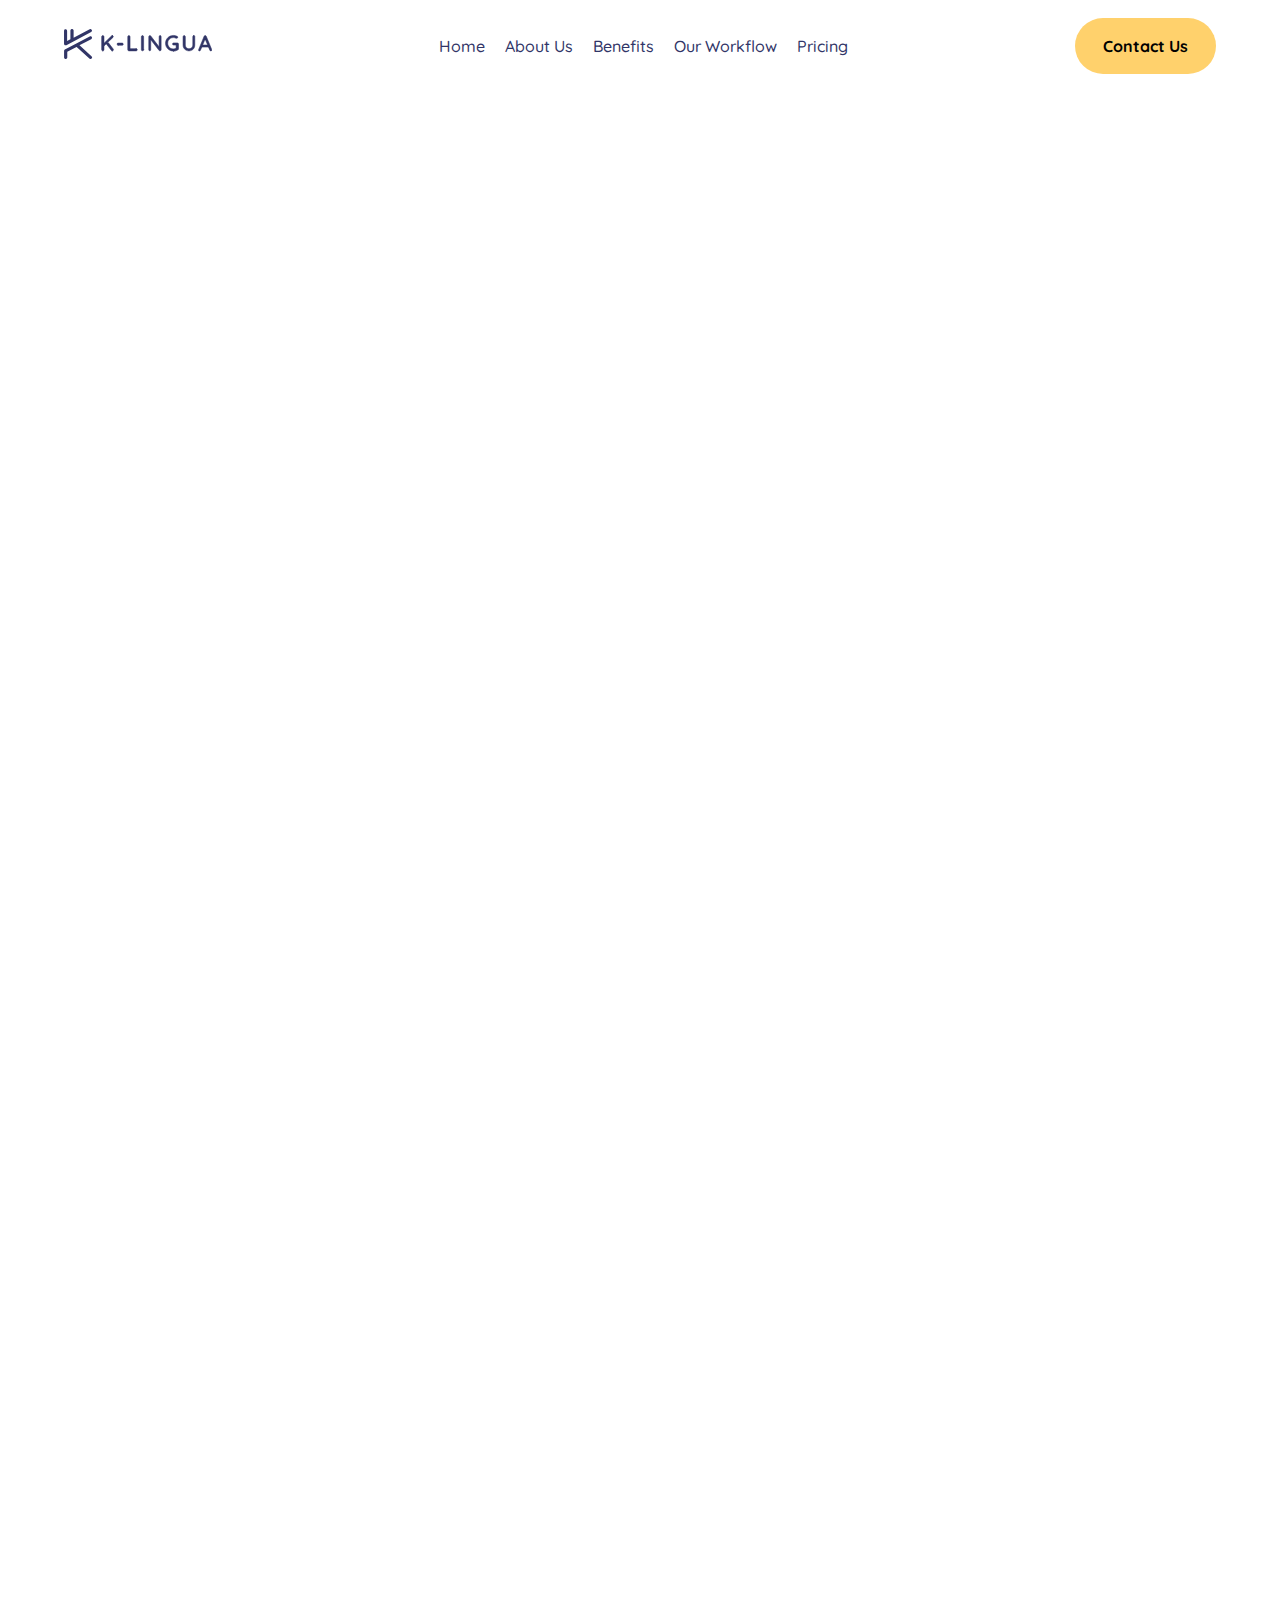
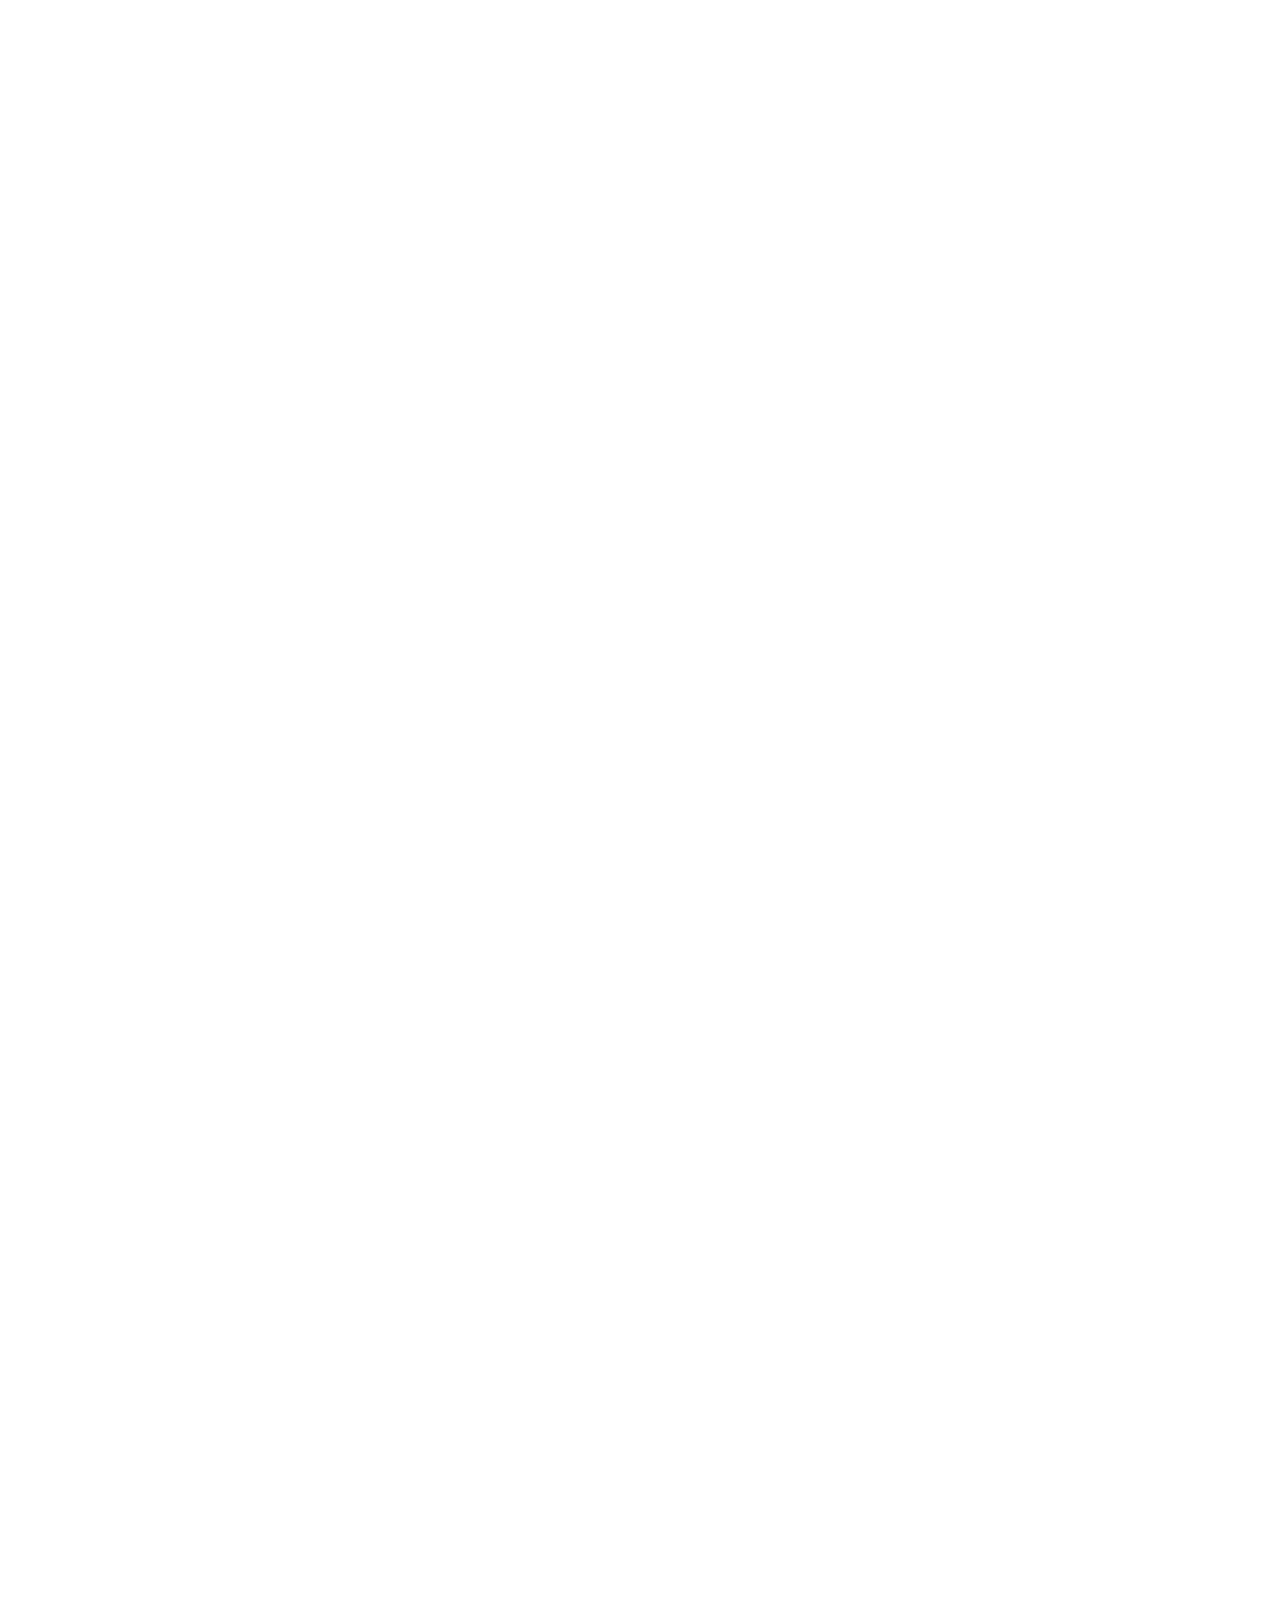
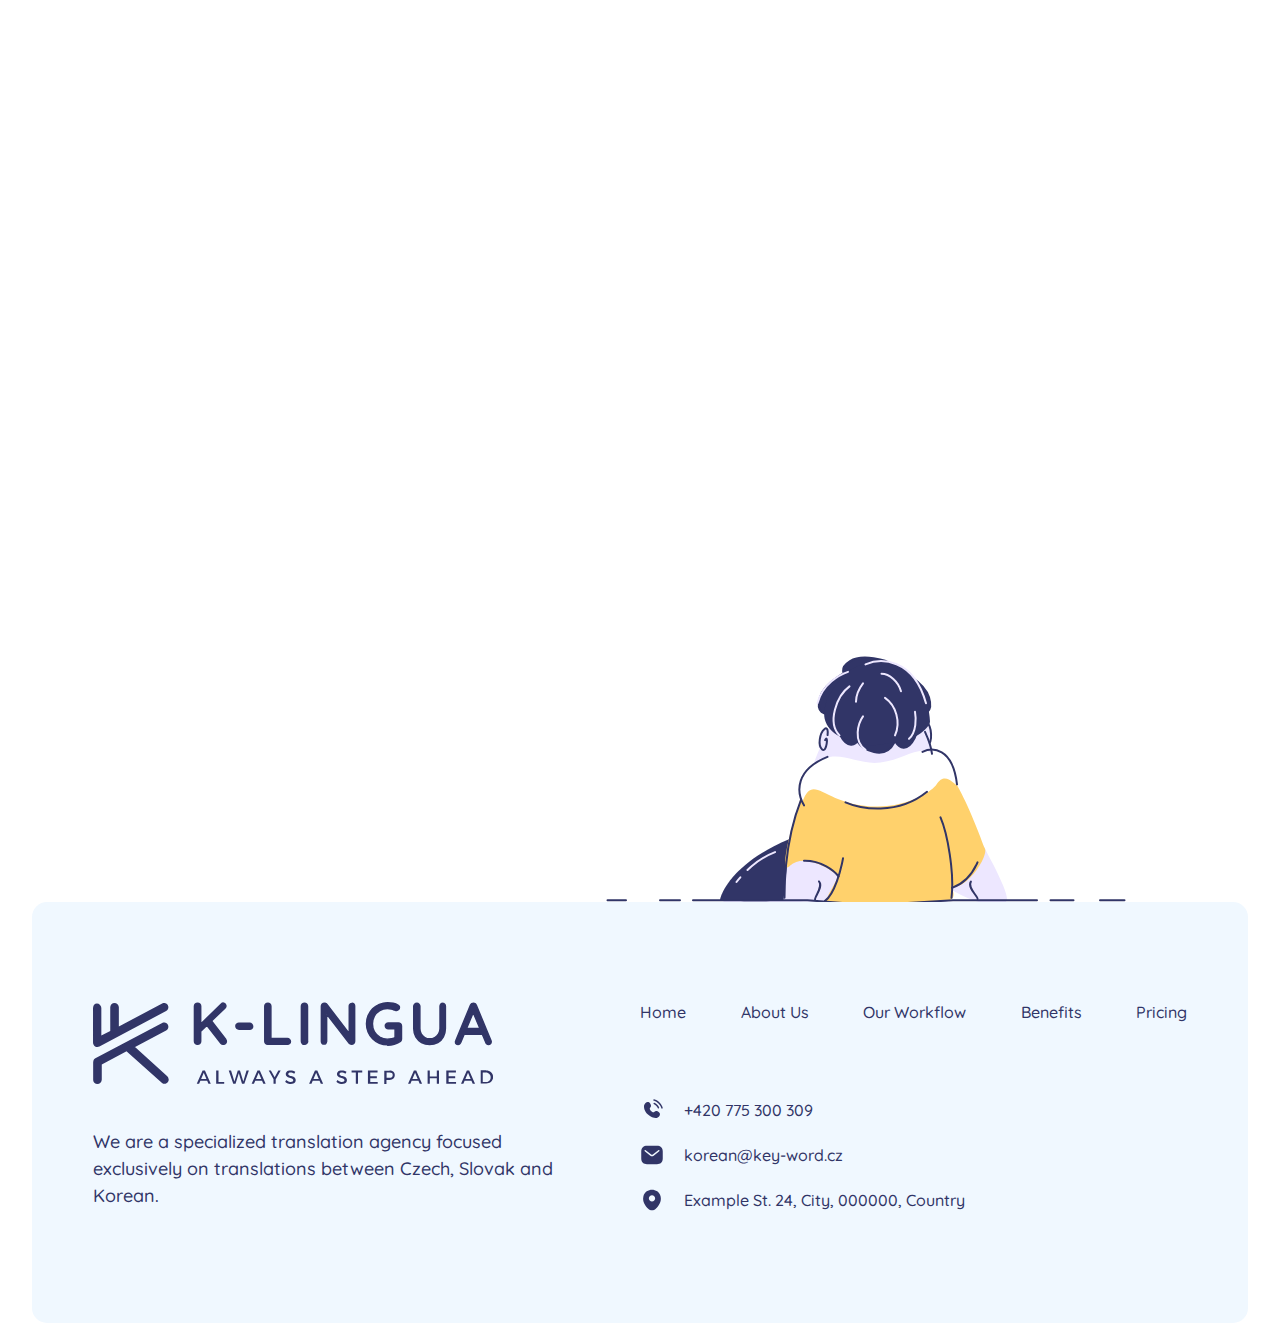
<file: index.html>
<!DOCTYPE html>
<html lang="en">
<head>
    <meta charset="UTF-8">
    <meta name="viewport" content="width=device-width, initial-scale=1.0">
    <title>K-Lingua Korean translation</title>
    <link rel="apple-touch-icon" sizes="180x180" href="img/apple-touch-icon.png">
    <link rel="icon" type="image/png" sizes="32x32" href="img/favicon-32x32.png">
    <link rel="icon" type="image/png" sizes="16x16" href="img/favicon-16x16.png">
    <link rel="manifest" href="img/site.webmanifest">
    <link rel="stylesheet" href="styles/generalStyles.css">
</head>
<body>
    <div class="menu" id="menu">
        <div class="menu__header header">
            <div class="header__container container">
                <a class="header__logo image" href="index.html">
                    <img src="img/K-lingua_short.svg" alt="" class="header__logo-img img">
                </a>
                <div class="menu__close-icon" id="close-menu"></div>
            </div>
        </div>
        <nav class="menu__nav nav">
            <ul class="nav__list">
                <li class="nav__item">
                    <a href="index.html" class="nav__link link">Home</a>
                </li>
                <li class="nav__item">
                    <a href="WhoAreWe.html" class="nav__link link">About Us</a>
                </li>
                <li class="nav__item">
                    <a href="Benefits.html" class="nav__link link">Benefits</a>
                </li>
                <li class="nav__item">
                    <a href="HowWeWork.html" class="nav__link link">Our Workflow</a>
                </li>
                <li class="nav__item">
                    <a href="Prices.html" class="nav__link link">Pricing</a>
                </li>
            </ul>
            <button class="nav__button button button--primary button--contact">Contact Us</button>
        </nav>
        
    </div>
    <header class="header">
        <div class="header__container container">
            <a class="header__logo image" href="index.html">
                <img src="img/K-lingua_short.svg" alt="" class="header__logo-img img">
            </a>
            <nav class="header__nav nav">
                <ul class="nav__list">
                    <li class="nav__item">
                        <a href="index.html" class="nav__link link">Home</a>
                    </li>
                    <li class="nav__item">
                        <a href="WhoAreWe.html" class="nav__link link">About Us</a>
                    </li>
                    <li class="nav__item">
                        <a href="Benefits.html" class="nav__link link">Benefits</a>
                    </li>
                    <li class="nav__item">
                        <a href="HowWeWork.html" class="nav__link link">Our Workflow</a>
                    </li>
                    <li class="nav__item">
                        <a href="Prices.html" class="nav__link link">Pricing</a>
                    </li>
                </ul>
            </nav>
            <button class="header__button button button--primary button--contact">Contact Us</button>
            <div class="header__burger burger" id="open-menu">
            </div>
        </div>
    </header>
    <main class="wrapper__main main">
        <section class="section hero-section">
            <div class="section__container container hero-section__container">
                <div class="hero-section__text-block">
                    <h1 class="section__headline hero-section__headline">
                        <span class="hero-section__word hero-section__word">Professional&nbsp;</span>
                        <span class="hero-section__word hero-section__word">Translations&nbsp;</span> 
                        <span class="hero-section__word hero-section__word">Between&nbsp;</span> 
                        <span class="hero-section__word highlight">Czech,</span>&nbsp;
                        <span class="hero-section__word highlight">Slovak,</span>&nbsp;
                        <span class="hero-section__word highlight">English,</span>&nbsp;
                        <span class="hero-section__word">and&nbsp;</span> 
                        <span class="hero-section__word highlight">Korean</span> 
                    </h1>
                    <p class="hero-section__text section__text">
                        Lorem ipsum dolor sit amet.
                        Lorem ipsum dolor sit amet.
                        Lorem ipsum dolor sit amet.
                        Lorem ipsum dolor sit amet.
                    </p>
                </div>
                <button class="hero-section__button button button--primary">Let's Start</button>
            </div>
        </section>
        <section class="section who-are-we-section">
            <div class="who-are-we-section__container section__container container">
                <div class="who-are-we-section__text-block section__text-block">
                    <h2 class="section__headline who-are-we-section__headline">
                        Who We Are
                    </h2>
                    <p class="who-are-we-section__text section__text">
                        We are a specialized translation agency focused 
                        exclusively on translations between Czech, Slovak and Korean. 
                        With our unique team of Czech, Slovak and Korean linguists 
                        using the latest technologies we can ensure top quality 
                        translations.
                    </p>
                </div>
                <div class="who-are-we-section__image section__image image">
                    <img src="img/whoarewe.svg" alt="" class="who-are-we-section__img img art">
                </div>
            </div>
        </section>
        <section class="section services-section">
            <div class="services-section__container section__container container">
                <h2 class="section__headline services-section__headline">
                    Special Areas
                    <br>
                    of Translation
                </h2>
                <div class="services-section__plate">
                    <p class="services-section__text section__text">
                        Technical documentation and manuals
                    </p>
                    <img src="img/arrow.svg" alt="" class="services-section__icon icon">
                </div>
                <div class="services-section__plate">
                    <p class="services-section__text section__text">
                        Legal documents and contracts
                    </p>
                    <img src="img/arrow.svg" alt="" class="services-section__icon icon">
                </div>
                <div class="services-section__plate">
                    <p class="services-section__text section__text">
                        Marketing materials
                    </p>
                    <img src="img/arrow.svg" alt="" class="services-section__icon icon">
                </div>
                <div class="services-section__plate">
                    <p class="services-section__text section__text">
                        Company presentations and annual reports
                    </p>
                    <img src="img/arrow.svg" alt="" class="services-section__icon icon">
                </div>
                <div class="services-section__plate">
                    <p class="services-section__text section__text">
                        Product catalogues
                    </p>
                    <img src="img/arrow.svg" alt="" class="services-section__icon icon">
                </div>
                <div class="services-section__plate">
                    <p class="services-section__text section__text">
                        Websites
                    </p>
                    <img src="img/arrow.svg" alt="" class="services-section__icon icon">
                </div>
                <div class="services-section__plate">
                    <p class="services-section__text section__text">
                        Official correspondence
                    </p>
                    <img src="img/arrow.svg" alt="" class="services-section__icon icon">
                </div>
                <div class="services-section__plate">
                    <p class="services-section__text section__text">
                        Certificates and personal documents
                    </p>
                    <img src="img/arrow.svg" alt="" class="services-section__icon icon">
                </div>
            </div>
        </section>
        <section class="why-us-section section">
            <div class="why-us-section__container section__container container">
                <div class="section__text-block why-us-section__text-block ">
                    <h2 class="section__headline why-us-section__headline">
                        Why You Should Choose Us
                    </h2>
                    <p class="section__text why-us-section__text ">
                        We understand not only the language, but also 
                        the cultural nuances that are crucial for 
                        accurate translation between languages as 
                        different as Czech, Slovak and Korean.
                    </p>
                </div>
                <div class="why-us-section__grid">
                    <div class="why-us-section__block">
                        <div class="why-us-section__image image icon">
                            <img src="img/translate_icon.svg" alt="" class="why-us-section__img img">
                        </div>
                        <p class="why-us-section__text section__text">
                            We translate exclusively with native speakers
                        </p>
                    </div>
                    <div class="why-us-section__block">
                        <div class="why-us-section__image image icon">
                            <img src="img/guarantee_icon.svg" alt="" class="why-us-section__img img">
                        </div>
                        <p class="why-us-section__text section__text">
                            We guarantee the accuracy of professional terminology
                        </p>
                    </div>
                    <div class="why-us-section__block">
                        <div class="why-us-section__image image icon">
                            <img src="img/proof_icon.svg" alt="" class="why-us-section__img img">
                        </div>
                        <p class="why-us-section__text section__text">
                            We arrange proofreading by a native speaker
                        </p>
                    </div>
                    <div class="why-us-section__block">
                        <div class="why-us-section__image image icon">
                            <img src="img/deadlines_icon.svg" alt="" class="why-us-section__img img">
                        </div>
                        <p class="why-us-section__text section__text">
                            We honour agreed deadlines
                        </p>
                    </div>
                    <div class="why-us-section__block">
                        <div class="why-us-section__image image icon">
                            <img src="img/tools_icon.svg" alt="" class="why-us-section__img img">
                        </div>
                        <p class="why-us-section__text section__text">
                            We use the latest translation tools
                        </p>
                    </div>
                    <div class="why-us-section__block">
                        <div class="why-us-section__image image icon">
                            <img src="img/formatting_icon.svg" alt="" class="why-us-section__img img">
                        </div>
                        <p class="why-us-section__text section__text">
                            We preserve document formatting
                        </p>
                    </div>
                </div>
            </div>
        </section>
        <section class="above-footer-section section">
            <div class="above-footer-section__container section__container container">
                <div class="above-footer-section__text-block">
                    <h2 class="above-footer-section__headline section__headline">
                        Be Always a Step Ahead with
                        <span class="text-highlight">K-Lingua</span> 
                    </h2>
                    <div class="above-footer-section__buttons">
                        <button class="above-footer-section__button button button--primary button--contact">Contact Us</button>
                        <!-- <button class="above-footer-section__button button button--secondary">Get free translation quote</button> -->
                    </div>
                </div>
            </div>
        </section>
    </main>
    <footer class="wrapper__footer footer">
        <div class="footer__guy image">
            <img src="img/footer_guy.svg" alt="" class="footer__guy-img img">
        </div>
        <div class="footer__container container">
            <a href="index.html" class="footer__logo image">
                <img src="img/K-lingua_h_full.svg" alt="" class="footer__logo-img img">
            </a>
            <div class="footer__nav">
                <a href="index.html" class="footer__link link">Home</a>
                <a href="WhoAreWe.html" class="footer__link link">About Us</a>
                <a href="HowWeWork.html" class="footer__link link">Our Workflow</a>
                <a href="Benefits.html" class="footer__link link">Benefits</a>
                <a href="Prices.html" class="footer__link link">Pricing</a>
            </div>
            <div class="footer__text-block">
                <p class="footer__text section__text">
                    We are a specialized translation
                    agency focused exclusively on translations
                    between Czech, Slovak and Korean.
                </p>
            </div>
            <div class="footer__info">
                <a href="tel:+420775300309" class="footer__info-link link">
                    <div class="footer__info-icon icon">
                        <img src="img/phone.svg" alt="" class="footer__info-icon-img img">
                    </div>
                    +420 775 300 309
                </a>
                <a href="mailto:korean@key-word.cz" class="footer__info-link link">
                    <div class="footer__info-icon icon">
                        <img src="img/email.svg" alt="" class="footer__info-icon-img img">
                    </div>
                    korean@key-word.cz
                </a>
                <a href="" class="footer__info-link link">
                    <div class="footer__info-icon icon">
                        <img src="img/location.svg" alt="" class="footer__info-icon-img img">
                    </div>
                    Example St. 24, City, 000000, Country
                </a>
            </div>
        </div>
    </footer>
    <script src="scripts/menu.js" defer></script>
    <script src="scripts/scroll.js" defer></script>
    <script src="scripts/animations.js" defer></script>
    <script src="scripts/typing.js" defer></script>
</body>
</html>
</file>
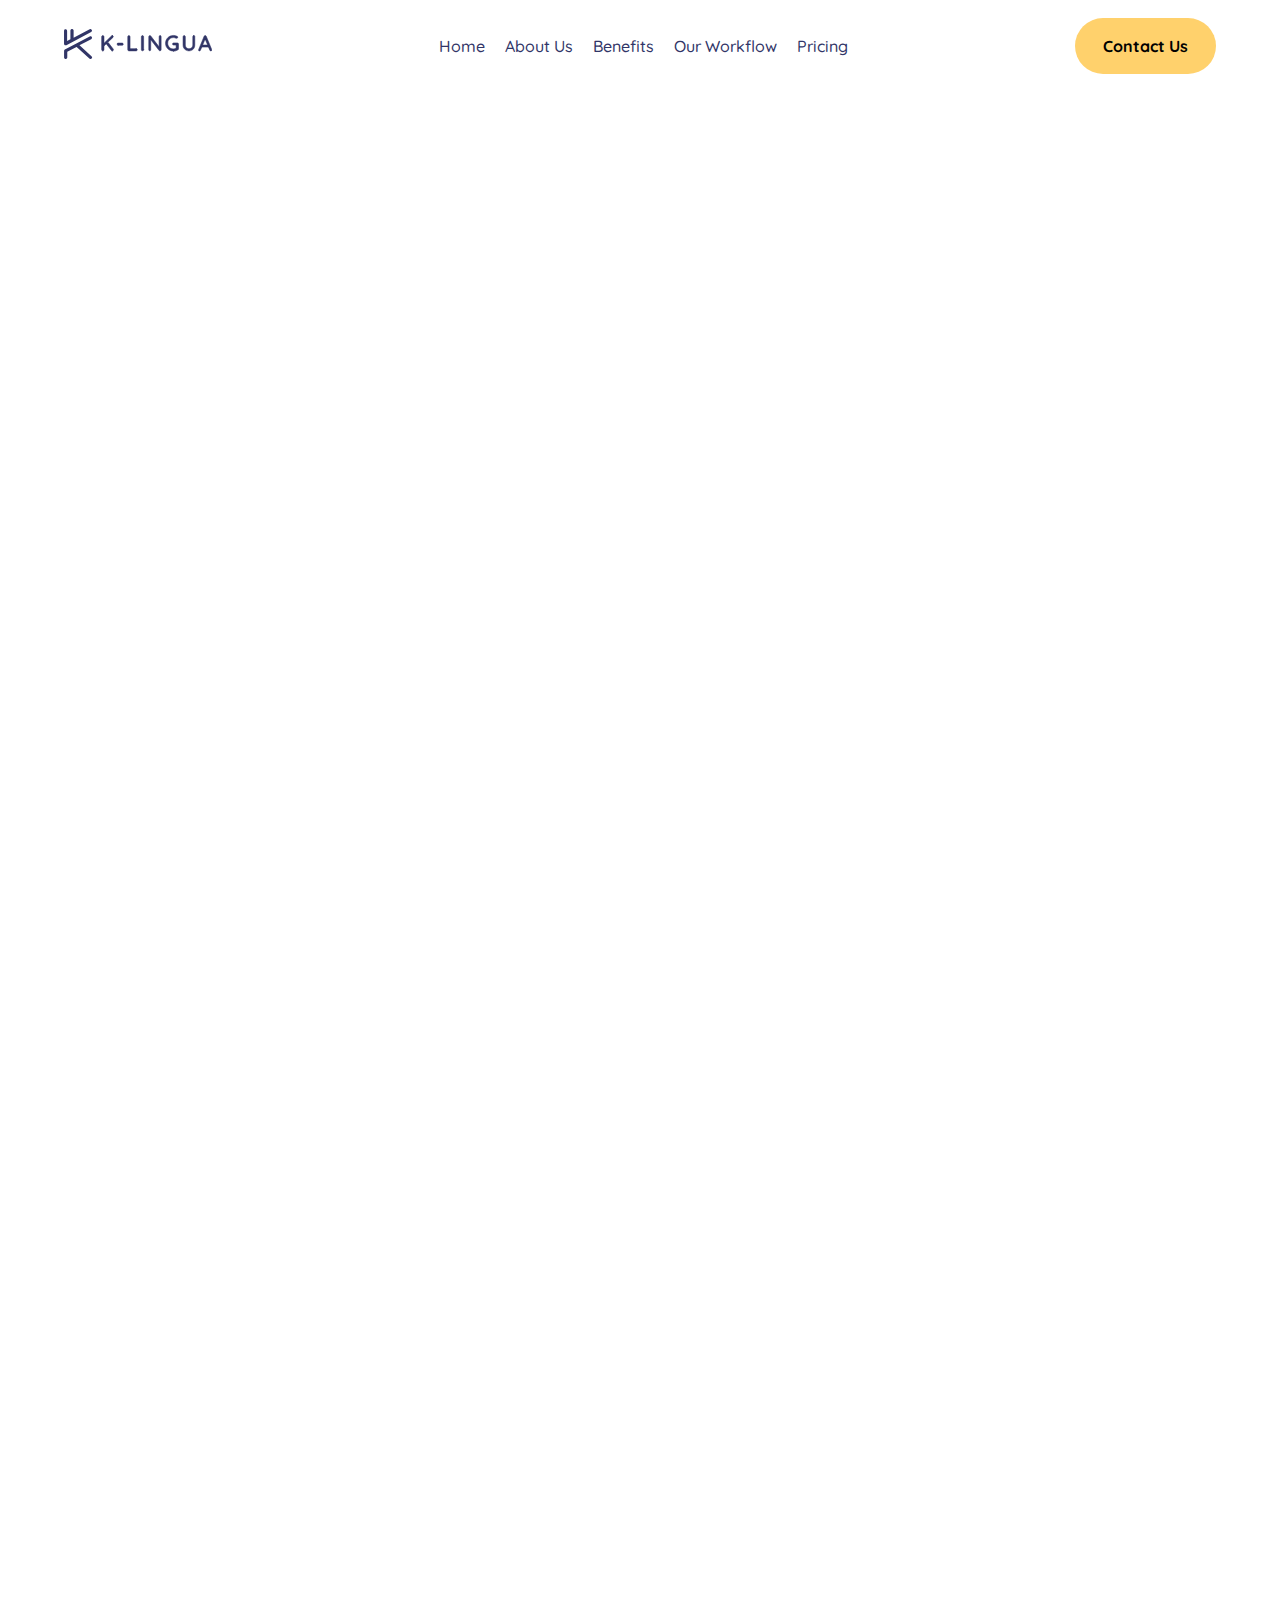
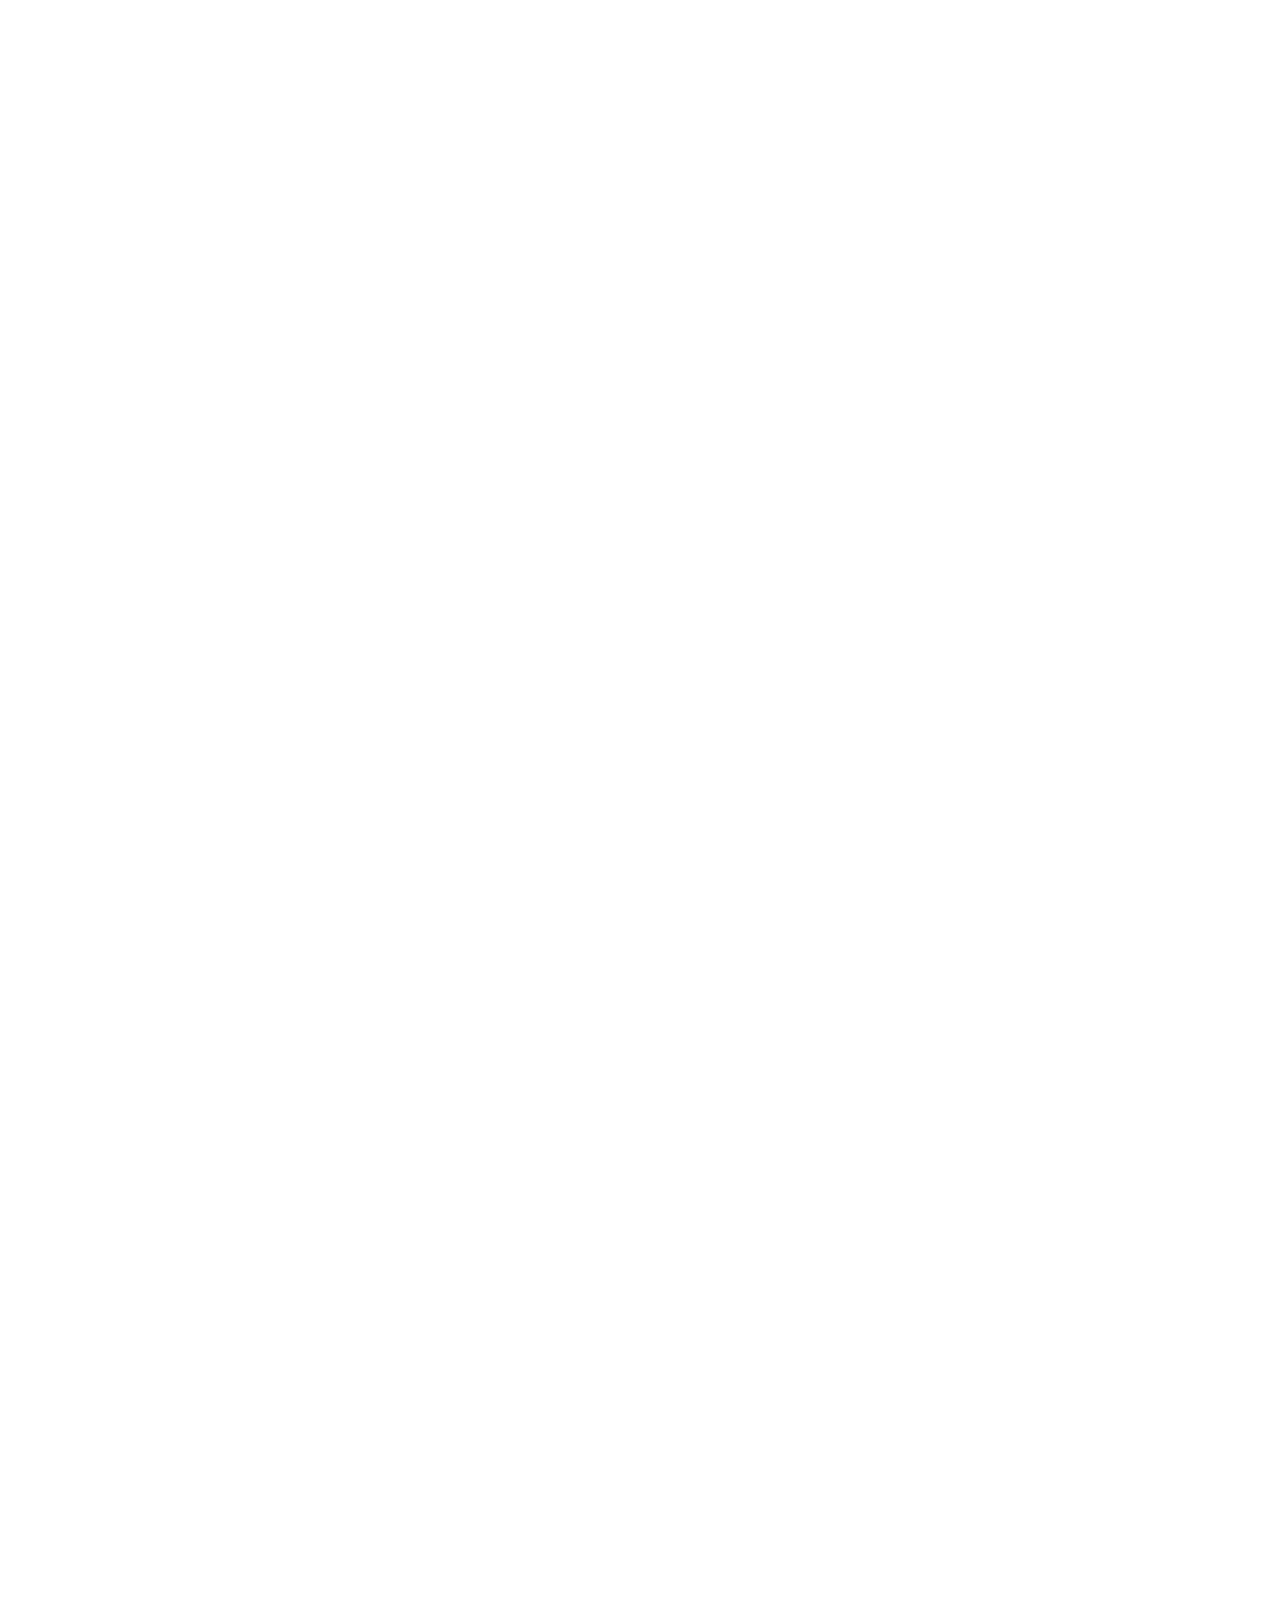
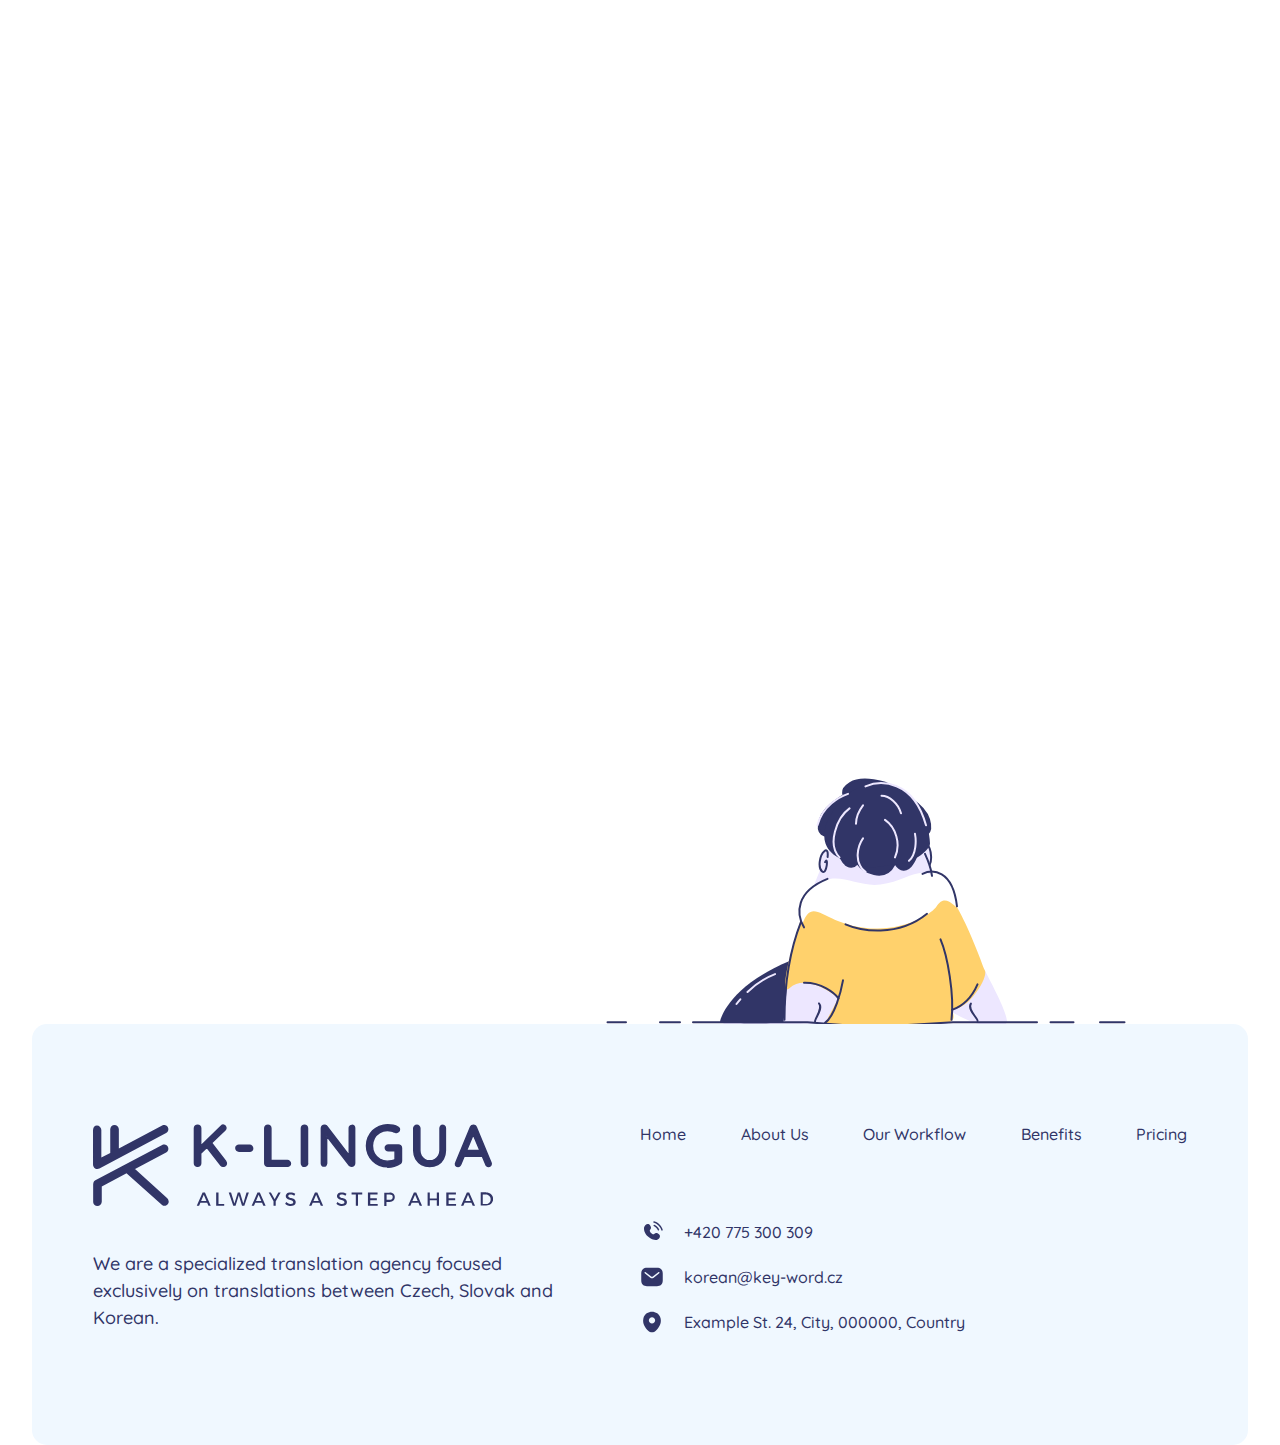
<file: Benefits.html>
<!DOCTYPE html>
<html lang="en">
<head>
    <meta charset="UTF-8">
    <meta name="viewport" content="width=device-width, initial-scale=1.0">
    <title>K-Lingua Korean translation - Benefits</title>
    <link rel="apple-touch-icon" sizes="180x180" href="img/apple-touch-icon.png">
    <link rel="icon" type="image/png" sizes="32x32" href="img/favicon-32x32.png">
    <link rel="icon" type="image/png" sizes="16x16" href="img/favicon-16x16.png">
    <link rel="manifest" href="img/site.webmanifest">
    <link rel="stylesheet" href="styles/benefits.css">
</head>
<body>
    <div class="menu" id="menu">
        <div class="menu__header header">
            <div class="header__container container">
                <a class="header__logo image" href="index.html">
                    <img src="img/K-lingua_short.svg" alt="" class="header__logo-img img">
                </a>
                <div class="menu__close-icon" id="close-menu"></div>
            </div>
        </div>
        <nav class="menu__nav nav">
            <ul class="nav__list">
                <li class="nav__item">
                    <a href="index.html" class="nav__link link">Home</a>
                </li>
                <li class="nav__item">
                    <a href="WhoAreWe.html" class="nav__link link">About Us</a>
                </li>
                <li class="nav__item">
                    <a href="Benefits.html" class="nav__link link">Benefits</a>
                </li>
                <li class="nav__item">
                    <a href="HowWeWork.html" class="nav__link link">Our Workflow</a>
                </li>
                <li class="nav__item">
                    <a href="Prices.html" class="nav__link link">Pricing</a>
                </li>
            </ul>
            <button class="nav__button button button--primary button--contact">Contact Us</button>
        </nav>
        
    </div>
    <header class="header">
        <div class="header__container container">
            <a class="header__logo image" href="index.html">
                <img src="img/K-lingua_short.svg" alt="" class="header__logo-img img">
            </a>
            <nav class="header__nav nav">
                <ul class="nav__list">
                    <li class="nav__item">
                        <a href="index.html" class="nav__link link">Home</a>
                    </li>
                    <li class="nav__item">
                        <a href="WhoAreWe.html" class="nav__link link">About Us</a>
                    </li>
                    <li class="nav__item">
                        <a href="Benefits.html" class="nav__link link">Benefits</a>
                    </li>
                    <li class="nav__item">
                        <a href="HowWeWork.html" class="nav__link link">Our Workflow</a>
                    </li>
                    <li class="nav__item">
                        <a href="Prices.html" class="nav__link link">Pricing</a>
                    </li>
                </ul>
            </nav>
            <button class="header__button button button--primary button--contact">Contact Us</button>
            <div class="header__burger burger" id="open-menu">
            </div>
        </div>
    </header>
    <main class="wrapper__main main">
        <section class="section hero-section hero-section--subpage">
            <div class="section__container container hero-section__container">
                <div class="hero-section__text-block">
                    <h3 class="hero-section__subtitle">
                        Benefits
                    </h3>
                    <h1 class="section__headline hero-section__headline">
                        Benefits for You
                    </h1>
                </div>
            </div>
        </section>
        <section class="benefit-section section benefit-section--first">
            <div class="benefit-section__container section__container container">
                <div class="benefit-section__step section__step">
                    <p class="benefit-section__step-text section__step-text">
                        01
                    </p>
                </div>
                <div class="benefit-section__benefit">
                    <div class="benefit-section__headline-block section__headline-block">
                        <h2 class="benefit-section__headline section__headline">
                            Quality Guaranteed
                            <br>
                            by Native Speakers
                        </h2>
                    </div>
                    <div class="benefit-section__text-block section__text-block">
                        <p class="benefit-section__text section__text">
                            Every translation is done by native speakers.
                            Our translators don't just translate words,
                            they translate the exact meaning taking into account
                            the cultural context. All translations are thoroughly
                            proofread by another native speaker, ensuring maximum
                            accuracy and professionalism.
                        </p>
                    </div>
                </div>
            </div>
        </section>
        <section class="benefit-section section benefit-section--second">
            <div class="benefit-section__container section__container container">
                <div class="benefit-section__step section__step">
                    <p class="benefit-section__step-text section__step-text">
                        02
                    </p>
                </div>
                <div class="benefit-section__benefit">
                    <div class="benefit-section__headline-block section__headline-block">
                        <h2 class="benefit-section__headline section__headline">
                            Flexible Pricing Solutions
                            <br>
                            for Every Project
                        </h2>
                    </div>
                    <div class="benefit-section__text-block section__text-block">
                        <p class="benefit-section__text section__text">
                            We offer different levels of translation
                            services to suit your needs. Choose from
                        </p>

                        <ul class="benefit-section__list section__list">
                            <li class="benefit-section__item section__item">
                                Standard translation with normal delivery time
                            </li>
                            <li class="benefit-section__item section__item">
                                Express translation for urgent cases
                            </li>
                            <li class="benefit-section__item section__item">
                                Economy option for large volumes of text
                            </li>
                            <li class="benefit-section__item section__item">
                                Premium translation with extended quality control
                            </li>
                        </ul>
                    </div>
                </div>
            </div>
        </section>
        <section class="benefit-section section benefit-section--third">
            <div class="benefit-section__container section__container container">
                <div class="benefit-section__step section__step">
                    <p class="benefit-section__step-text section__step-text">
                        03
                    </p>
                </div>
                <div class="benefit-section__benefit">
                    <div class="benefit-section__headline-block section__headline-block">
                        <h2 class="benefit-section__headline section__headline">
                            Competitive Prices
                            <br>
                            without Compromising
                            <br>
                            on Quality
                        </h2>
                    </div>
                    <div class="benefit-section__text-block section__text-block">
                        <p class="benefit-section__text section__text">
                            Thanks to our exclusive specialisation in
                            Korean and efficient workflow, we can offer very
                            competitive prices. At the same time, we guarantee
                            consistent quality for all translations regardless
                            of the price plan chosen.
                        </p>
                    </div>
                </div>
            </div>
        </section>
        <section class="benefit-section section benefit-section--fourth">
            <div class="benefit-section__container section__container container">
                <div class="benefit-section__step section__step">
                    <p class="benefit-section__step-text section__step-text">
                        04
                    </p>
                </div>
                <div class="benefit-section__benefit">
                    <div class="benefit-section__headline-block section__headline-block">
                        <h2 class="benefit-section__headline section__headline">
                            Modern Technology
                            <br>
                            for Speed and Efficiency
                        </h2>
                    </div>
                    <div class="benefit-section__text-block section__text-block">
                        <ul class="benefit-section__list section__list">
                            <li class="benefit-section__item section__item">
                                We use advanced translation software
                            </li>
                            <li class="benefit-section__item section__item">
                                We maintain terminology databases for consistency of translations
                            </li>
                            <li class="benefit-section__item section__item">
                                We preserve the original formatting of documents
                            </li>
                            <li class="benefit-section__item section__item">
                                We handle large volume translations in a short time
                            </li>
                            <li class="benefit-section__item section__item">
                                We provide secure storage and document management
                            </li>
                        </ul>
                    </div>
                </div>
            </div>
        </section>
        <section class="benefit-section section benefit-section--fifth">
            <div class="benefit-section__container section__container container">
                <div class="benefit-section__step section__step">
                    <p class="benefit-section__step-text section__step-text">
                        05
                    </p>
                </div>
                <div class="benefit-section__benefit">
                    <div class="benefit-section__headline-block section__headline-block">
                        <h2 class="benefit-section__headline section__headline">
                            Personal Approach
                            <br>
                            and Support
                        </h2>
                    </div>
                    <div class="benefit-section__text-block section__text-block">
                        <ul class="benefit-section__list section__list">
                            <li class="benefit-section__item section__item">
                                Dedicated project manager for your orders
                            </li>
                            <li class="benefit-section__item section__item">
                                Fast communication and request resolution
                            </li>
                            <li class="benefit-section__item section__item">
                                Compliance with agreed deadlines
                            </li>
                            <li class="benefit-section__item section__item">
                                Availability of translators for consultation
                            </li>
                        </ul>
                    </div>
                </div>
            </div>
        </section>
        <section class="above-footer-section section">
            <div class="above-footer-section__container section__container container">
                <div class="above-footer-section__text-block">
                    <h2 class="above-footer-section__headline section__headline">
                        Take a Look at How Great Our Work Is!
                    </h2>
                    <div class="above-footer-section__buttons">
                        <button class="above-footer-section__button button button--primary">Get free translation quote</button>
                    </div>
                </div>
            </div>
        </section>
    </main>
    <footer class="wrapper__footer footer">
        <div class="footer__guy image">
            <img src="img/footer_guy.svg" alt="" class="footer__guy-img img">
        </div>
        <div class="footer__container container">
            <div class="footer__logo image">
                <img src="img/K-lingua_h_full.svg" alt="" class="footer__logo-img img">
            </div>
            <div class="footer__nav">
                <a href="index.html" class="footer__link link">Home</a>
                <a href="WhoAreWe.html" class="footer__link link">About Us</a>
                <a href="HowWeWork.html" class="footer__link link">Our Workflow</a>
                <a href="Benefits.html" class="footer__link link">Benefits</a>
                <a href="Prices.html" class="footer__link link">Pricing</a>
            </div>
            <div class="footer__text-block">
                <p class="footer__text section__text">
                    We are a specialized translation
                    agency focused exclusively on translations
                    between Czech, Slovak and Korean.
                </p>
            </div>
            <div class="footer__info">
                <a href="tel:+420775300309" class="footer__info-link link">
                    <div class="footer__info-icon icon">
                        <img src="img/phone.svg" alt="" class="footer__info-icon-img img">
                    </div>
                    +420 775 300 309
                </a>
                <a href="mailto:korean@key-word.cz" class="footer__info-link link">
                    <div class="footer__info-icon icon">
                        <img src="img/email.svg" alt="" class="footer__info-icon-img img">
                    </div>
                    korean@key-word.cz
                </a>
                <a href="" class="footer__info-link link">
                    <div class="footer__info-icon icon">
                        <img src="img/location.svg" alt="" class="footer__info-icon-img img">
                    </div>
                    Example St. 24, City, 000000, Country
                </a>
            </div>
        </div>
    </footer>
    <script src="scripts/menu.js" defer></script>
    <script src="scripts/animations.js" defer></script>
</body>
</html>
</file>
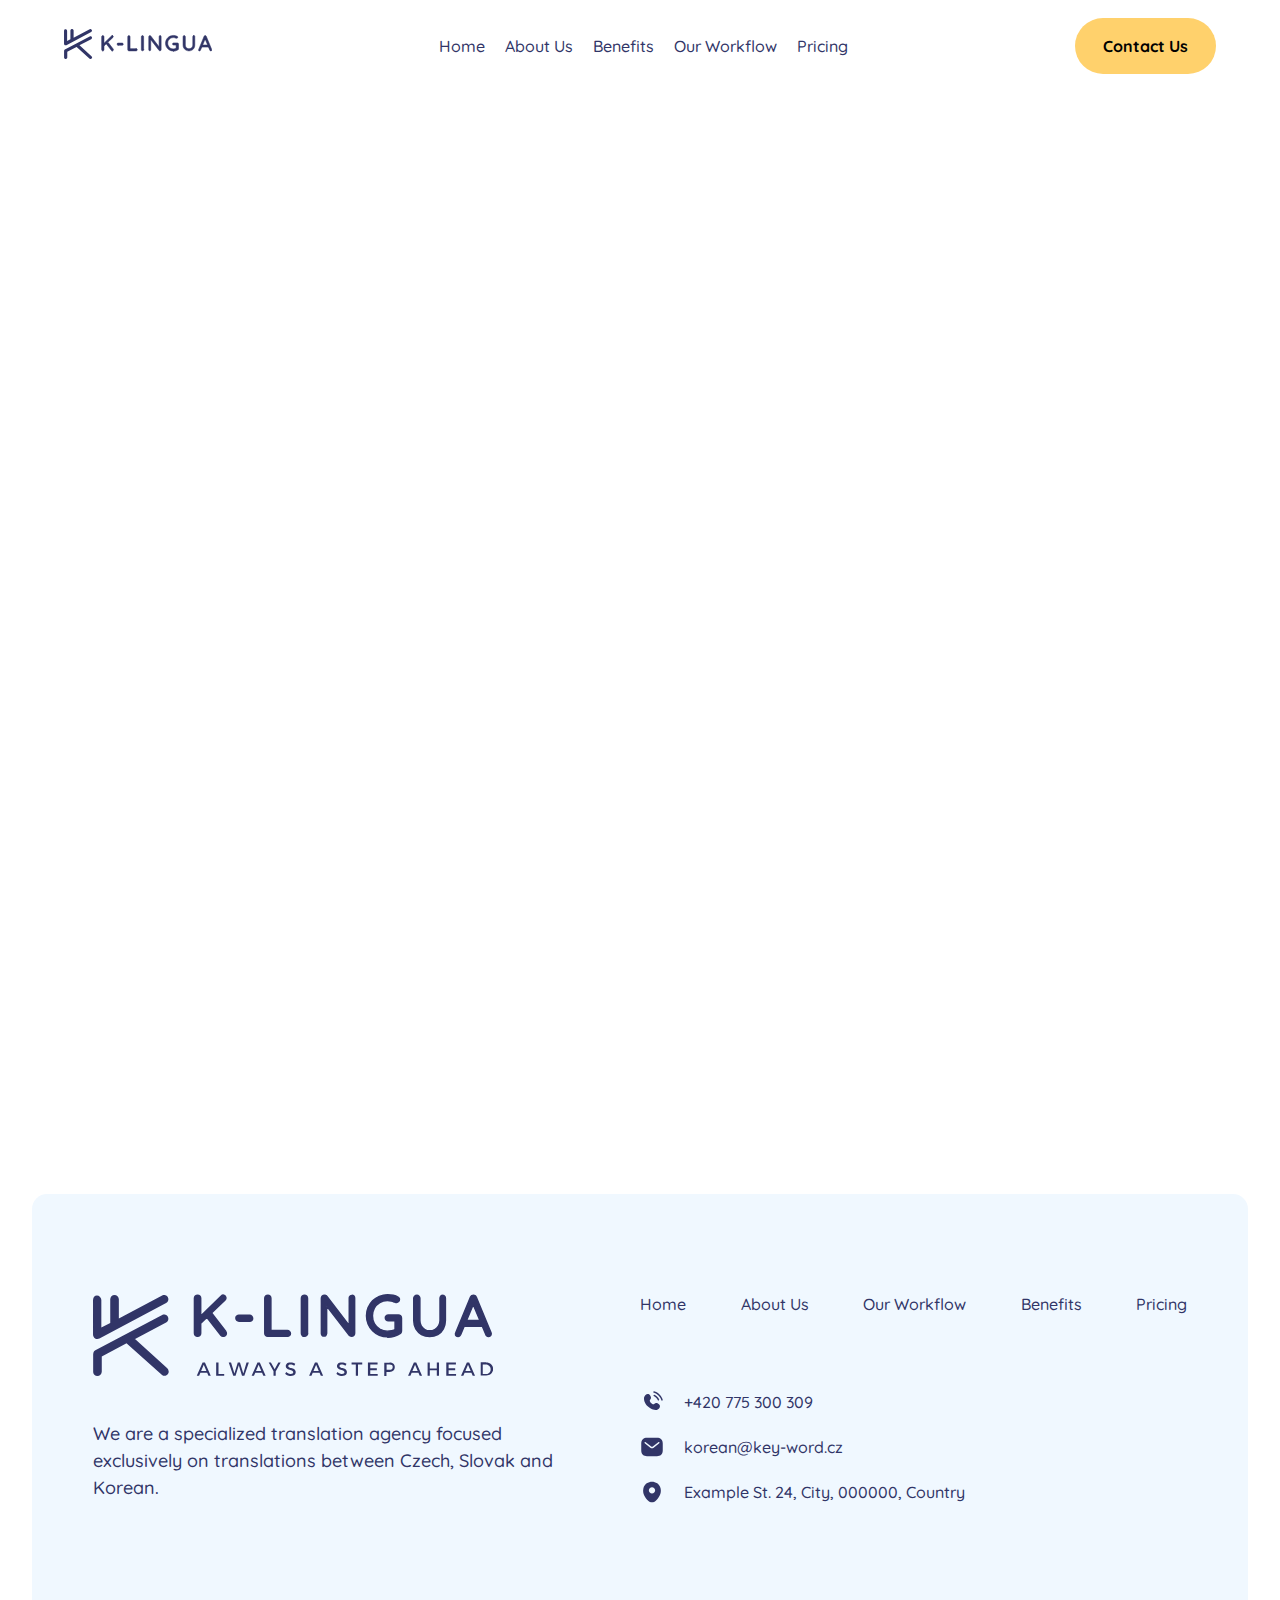
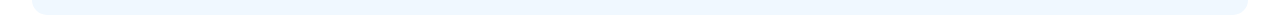
<file: Contact.html>
<!DOCTYPE html>
<html lang="en">
<head>
    <meta charset="UTF-8">
    <meta name="viewport" content="width=device-width, initial-scale=1.0">
    <title>K-Lingua Korean translation - Contact</title>
    <link rel="apple-touch-icon" sizes="180x180" href="img/apple-touch-icon.png">
    <link rel="icon" type="image/png" sizes="32x32" href="img/favicon-32x32.png">
    <link rel="icon" type="image/png" sizes="16x16" href="img/favicon-16x16.png">
    <link rel="manifest" href="img/site.webmanifest">
    <link rel="stylesheet" href="styles/contact.css">
</head>
<body>
    <div class="menu" id="menu">
        <div class="menu__header header">
            <div class="header__container container">
                <a class="header__logo image" href="index.html">
                    <img src="img/K-lingua_short.svg" alt="" class="header__logo-img img">
                </a>
                <div class="menu__close-icon" id="close-menu"></div>
            </div>
        </div>
        <nav class="menu__nav nav">
            <ul class="nav__list">
                <li class="nav__item">
                    <a href="index.html" class="nav__link link">Home</a>
                </li>
                <li class="nav__item">
                    <a href="WhoAreWe.html" class="nav__link link">About Us</a>
                </li>
                <li class="nav__item">
                    <a href="Benefits.html" class="nav__link link">Benefits</a>
                </li>
                <li class="nav__item">
                    <a href="HowWeWork.html" class="nav__link link">Our Workflow</a>
                </li>
                <li class="nav__item">
                    <a href="Prices.html" class="nav__link link">Pricing</a>
                </li>
            </ul>
            <button class="nav__button button button--primary button--contact">Contact Us</button>
        </nav>
        
    </div>
    <header class="header">
        <div class="header__container container">
            <a class="header__logo image" href="index.html">
                <img src="img/K-lingua_short.svg" alt="" class="header__logo-img img">
            </a>
            <nav class="header__nav nav">
                <ul class="nav__list">
                    <li class="nav__item">
                        <a href="index.html" class="nav__link link">Home</a>
                    </li>
                    <li class="nav__item">
                        <a href="WhoAreWe.html" class="nav__link link">About Us</a>
                    </li>
                    <li class="nav__item">
                        <a href="Benefits.html" class="nav__link link">Benefits</a>
                    </li>
                    <li class="nav__item">
                        <a href="HowWeWork.html" class="nav__link link">Our Workflow</a>
                    </li>
                    <li class="nav__item">
                        <a href="Prices.html" class="nav__link link">Pricing</a>
                    </li>
                </ul>
            </nav>
            <button class="header__button button button--primary button--contact">Contact Us</button>
            <div class="header__burger burger" id="open-menu">
            </div>
        </div>
    </header>
    <main class="wrapper__main main">
        <section class="section hero-section hero-section--subpage">
            <div class="section__container container hero-section__container">
                <div class="hero-section__text-block">
                    <h3 class="hero-section__subtitle">
                        Contact
                    </h3>
                    <h1 class="section__headline hero-section__headline">
                        Contact Us
                    </h1>
                    <p class="hero-section__text section__text">
                        We are happy to help you with your
                        translations between Czech, Slovak and Korean.
                        Contact us in any way that suits you.
                    </p>
                </div>
            </div>
        </section>
        <section class="section contact-section">
            <div class="contact-section__container section__container container">
                <div class="contact-section__info-block">
                    <div class="contact-section__text-block">
                        <h4 class="contact-section__headline section__headline">
                            We Respond Quickly
                        </h4>
                        <p class="contact-section__text section__text">
                            Emails usually answered within 2 hours during working hours
                            We will prepare a quotation within 24 hours
                            We will confirm the delivery date of the translation when the order is confirmed
                        </p>
                    </div>
                    <div class="contact-section__small-text-block">
                        <h4 class="contact-section__headline section__headline">
                            Direct Contact
                        </h4>
                        <ul class="contact-section__list">
                            <li class="contact-section__item">
                                <div class="contact-section__icon icon">
                                    <img src="img/phone.svg" alt="phone" class="contact-section__icon-img img">
                                </div>
                                <a href="tel:+420775300309" class="contact-section__link section__text">
                                    +420 775 300 309
                                </a>
                            </li>
                            <li class="contact-section__item">
                                <div class="contact-section__icon icon">
                                    <img src="img/email.svg" alt="email" class="contact-section__icon-img img">
                                </div>
                                <a href="mailto:korean@key-word.cz" class="contact-section__link  section__text">
                                    korean@key-word.cz
                                </a>
                            </li>
                        </ul>
                    </div>
                    <div class="contact-section__small-text-block">
                        <h4 class="contact-section__headline section__headline">
                            Working Hours
                        </h4>
                        <ul class="contact-section__list">
                            <li class="contact-section__item">
                                <p class="contacts-section__text section__text">
                                    Monday - Friday
                                </p>
                            </li>
                            <li class="contact-section__item">
                                <p class="contacts-section__text section__text">
                                    8:00 a.m. - 5:00 p.m. CET
                                </p>
                            </li>
                        </ul>
                    </div>
                    <div class="contact-section__note">
                        <p class="contact-section__note-text section__text">
                            For urgent translations, we are also available outside working hours by prior arrangement.
                        </p>
                    </div>
                </div>
                <div class="contact-section__form-block">
                    <form method="POST" action="https://api.web3forms.com/submit" class="contact-section__form form" id="contact-form">
                        <div class="form__container">
                            <input class="form__input input" type="text" name="firstName" placeholder="First name" required>
                            <input class="form__input input" type="text" name="secondName" placeholder="Second name" required>
                            <input class="form__input input input--company" type="text" name="company" placeholder="Company" required>
                            <input class="form__input input" type="tel" name="phone" placeholder="Phone" required>
                            <input class="form__input input" type="email" name="email" placeholder="Email" required>
                            <textarea class="form__input input input--message" name="message" id="message" placeholder="Hello! I'd like to contact you!" required></textarea>
                            <input type="hidden" name="access_key" value="cd67d236-1f9a-4fc6-bb77-9296665bd419">
                            <input type="checkbox" name="botcheck" class="hidden" style="display: none;">
                            <div class="form__button-wrap">
                                <button class="form__button button button--primary" type="submit">Contact</button>
                            </div>
                        </div>
                    </form>
                </div>
            </div>
        </section>
    </main>
    <footer class="wrapper__footer footer">
        <div class="footer__container container">
            <div class="footer__logo image">
                <img src="img/K-lingua_h_full.svg" alt="" class="footer__logo-img img">
            </div>
            <div class="footer__nav">
                <a href="index.html" class="footer__link link">Home</a>
                <a href="WhoAreWe.html" class="footer__link link">About Us</a>
                <a href="HowWeWork.html" class="footer__link link">Our Workflow</a>
                <a href="Benefits.html" class="footer__link link">Benefits</a>
                <a href="Prices.html" class="footer__link link">Pricing</a>
            </div>
            <div class="footer__text-block">
                <p class="footer__text section__text">
                    We are a specialized translation
                    agency focused exclusively on translations
                    between Czech, Slovak and Korean.
                </p>
            </div>
            <div class="footer__info">
                <a href="tel:+420775300309" class="footer__info-link link">
                    <div class="footer__info-icon icon">
                        <img src="img/phone.svg" alt="" class="footer__info-icon-img img">
                    </div>
                    +420 775 300 309
                </a>
                <a href="mailto:korean@key-word.cz" class="footer__info-link link">
                    <div class="footer__info-icon icon">
                        <img src="img/email.svg" alt="" class="footer__info-icon-img img">
                    </div>
                    korean@key-word.cz
                </a>
                <a href="" class="footer__info-link link">
                    <div class="footer__info-icon icon">
                        <img src="img/location.svg" alt="" class="footer__info-icon-img img">
                    </div>
                    Example St. 24, City, 000000, Country
                </a>
            </div>
        </div>
    </footer>
    <script src="scripts/menu.js" defer></script>
    <script src="scripts/animations.js" defer></script>
</body>
</html>
</file>
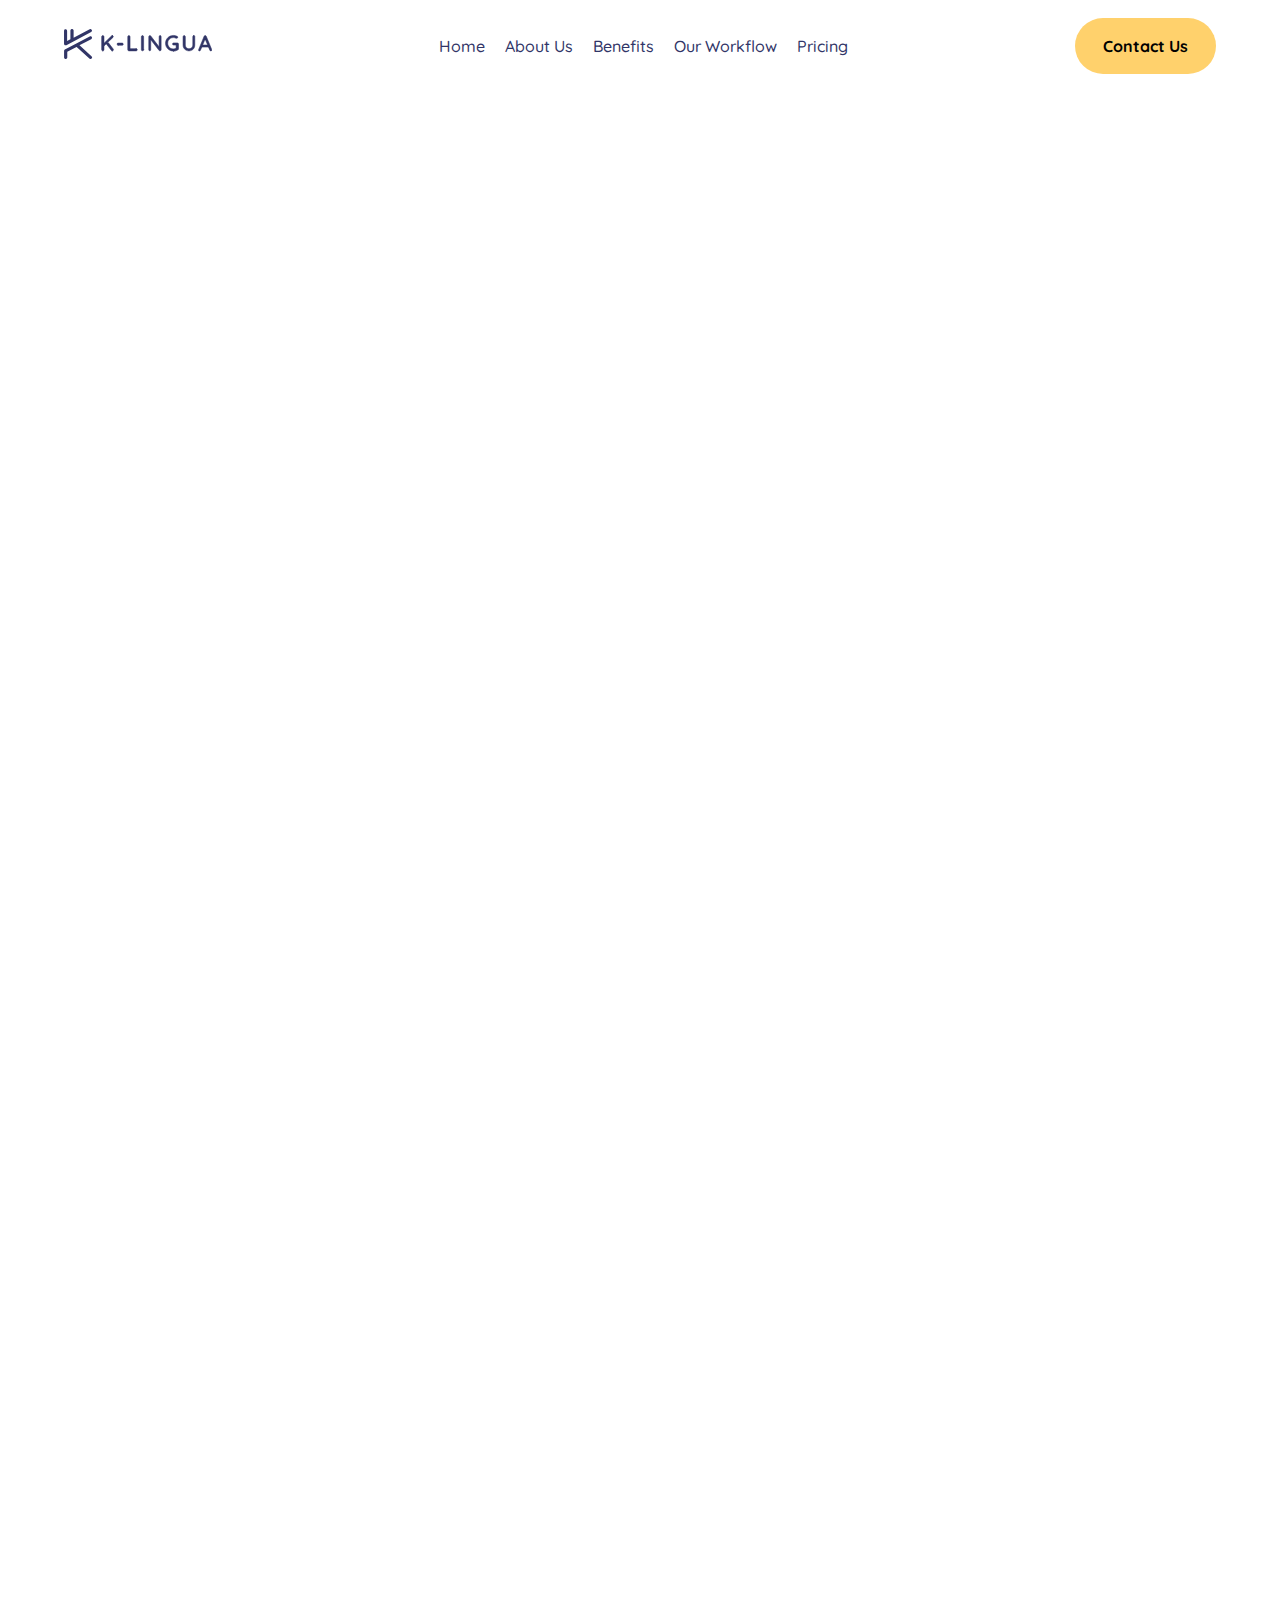
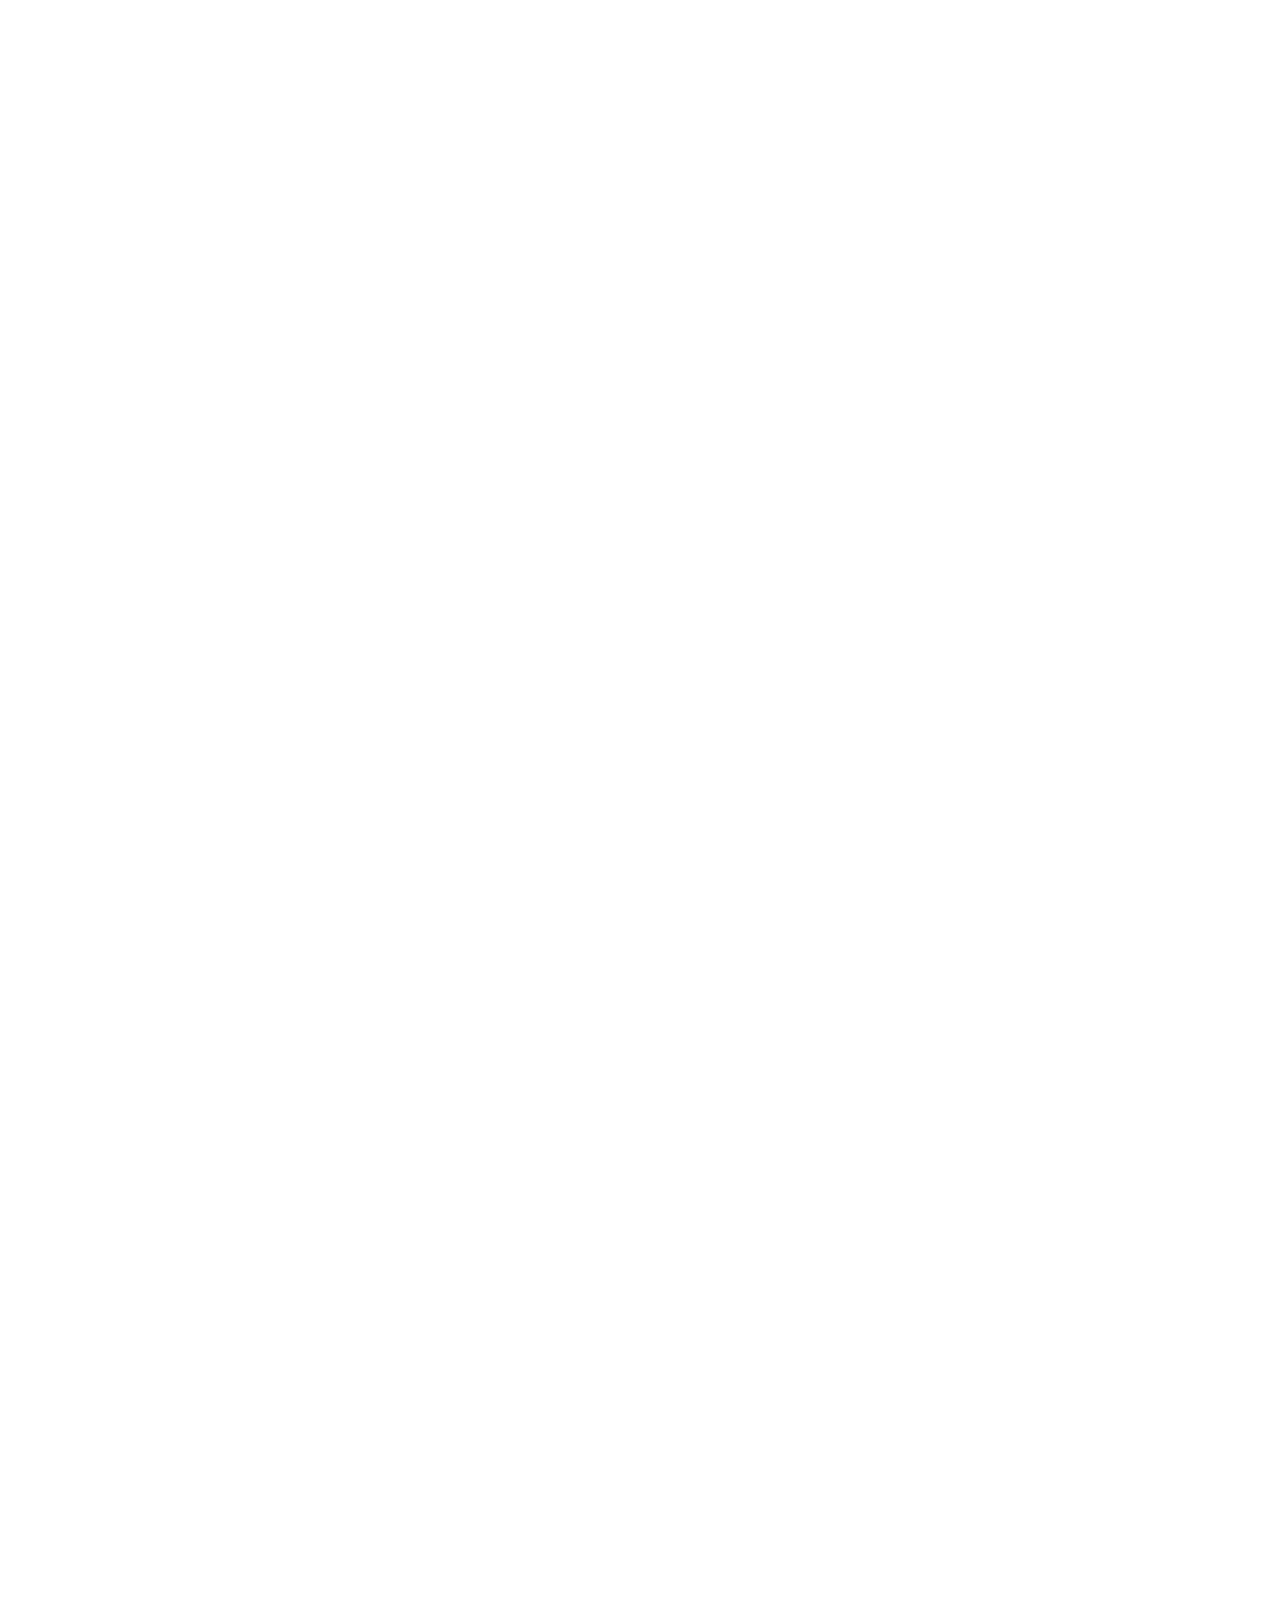
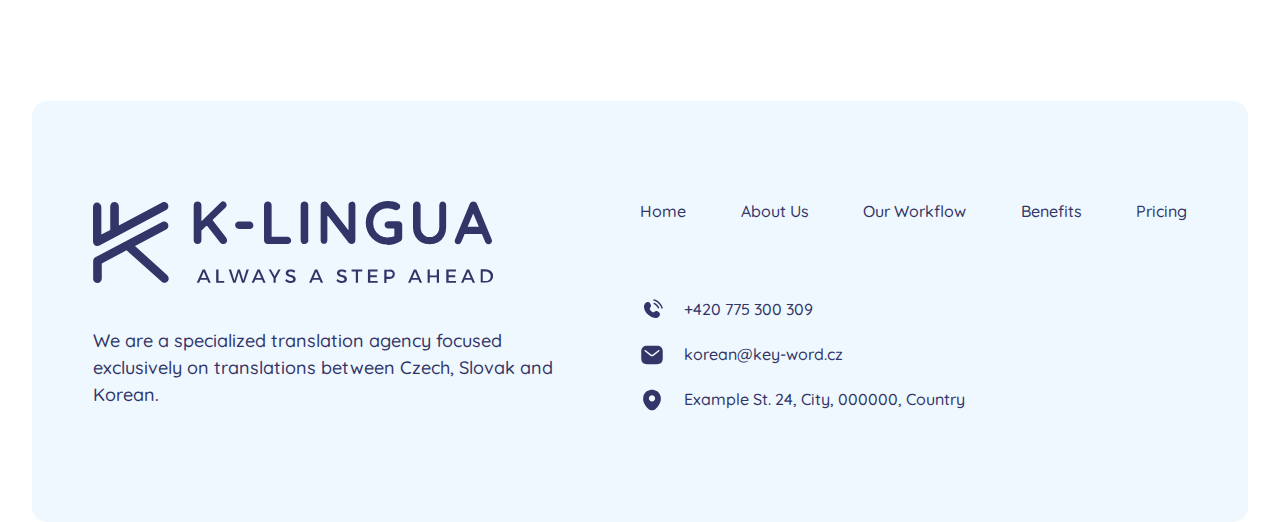
<file: HowWeWork.html>
<!DOCTYPE html>
<html lang="en">
<head>
    <meta charset="UTF-8">
    <meta name="viewport" content="width=device-width, initial-scale=1.0">
    <title>K-Lingua Korean translation - Our Workflow</title>
    <link rel="apple-touch-icon" sizes="180x180" href="img/apple-touch-icon.png">
    <link rel="icon" type="image/png" sizes="32x32" href="img/favicon-32x32.png">
    <link rel="icon" type="image/png" sizes="16x16" href="img/favicon-16x16.png">
    <link rel="manifest" href="img/site.webmanifest">
    <link rel="stylesheet" href="styles/howWeWork.css">
</head>
<body>
    <div class="menu" id="menu">
        <div class="menu__header header">
            <div class="header__container container">
                <a class="header__logo image" href="index.html">
                    <img src="img/K-lingua_short.svg" alt="" class="header__logo-img img">
                </a>
                <div class="menu__close-icon" id="close-menu"></div>
            </div>
        </div>
        <nav class="menu__nav nav">
            <ul class="nav__list">
                <li class="nav__item">
                    <a href="index.html" class="nav__link link">Home</a>
                </li>
                <li class="nav__item">
                    <a href="WhoAreWe.html" class="nav__link link">About Us</a>
                </li>
                <li class="nav__item">
                    <a href="Benefits.html" class="nav__link link">Benefits</a>
                </li>
                <li class="nav__item">
                    <a href="HowWeWork.html" class="nav__link link">Our Workflow</a>
                </li>
                <li class="nav__item">
                    <a href="Prices.html" class="nav__link link">Pricing</a>
                </li>
            </ul>
            <button class="nav__button button button--primary button--contact">Contact Us</button>
        </nav>
        
    </div>
    <header class="header">
        <div class="header__container container">
            <a class="header__logo image" href="index.html">
                <img src="img/K-lingua_short.svg" alt="" class="header__logo-img img">
            </a>
            <nav class="header__nav nav">
                <ul class="nav__list">
                    <li class="nav__item">
                        <a href="index.html" class="nav__link link">Home</a>
                    </li>
                    <li class="nav__item">
                        <a href="WhoAreWe.html" class="nav__link link">About Us</a>
                    </li>
                    <li class="nav__item">
                        <a href="Benefits.html" class="nav__link link">Benefits</a>
                    </li>
                    <li class="nav__item">
                        <a href="HowWeWork.html" class="nav__link link">Our Workflow</a>
                    </li>
                    <li class="nav__item">
                        <a href="Prices.html" class="nav__link link">Pricing</a>
                    </li>
                </ul>
            </nav>
            <button class="header__button button button--primary button--contact">Contact Us</button>
            <div class="header__burger burger" id="open-menu">
            </div>
        </div>
    </header>
    <main class="wrapper__main main">
        <section class="section hero-section hero-section--subpage">
            <div class="section__container container hero-section__container">
                <div class="hero-section__text-block">
                    <h3 class="hero-section__subtitle">
                        Our Workflow
                    </h3>
                    <h1 class="section__headline hero-section__headline">
                        How We Work
                    </h1>
                    <p class="hero-section__text section__text">
                        Our work consists in systematic extraction, processing,
                        use and updating of keywords, i.e. a glossary created
                        especially for a specific customer.
                        <br><br>
                        We may work a little differently than you're used to.
                    </p>
                </div>
            </div>
        </section>
        <section class="step-section section step-section">
            <div class="step-section__container section__container container">
                <div class="step-section__step section__step">
                    <p class="step-section__step-text section__step-text">
                        01
                    </p>
                </div>
                <div class="step-section__progress image">
                    <img alt="" src="img/01.svg" class="step-section__big-number img art">
                    <div class="step-section__divider"></div>
                    <div class="step-section__text-block section__text-block">
                        <p class="step-section__text section__text">
                            Every translation is done by native speakers.
                            Our translators don't just translate words,
                            they translate the exact meaning taking into account
                            the cultural context. All translations are thoroughly
                            proofread by another native speaker, ensuring maximum
                            accuracy and professionalism.
                        </p>
                    </div>
                </div>
            </div>
        </section>
        <section class="step-section section step-section--blue">
            <div class="step-section__container section__container container">
                <div class="step-section__step section__step">
                    <p class="step-section__step-text section__step-text">
                        02
                    </p>
                </div>
                <div class="step-section__progress image">
                    <img alt="" src="img/02.svg" class="step-section__big-number img art">
                    <div class="step-section__divider"></div>
                    <div class="step-section__text-block section__text-block">
                        <p class="step-section__text section__text">
                            We obtain a unique set of resources that
                            enter into our process of extracting and
                            processing translation memories and terminology bases.
                            We process these and produce the first versions of the
                            glossaries, which then undergo validation, a process
                            you can take part in if you wish. We continuously use
                            our terminology extraction tools and customized
                            AI tools.
                        </p>
                    </div>
                </div>
            </div>
        </section>
        <section class="step-section section step-section">
            <div class="step-section__container section__container container">
                <div class="step-section__step section__step">
                    <p class="step-section__step-text section__step-text">
                        03
                    </p>
                </div>
                <div class="step-section__progress image">
                    <img alt="" src="img/03.svg" class="step-section__big-number img art">
                    <div class="step-section__divider"></div>
                    <div class="step-section__text-block section__text-block">
                        <p class="step-section__text section__text">
                            Validated glossaries and translation memories
                            are used by our linguists in translation systems
                            on our clouds. We have everything under strict
                            control. If you wish, you can get directly involved
                            in the translation process. You can consult the
                            ongoing translation with us online before we deliver it.
                        </p>
                    </div>
                </div>
            </div>
        </section>
        <section class="step-section section step-section--blue">
            <div class="step-section__container section__container container">
                <div class="step-section__step section__step">
                    <p class="step-section__step-text section__step-text">
                        04
                    </p>
                </div>
                <div class="step-section__progress image">
                    <img alt="" src="img/04.svg" class="step-section__big-number img art">
                    <div class="step-section__divider"></div>
                    <div class="step-section__text-block section__text-block">
                        <p class="step-section__text section__text">
                            We will double check the final translation on
                            the web, in PDF or any other format, just to be sure.
                            <br><br>
                            Our databases and glossaries live a parallel
                            life alongside your corporate reality.
                        </p>
                    </div>
                </div>
            </div>
        </section>
    </main>
    <footer class="wrapper__footer footer">
        <div class="footer__container container">
            <div class="footer__logo image">
                <img src="img/K-lingua_h_full.svg" alt="" class="footer__logo-img img">
            </div>
            <div class="footer__nav">
                <a href="index.html" class="footer__link link">Home</a>
                <a href="WhoAreWe.html" class="footer__link link">About Us</a>
                <a href="HowWeWork.html" class="footer__link link">Our Workflow</a>
                <a href="Benefits.html" class="footer__link link">Benefits</a>
                <a href="Prices.html" class="footer__link link">Pricing</a>
            </div>
            <div class="footer__text-block">
                <p class="footer__text section__text">
                    We are a specialized translation
                    agency focused exclusively on translations
                    between Czech, Slovak and Korean.
                </p>
            </div>
            <div class="footer__info">
                <a href="tel:+420775300309" class="footer__info-link link">
                    <div class="footer__info-icon icon">
                        <img src="img/phone.svg" alt="" class="footer__info-icon-img img">
                    </div>
                    +420 775 300 309
                </a>
                <a href="mailto:korean@key-word.cz" class="footer__info-link link">
                    <div class="footer__info-icon icon">
                        <img src="img/email.svg" alt="" class="footer__info-icon-img img">
                    </div>
                    korean@key-word.cz
                </a>
                <a href="" class="footer__info-link link">
                    <div class="footer__info-icon icon">
                        <img src="img/location.svg" alt="" class="footer__info-icon-img img">
                    </div>
                    Example St. 24, City, 000000, Country
                </a>
            </div>
        </div>
    </footer>
    <script src="scripts/menu.js" defer></script>
    <script src="scripts/animations.js" defer></script>
</body>
</html>
</file>
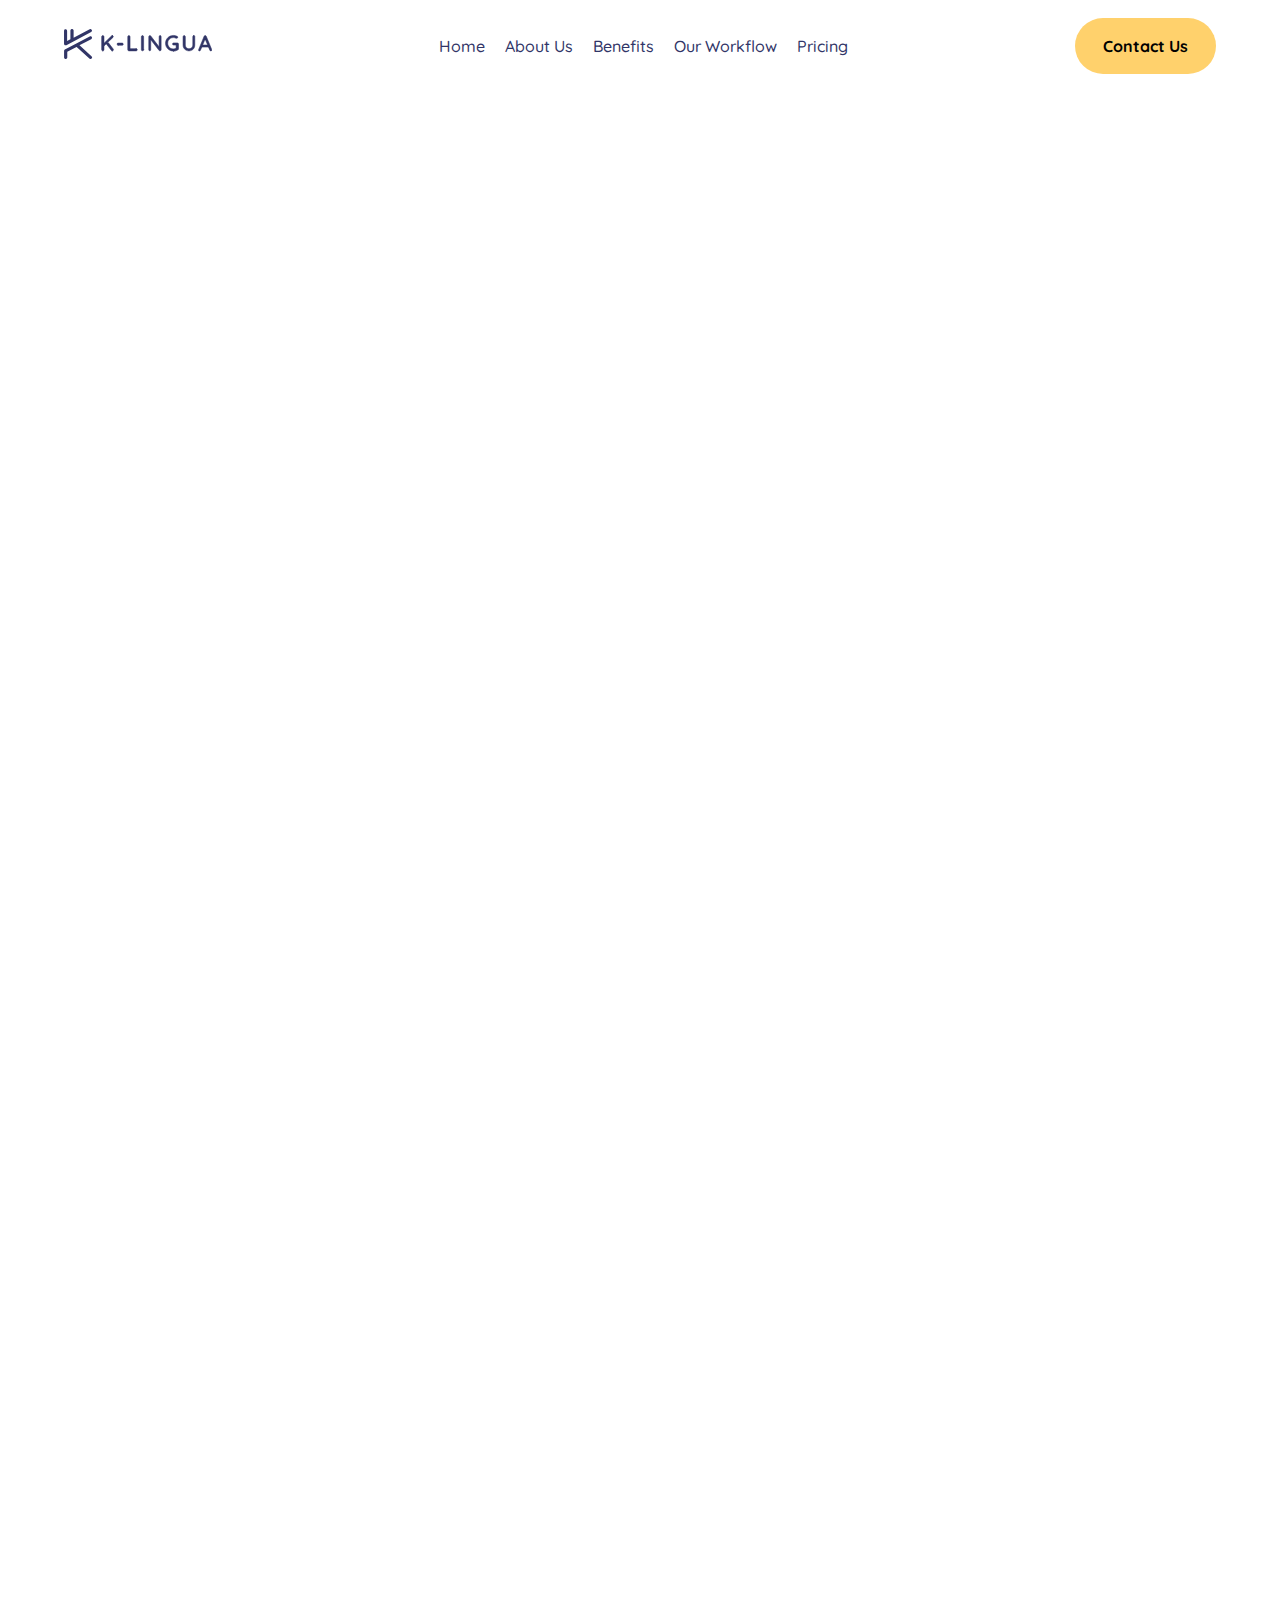
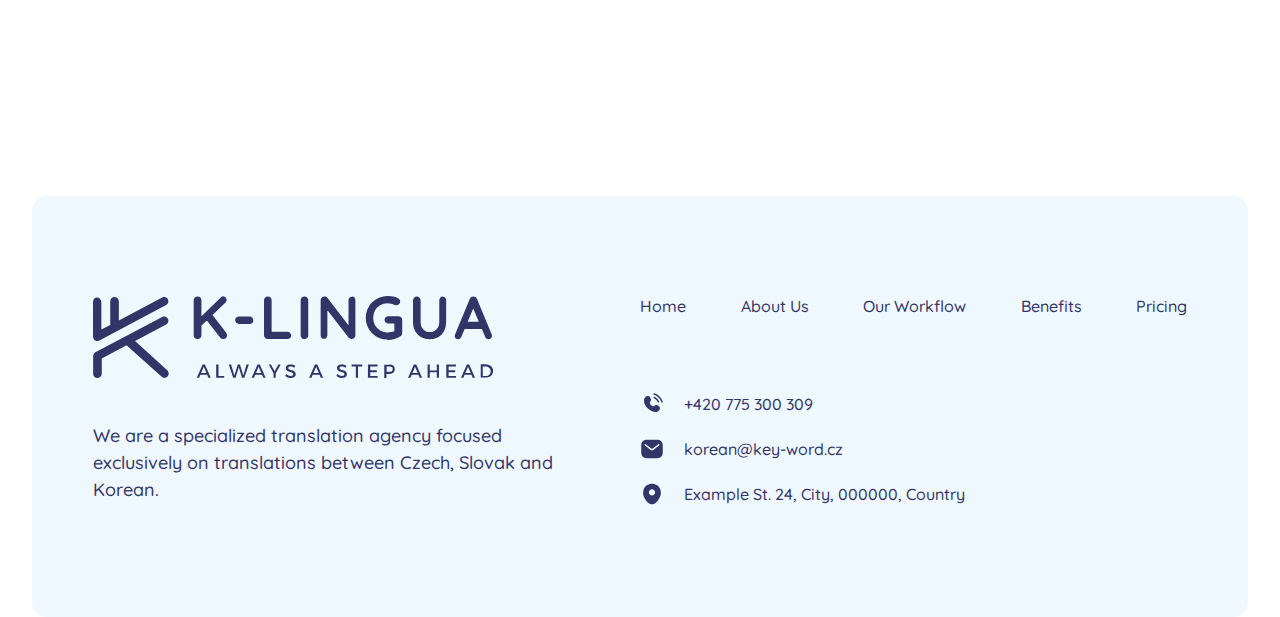
<file: Prices.html>
<!DOCTYPE html>
<html lang="en">
<head>
    <meta charset="UTF-8">
    <meta name="viewport" content="width=device-width, initial-scale=1.0">
    <title>K-Lingua Korean translation - Prices</title>
    <link rel="apple-touch-icon" sizes="180x180" href="img/apple-touch-icon.png">
    <link rel="icon" type="image/png" sizes="32x32" href="img/favicon-32x32.png">
    <link rel="icon" type="image/png" sizes="16x16" href="img/favicon-16x16.png">
    <link rel="manifest" href="img/site.webmanifest">
    <link rel="stylesheet" href="styles/prices.css">
</head>
<body>
    <div class="menu" id="menu">
        <div class="menu__header header">
            <div class="header__container container">
                <a class="header__logo image" href="index.html">
                    <img src="img/K-lingua_short.svg" alt="" class="header__logo-img img">
                </a>
                <div class="menu__close-icon" id="close-menu"></div>
            </div>
        </div>
        <nav class="menu__nav nav">
            <ul class="nav__list">
                <li class="nav__item">
                    <a href="index.html" class="nav__link link">Home</a>
                </li>
                <li class="nav__item">
                    <a href="WhoAreWe.html" class="nav__link link">About Us</a>
                </li>
                <li class="nav__item">
                    <a href="Benefits.html" class="nav__link link">Benefits</a>
                </li>
                <li class="nav__item">
                    <a href="HowWeWork.html" class="nav__link link">Our Workflow</a>
                </li>
                <li class="nav__item">
                    <a href="Prices.html" class="nav__link link">Pricing</a>
                </li>
            </ul>
            <button class="nav__button button button--primary button--contact">Contact Us</button>
        </nav>
        
    </div>
    <header class="header">
        <div class="header__container container">
            <a class="header__logo image" href="index.html">
                <img src="img/K-lingua_short.svg" alt="" class="header__logo-img img">
            </a>
            <nav class="header__nav nav">
                <ul class="nav__list">
                    <li class="nav__item">
                        <a href="index.html" class="nav__link link">Home</a>
                    </li>
                    <li class="nav__item">
                        <a href="WhoAreWe.html" class="nav__link link">About Us</a>
                    </li>
                    <li class="nav__item">
                        <a href="Benefits.html" class="nav__link link">Benefits</a>
                    </li>
                    <li class="nav__item">
                        <a href="HowWeWork.html" class="nav__link link">Our Workflow</a>
                    </li>
                    <li class="nav__item">
                        <a href="Prices.html" class="nav__link link">Pricing</a>
                    </li>
                </ul>
            </nav>
            <button class="header__button button button--primary button--contact">Contact Us</button>
            <div class="header__burger burger" id="open-menu">
            </div>
        </div>
    </header>
    <main class="wrapper__main main">
        <section class="section hero-section hero-section--subpage">
            <div class="section__container container hero-section__container">
                <div class="hero-section__text-block">
                    <h3 class="hero-section__subtitle">
                        Pricing
                    </h3>
                    <h1 class="section__headline hero-section__headline">
                        Our Prices
                    </h1>
                    <p class="hero-section__text section__text">
                        Choose the translation option that matches
                        your idea of quality, timeline and budget
                    </p>
                </div>
            </div>
        </section>
        <section class="section prices-section">
            <div class="prices-section__container section__container container">
                <div class="prices-section__toggle toggle">
                    <div class="toggle__option toggle__option--selected" data-card="fromKorean">
                        <p class="toggle__text">In CZK</p> 
                    </div>
                    <div class="toggle__option toggle__option" data-card="toKorean">
                        <p class="toggle__text">In EUR</p> 
                    </div>
                </div>
                <div class="prices-section__cards prices-section__cards--active" data-card="fromKorean">
                    <div class="prices-section__card card card--yellow">
                        <div class="card__header">
                            <h4 class="card__subtitle">Light PE</h4>
                            <h3 class="card__price">350 Kč/page</h3>
                            <div class="card__dashed-line">
                                <div class="card__dash"></div>
                                <div class="card__dash"></div>
                                <div class="card__dash"></div>
                                <div class="card__dash"></div>
                                <div class="card__dash"></div>
                                <div class="card__dash"></div>
                                <div class="card__dash"></div>
                                <div class="card__dash"></div>
                            </div>
                        </div>
                        <div class="card__main">
                            <ul class="card__list">
                                <li class="card__item">
                                    Machine translation corrected for terminology,
                                    grammar and formality
                                </li>
                                <li class="card__item">
                                    Fast processing, certainly faster
                                    than you could handle internally
                                </li>
                                <li class="card__item">
                                    One linguist, QA proofreader
                                </li>
                                <li class="card__item">
                                    Fast and affordable option
                                    for documents that are not critical,
                                    e.g. internal documentation
                                </li>
                                <li class="card__item">
                                    Emails, short messages on social media, internal documents
                                </li>
                            </ul>
                        </div>
                    </div>
                    <div class="prices-section__card card card--pink">
                        <div class="card__header">
                            <h4 class="card__subtitle">Full PE</h4>
                            <h3 class="card__price">450 Kč/page</h3>
                            <div class="card__dashed-line">
                                <div class="card__dash"></div>
                                <div class="card__dash"></div>
                                <div class="card__dash"></div>
                                <div class="card__dash"></div>
                                <div class="card__dash"></div>
                                <div class="card__dash"></div>
                                <div class="card__dash"></div>
                                <div class="card__dash"></div>
                            </div>
                        </div>
                        <div class="card__main">
                            <ul class="card__list">
                                <li class="card__item">
                                    Translation using the tool of your 
                                    choice with thorough editing and processing, 
                                    focused on accuracy and style. Proofreading
                                </li>
                                <li class="card__item">
                                    More rigorous processing 
                                    requires at least 2 linguists and a QA proofreader
                                </li>
                                <li class="card__item">
                                    Translator, proofreader, QA proofreader.
                                </li>
                                <li class="card__item">
                                    Documents with greater relevance, 
                                    such as public presentations,
                                    marketing materials or websites
                                </li>
                                <li class="card__item">
                                    Websites, presentations, business quotes
                                </li>
                            </ul>
                        </div>
                    </div>
                    <div class="prices-section__card card card--purple">
                        <div class="card__header">
                            <h4 class="card__subtitle">Expert</h4>
                            <h3 class="card__price">600 Kč/page</h3>
                            <div class="card__dashed-line">
                                <div class="card__dash"></div>
                                <div class="card__dash"></div>
                                <div class="card__dash"></div>
                                <div class="card__dash"></div>
                                <div class="card__dash"></div>
                                <div class="card__dash"></div>
                                <div class="card__dash"></div>
                                <div class="card__dash"></div>
                            </div>
                        </div>
                        <div class="card__main">
                            <ul class="card__list">
                                <li class="card__item">
                                    A highly technical or key text requiring special
                                    care from the translator and proofreader.
                                    These are usually legal, technical or marketing
                                    texts of key importance
                                </li>
                                <li class="card__item">
                                    Allow more time for these translations. It's worth it
                                </li>
                                <li class="card__item">
                                    Translator, proofreader, QA proofreader.
                                </li>
                                <li class="card__item">
                                    Documents of key importance, such as
                                    legal texts, technical documents or scientific publications
                                </li>
                                <li class="card__item">
                                    Key marketing documents, technical translations,
                                    legal documents, translations for government agencies
                                </li>
                            </ul>
                        </div>
                    </div>
                </div>
                <div class="prices-section__cards" data-card="toKorean">
                    <div class="prices-section__card card card--yellow">
                        <div class="card__header">
                            <h4 class="card__subtitle">Light PE</h4>
                            <h3 class="card__price">14 €/page</h3>
                            <div class="card__dashed-line">
                                <div class="card__dash"></div>
                                <div class="card__dash"></div>
                                <div class="card__dash"></div>
                                <div class="card__dash"></div>
                                <div class="card__dash"></div>
                                <div class="card__dash"></div>
                                <div class="card__dash"></div>
                                <div class="card__dash"></div>
                            </div>
                        </div>
                        <div class="card__main">
                            <ul class="card__list">
                                <li class="card__item">
                                    Machine translation corrected for terminology,
                                    grammar and formality
                                </li>
                                <li class="card__item">
                                    Fast processing, certainly faster
                                    than you could handle internally
                                </li>
                                <li class="card__item">
                                    One linguist, QA proofreader
                                </li>
                                <li class="card__item">
                                    Fast and affordable option
                                    for documents that are not critical,
                                    e.g. internal documentation
                                </li>
                                <li class="card__item">
                                    Emails, short messages on social media, internal documents
                                </li>
                            </ul>
                        </div>
                    </div>
                    <div class="prices-section__card card card--pink">
                        <div class="card__header">
                            <h4 class="card__subtitle">Full PE</h4>
                            <h3 class="card__price">18 €/page</h3>
                            <div class="card__dashed-line">
                                <div class="card__dash"></div>
                                <div class="card__dash"></div>
                                <div class="card__dash"></div>
                                <div class="card__dash"></div>
                                <div class="card__dash"></div>
                                <div class="card__dash"></div>
                                <div class="card__dash"></div>
                                <div class="card__dash"></div>
                            </div>
                        </div>
                        <div class="card__main">
                            <ul class="card__list">
                                <li class="card__item">
                                    Translation using the tool of your 
                                    choice with thorough editing and processing, 
                                    focused on accuracy and style. Proofreading
                                </li>
                                <li class="card__item">
                                    More rigorous processing 
                                    requires at least 2 linguists and a QA proofreader
                                </li>
                                <li class="card__item">
                                    Translator, proofreader, QA proofreader.
                                </li>
                                <li class="card__item">
                                    Documents with greater relevance, 
                                    such as public presentations,
                                    marketing materials or websites
                                </li>
                                <li class="card__item">
                                    Websites, presentations, business quotes
                                </li>
                            </ul>
                        </div>
                    </div>
                    <div class="prices-section__card card card--purple">
                        <div class="card__header">
                            <h4 class="card__subtitle">Expert</h4>
                            <h3 class="card__price">24 €/page</h3>
                            <div class="card__dashed-line">
                                <div class="card__dash"></div>
                                <div class="card__dash"></div>
                                <div class="card__dash"></div>
                                <div class="card__dash"></div>
                                <div class="card__dash"></div>
                                <div class="card__dash"></div>
                                <div class="card__dash"></div>
                                <div class="card__dash"></div>
                            </div>
                        </div>
                        <div class="card__main">
                            <ul class="card__list">
                                <li class="card__item">
                                    A highly technical or key text requiring special
                                    care from the translator and proofreader.
                                    These are usually legal, technical or marketing
                                    texts of key importance
                                </li>
                                <li class="card__item">
                                    Allow more time for these translations. It's worth it
                                </li>
                                <li class="card__item">
                                    Translator, proofreader, QA proofreader.
                                </li>
                                <li class="card__item">
                                    Documents of key importance, such as
                                    legal texts, technical documents or scientific publications
                                </li>
                                <li class="card__item">
                                    Key marketing documents, technical translations,
                                    legal documents, translations for government agencies
                                </li>
                            </ul>
                        </div>
                    </div>
                </div>
            </div>
        </section>
    </main>
    <footer class="wrapper__footer footer">
        <div class="footer__container container">
            <div class="footer__logo image">
                <img src="img/K-lingua_h_full.svg" alt="" class="footer__logo-img img">
            </div>
            <div class="footer__nav">
                <a href="index.html" class="footer__link link">Home</a>
                <a href="WhoAreWe.html" class="footer__link link">About Us</a>
                <a href="HowWeWork.html" class="footer__link link">Our Workflow</a>
                <a href="Benefits.html" class="footer__link link">Benefits</a>
                <a href="Prices.html" class="footer__link link">Pricing</a>
            </div>
            <div class="footer__text-block">
                <p class="footer__text section__text">
                    We are a specialized translation
                    agency focused exclusively on translations
                    between Czech, Slovak and Korean.
                </p>
            </div>
            <div class="footer__info">
                <a href="tel:+420775300309" class="footer__info-link link">
                    <div class="footer__info-icon icon">
                        <img src="img/phone.svg" alt="" class="footer__info-icon-img img">
                    </div>
                    +420 775 300 309
                </a>
                <a href="mailto:korean@key-word.cz" class="footer__info-link link">
                    <div class="footer__info-icon icon">
                        <img src="img/email.svg" alt="" class="footer__info-icon-img img">
                    </div>
                    korean@key-word.cz
                </a>
                <a href="" class="footer__info-link link">
                    <div class="footer__info-icon icon">
                        <img src="img/location.svg" alt="" class="footer__info-icon-img img">
                    </div>
                    Example St. 24, City, 000000, Country
                </a>
            </div>
        </div>
    </footer>
    <script src="scripts/menu.js" defer></script>
    <script src="scripts/prices.js" defer></script>
    <script src="scripts/animations.js" defer></script>
</body>
</html>
</file>
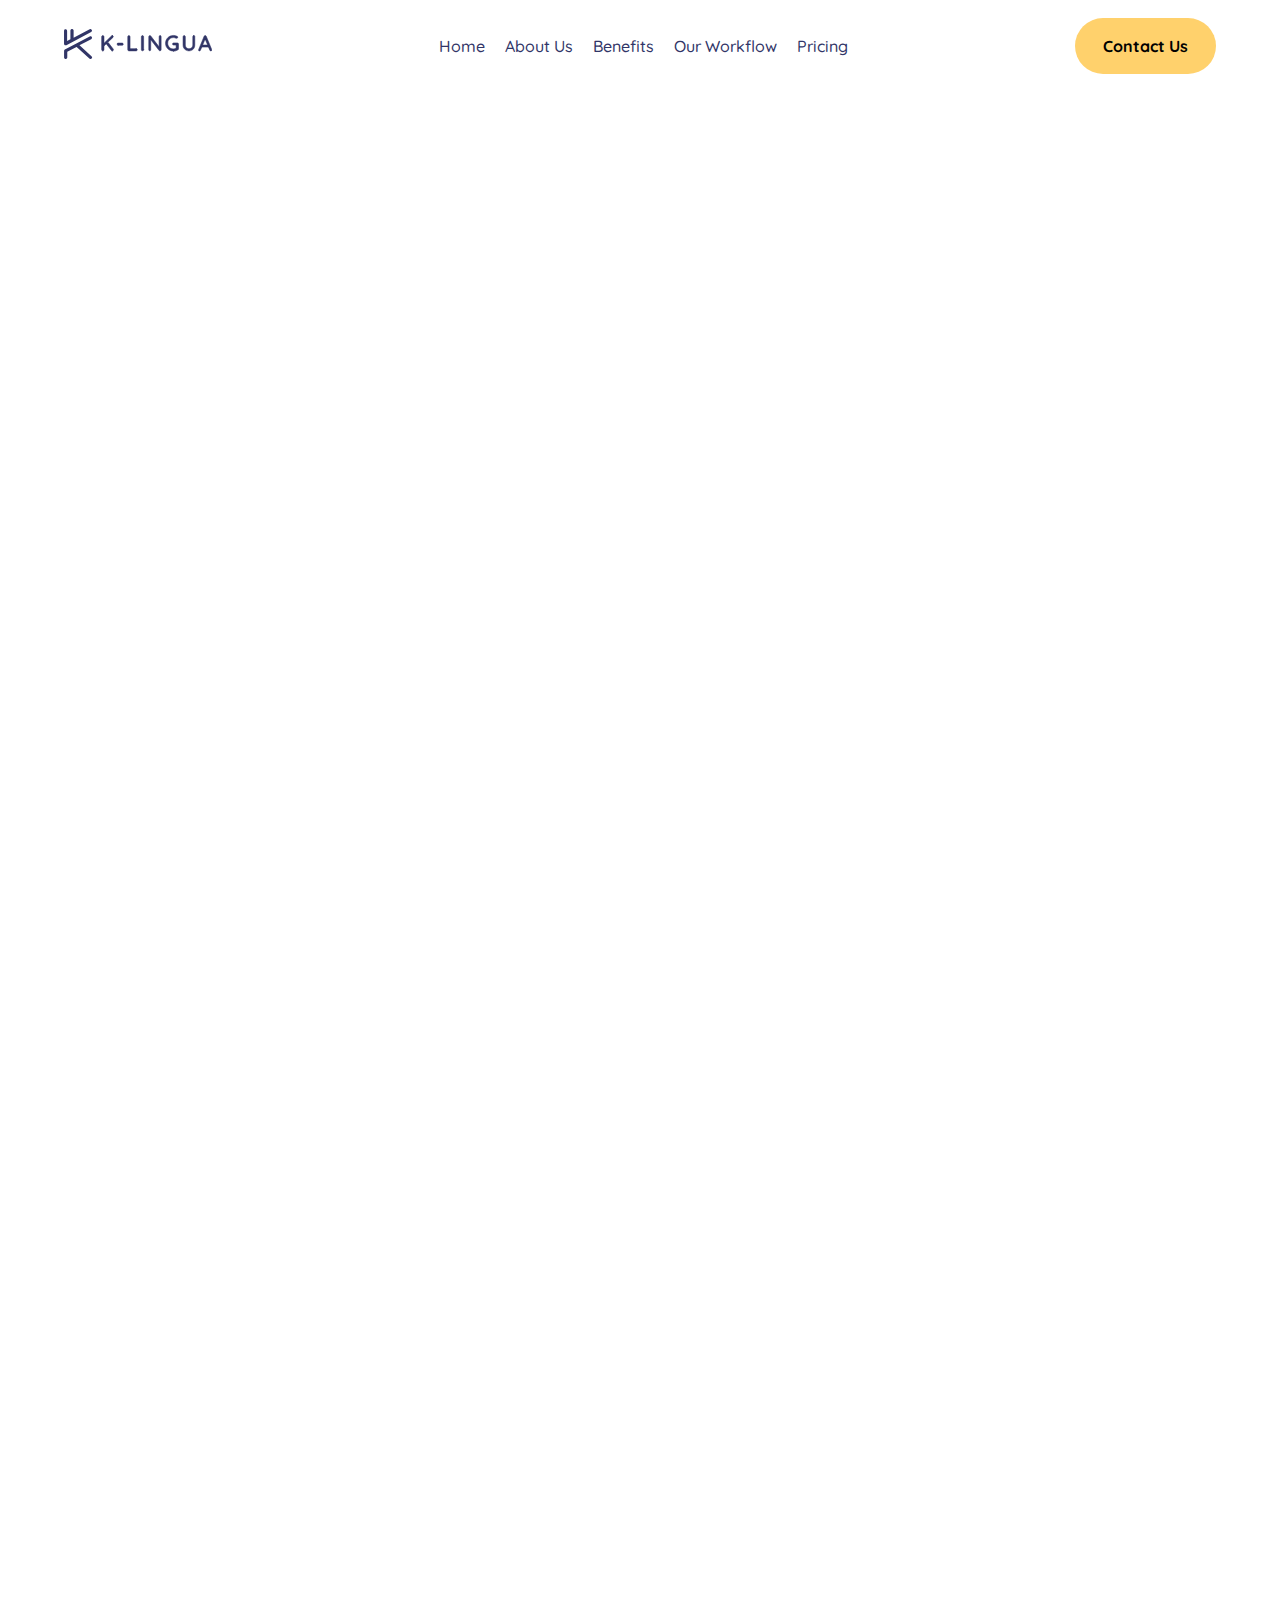
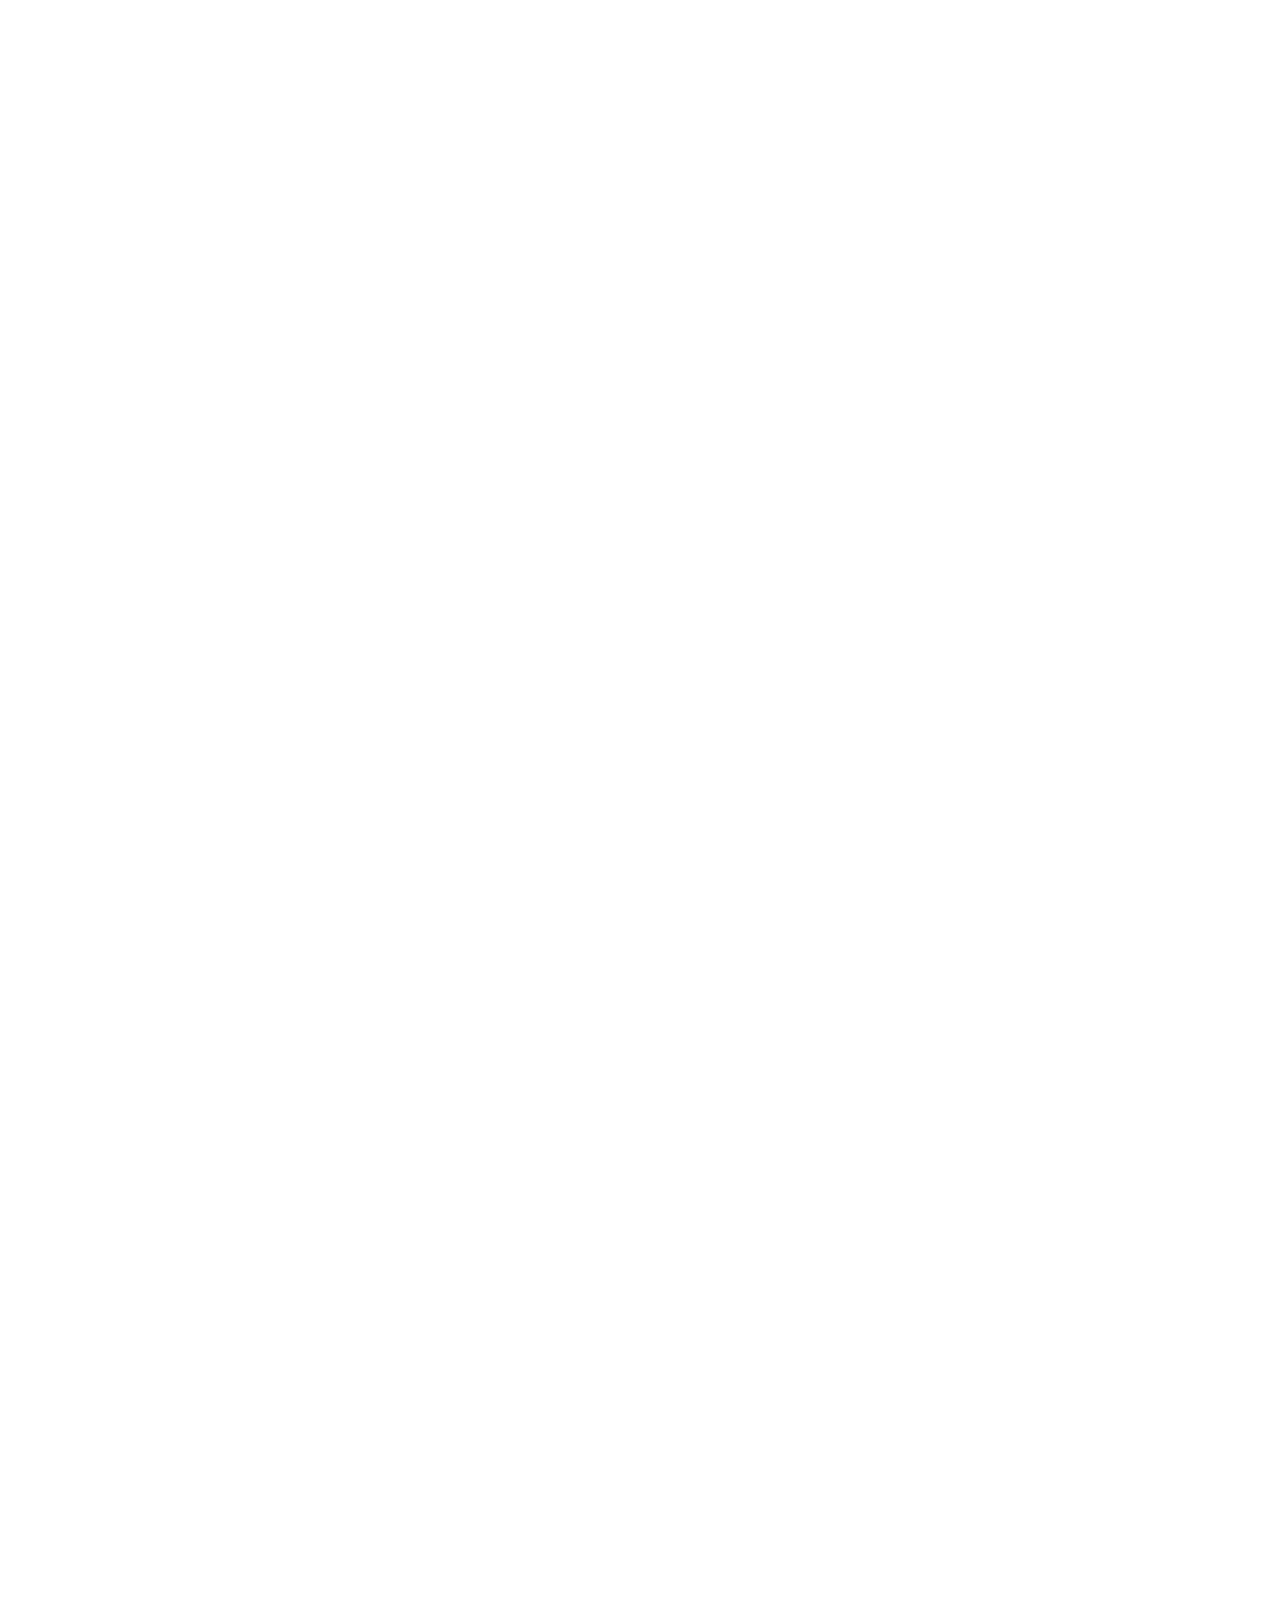
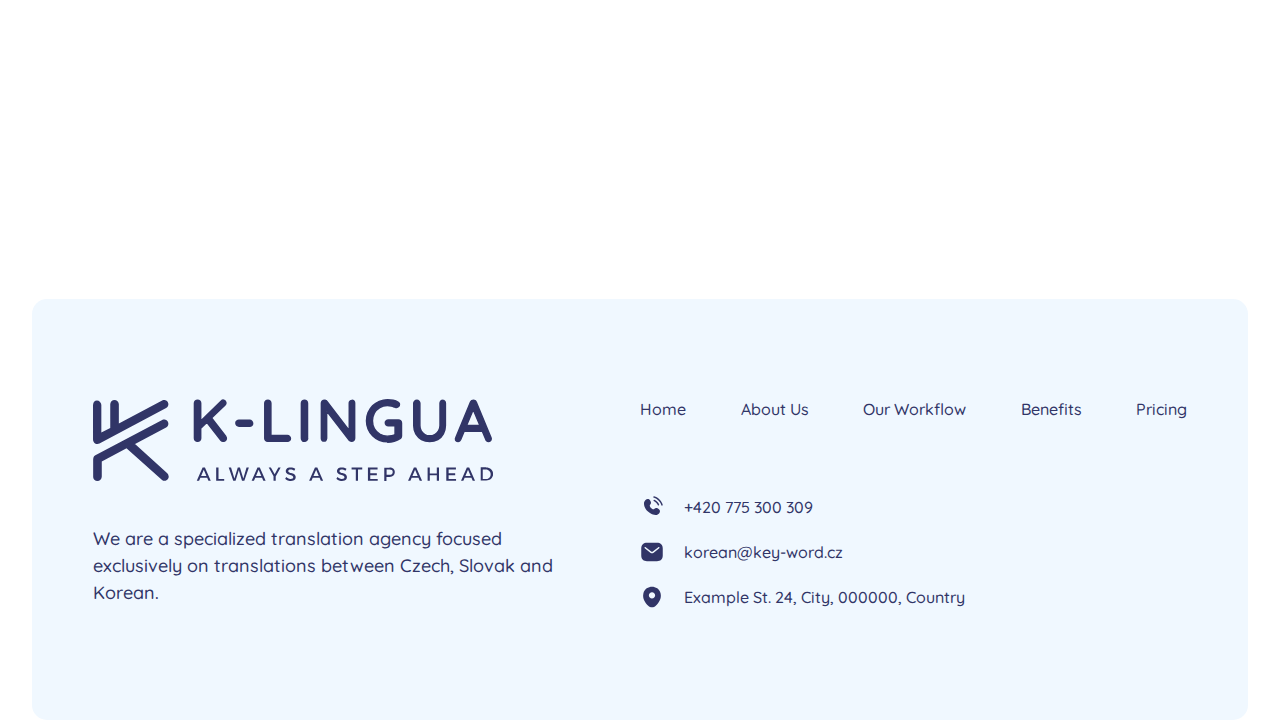
<file: WhoAreWe.html>
<!DOCTYPE html>
<html lang="en">
<head>
    <meta charset="UTF-8">
    <meta name="viewport" content="width=device-width, initial-scale=1.0">
    <title>K-Lingua Korean translation - About Us</title>
    <link rel="apple-touch-icon" sizes="180x180" href="img/apple-touch-icon.png">
    <link rel="icon" type="image/png" sizes="32x32" href="img/favicon-32x32.png">
    <link rel="icon" type="image/png" sizes="16x16" href="img/favicon-16x16.png">
    <link rel="manifest" href="img/site.webmanifest">
    <link rel="stylesheet" href="styles/whoAreWe.css">
</head>
<body>
    <div class="menu" id="menu">
        <div class="menu__header header">
            <div class="header__container container">
                <a class="header__logo image" href="index.html">
                    <img src="img/K-lingua_short.svg" alt="" class="header__logo-img img">
                </a>
                <div class="menu__close-icon" id="close-menu"></div>
            </div>
        </div>
        <nav class="menu__nav nav">
            <ul class="nav__list">
                <li class="nav__item">
                    <a href="index.html" class="nav__link link">Home</a>
                </li>
                <li class="nav__item">
                    <a href="WhoAreWe.html" class="nav__link link">About Us</a>
                </li>
                <li class="nav__item">
                    <a href="Benefits.html" class="nav__link link">Benefits</a>
                </li>
                <li class="nav__item">
                    <a href="HowWeWork.html" class="nav__link link">Our Workflow</a>
                </li>
                <li class="nav__item">
                    <a href="Prices.html" class="nav__link link">Pricing</a>
                </li>
            </ul>
            <button class="nav__button button button--primary button--contact">Contact Us</button>
        </nav>
        
    </div>
    <header class="header">
        <div class="header__container container">
            <a class="header__logo image" href="index.html">
                <img src="img/K-lingua_short.svg" alt="" class="header__logo-img img">
            </a>
            <nav class="header__nav nav">
                <ul class="nav__list">
                    <li class="nav__item">
                        <a href="index.html" class="nav__link link">Home</a>
                    </li>
                    <li class="nav__item">
                        <a href="WhoAreWe.html" class="nav__link link">About Us</a>
                    </li>
                    <li class="nav__item">
                        <a href="Benefits.html" class="nav__link link">Benefits</a>
                    </li>
                    <li class="nav__item">
                        <a href="HowWeWork.html" class="nav__link link">Our Workflow</a>
                    </li>
                    <li class="nav__item">
                        <a href="Prices.html" class="nav__link link">Pricing</a>
                    </li>
                </ul>
            </nav>
            <button class="header__button button button--primary button--contact">Contact Us</button>
            <div class="header__burger burger" id="open-menu">
            </div>
        </div>
    </header>
    <main class="wrapper__main main">
        <section class="section hero-section hero-section--subpage">
            <div class="section__container container hero-section__container">
                <div class="hero-section__text-block">
                    <h3 class="hero-section__subtitle">
                        About Us
                    </h3>
                    <h1 class="section__headline hero-section__headline">
                        Who We Are
                    </h1>
                    <p class="hero-section__text section__text">
                        We are a specialized translation agency focused
                        exclusively on translations between Czech, Slovak and Korean.
                        With our unique team of Czech, Slovak and Korean linguists using
                        the latest technologies we can ensure top quality translations.
                    </p>
                </div>
            </div>
        </section>
        <section class="team-section section">
            <h2 class="team-section__headline section__headline team-section__headline--center">
                Our Team of Experts
            </h2>
            <div class="team-section__container section__container container">
                <div class="team-section__text-block section__text-block">
                    <h2 class="team-section__headline section__headline section__headline--s">
                        Native Speakers from the Czech Republic, Slovakia and Korea
                    </h2>
                    <p class="team-section__text section__text">
                        Our success is based on carefully selected translators
                        - native speakers of the languages we work with. 
                        In addition to a perfect knowledge of their own 
                        mother tongue, each has a deep understanding of 
                        the other language and culture. This ensures that the 
                        translations are not only linguistically correct, but 
                        also culturally appropriate.
                    </p>
                </div>
                <div class="team-section__image section__image image">
                    <img src="img/natives.svg" alt="" class="team-section__img img art">
                </div>
            </div>
        </section>
        <section class="team-section section">
            <div class="team-section__container section__container container team-section__container--2">
                <div class="team-section__text-block section__text-block">
                    <h2 class="team-section__headline section__headline section__headline--s">
                        Computational Linguist
                    </h2>
                    <p class="team-section__text section__text">
                        Our team is supported by a specialist in
                        computational linguistics who
                    </p>
                    <ul class="team-section__list section__list">
                        <li class="team-section__item section__item">
                            Creates and maintains specialized glossaries
                        </li>
                        <li class="team-section__item section__item">
                            Builds translation memories for consistent translations
                        </li>
                        <li class="team-section__item section__item">
                            Optimises translation processes
                        </li>
                        <li class="team-section__item section__item">
                            Implements the latest technological tools
                        </li>
                    </ul>
                </div>
                <div class="team-section__image section__image image">
                    <img src="img/lingusts.svg" alt="" class="team-section__img img art">
                </div>
            </div>
        </section>
        <section class="team-section section">
            <div class="team-section__container section__container container">
                <div class="team-section__text-block section__text-block">
                    <h2 class="team-section__headline section__headline section__headline--s">
                        Project Manager
                    </h2>
                    <p class="team-section__text section__text">
                        An experienced project manager takes
                        care of the smooth fulfilment of all orders:
                    </p>
                    <ul class="team-section__list section__list">
                        <li class="team-section__item section__item">
                            Coordinates the work of the translation team
                        </li>
                        <li class="team-section__item section__item">
                            Communicates with clients
                        </li>
                        <li class="team-section__item section__item">
                            Ensures deadlines are met
                        </li>
                        <li class="team-section__item section__item">
                            Addresses individual client requirements
                        </li>
                        <li class="team-section__item section__item">
                            Guarantees the quality of the resulting translations
                        </li>
                    </ul>
                </div>
                <div class="team-section__image section__image image">
                    <img src="img/manager.svg" alt="" class="team-section__img img art">
                </div>
            </div>
        </section>
        <section class="contact-section section">
            <div class="contact-section__container section__container container">
                <div class="contact-section__text-block section__text-block">
                    <p class="contact-section__text section__text">
                        This combination of experts allows us to ensure
                        high quality results as well as a professional,
                        efficient workflow from assignment to delivery of the final translation.
                    </p>
                </div>
                <button class="contact-section__button button button--third button--contact">
                    Contact our team
                </button>
            </div>
        </section>
    </main>
    <footer class="wrapper__footer footer">
        <div class="footer__container container">
            <div class="footer__logo image">
                <img src="img/K-lingua_h_full.svg" alt="" class="footer__logo-img img">
            </div>
            <div class="footer__nav">
                <a href="index.html" class="footer__link link">Home</a>
                <a href="WhoAreWe.html" class="footer__link link">About Us</a>
                <a href="HowWeWork.html" class="footer__link link">Our Workflow</a>
                <a href="Benefits.html" class="footer__link link">Benefits</a>
                <a href="Prices.html" class="footer__link link">Pricing</a>
            </div>
            <div class="footer__text-block">
                <p class="footer__text section__text">
                    We are a specialized translation
                    agency focused exclusively on translations
                    between Czech, Slovak and Korean.
                </p>
            </div>
            <div class="footer__info">
                <a href="tel:+420775300309" class="footer__info-link link">
                    <div class="footer__info-icon icon">
                        <img src="img/phone.svg" alt="" class="footer__info-icon-img img">
                    </div>
                    +420 775 300 309
                </a>
                <a href="mailto:korean@key-word.cz" class="footer__info-link link">
                    <div class="footer__info-icon icon">
                        <img src="img/email.svg" alt="" class="footer__info-icon-img img">
                    </div>
                    korean@key-word.cz
                </a>
                <a href="" class="footer__info-link link">
                    <div class="footer__info-icon icon">
                        <img src="img/location.svg" alt="" class="footer__info-icon-img img">
                    </div>
                    Example St. 24, City, 000000, Country
                </a>
            </div>
        </div>
    </footer>
    <script src="scripts/menu.js" defer></script>
    <script src="scripts/animations.js" defer></script>
</body>
</html>
</file>
<file: styles/generalStyles.css>
@import url("https://fonts.googleapis.com/css2?family=Alexandria:wght@100..900&family=Quicksand:wght@300..700&display=swap");
* {
  margin: 0;
  padding: 0;
}

html {
  scroll-behavior: smooth;
}

html, body {
  overflow-x: hidden;
  scroll-behavior: smooth;
}

a {
  color: #313567;
  text-decoration: none;
}
a:visited {
  color: #313567;
}

h1, h2, h3, h4, p {
  color: #313567;
}

@keyframes animateBlock {
  from {
    opacity: 0;
    transform: translateY(-50%);
  }
  to {
    opacity: 1;
    transform: translateY(0);
  }
}
@keyframes animateText {
  from {
    opacity: 0;
    transform: translateY(-50%);
  }
  to {
    opacity: 1;
    transform: translateY(0);
  }
}
.animated {
  animation: animateBlock 1s forwards;
}

.animatedText {
  animation: animateText 1s forwards;
}

.hero-section__headline {
  display: flex;
  flex-wrap: wrap;
  justify-content: center;
}

.hero-section__word {
  display: block;
  opacity: 0;
  transform: translateY(-150%);
}

.main {
  max-width: 95%;
  margin: 0 auto;
  overflow: hidden;
}
@media (min-width: 2000px) {
  .main {
    max-width: 1800px;
  }
}

.icon {
  display: flex;
  justify-content: center;
  align-items: center;
}

.image {
  max-width: 100%;
}

.img {
  width: 100%;
  height: auto;
}

.container {
  width: 77%;
  height: 100%;
  margin: 0 auto;
  display: flex;
  flex-wrap: wrap;
}
@media (max-width: 1440px) {
  .container {
    width: 90%;
  }
}

.text-highlight {
  color: #FFD16C;
}

.header {
  position: sticky;
  background-color: white;
  height: 92px;
  margin: 0 auto;
  width: 100%;
  border-radius: 15px;
}
.header__logo {
  max-width: 148px;
}
.header__container {
  justify-content: space-between;
  align-items: center;
}
@media (min-width: 2000px) {
  .header__container {
    max-width: 1400px;
  }
}
@media (max-width: 1099px) {
  .header__button {
    display: none;
  }
}
.header__burger {
  display: none;
  transition: all 250ms ease-in-out;
}
@media (max-width: 1099px) {
  .header__burger {
    position: relative;
    display: block;
    background-color: #313567;
    height: 3px;
    width: 30px;
  }
  .header__burger:hover {
    cursor: pointer;
  }
  .header__burger::after {
    content: "";
    display: block;
    position: absolute;
    background-color: #313567;
    height: 3px;
    width: 16px;
    bottom: -12px;
    right: 0;
  }
  .header__burger::before {
    content: "";
    display: block;
    position: absolute;
    background-color: #313567;
    height: 3px;
    width: 24px;
    top: -12px;
    right: 0;
  }
}

.open-burger {
  transform: rotate(45deg);
}
.open-burger::after {
  content: "";
  display: block;
  position: static;
  background-color: #313567;
  height: 3px;
  width: 30px;
  transform: rotate(90deg);
}
.open-burger::before {
  content: none;
}

.link {
  font-family: "Quicksand", sans-serif;
  font-weight: 500;
  font-size: 1rem;
}

.nav__list {
  list-style: none;
  display: flex;
  justify-content: space-between;
}
.nav__item:not(:first-child) {
  margin-left: 48px;
}
@media (max-width: 1280px) and (min-width: 1100px) {
  .nav__item:not(:first-child) {
    margin-left: 20px;
  }
}
.nav__link {
  display: block;
  position: relative;
  transition: all 300ms ease-in-out;
}
.nav__link:hover {
  transform: scale(1.1);
}
.nav__link:hover::after {
  content: "";
  position: absolute;
  display: block;
  bottom: -6px;
  left: 50%;
  transform: translateX(-50%);
  width: 3px;
  height: 3px;
  border-radius: 100%;
  background-color: #313567;
  opacity: 1;
  transform: translateY(0);
}
.nav__link::after {
  content: "";
  position: absolute;
  display: block;
  bottom: -6px;
  left: 50%;
  transform: translateX(-50%);
  width: 3px;
  height: 3px;
  border-radius: 100%;
  background-color: #313567;
  opacity: 0;
  transform: translateY(150%);
  transition: all 300ms ease-in-out;
}
@media (max-width: 1099px) {
  .nav {
    display: none;
  }
}

.toggle {
  background-color: #F0F8FF;
  height: 56px;
  display: flex;
  border-radius: 56px;
}
.toggle__option {
  position: relative;
  display: flex;
  justify-content: center;
  align-items: center;
  padding: 0 24px;
}
.toggle__option--selected::after {
  content: "";
  position: absolute;
  border-radius: 56px;
  z-index: 0;
  top: 0;
  width: 0;
  display: block;
  width: 100%;
  height: 100%;
  background-color: #313567;
  animation: toggleAnimation 200ms ease-in-out 1;
}
.toggle__text {
  color: #313567;
  font-family: "Quicksand", sans-serif;
  font-size: 1rem;
  font-weight: 500;
  transition: all 210ms ease;
}
.toggle__option--selected .toggle__text {
  position: relative;
  color: white;
  z-index: 2;
}

@keyframes toggleAnimation {
  0% {
    opacity: 0;
    transform: scale(0);
  }
  100% {
    opacity: 1;
    transform: scale(1);
  }
}
.button {
  height: 56px;
  border-style: none;
  border-radius: 30px;
  padding: 0 56px;
  font-size: 1rem;
  font-family: "Quicksand", sans-serif;
  font-weight: 800;
  transition: all 200ms ease-in-out;
}
@media (max-width: 1280px) and (min-width: 1100px) {
  .button {
    padding: 0 28px;
  }
}
.button--primary {
  background: #FFD16C;
}
.button--secondary {
  background: transparent;
  border: solid #313567 2px;
}
.button:hover {
  background-color: #313567;
  color: #FFD16C;
  cursor: pointer;
  transform: scale(1.05);
}
.button:active {
  background-color: #313567;
  color: #FFD16C;
  transform: scale(0.95);
}
.button--third {
  background: #313567;
  color: white;
}
.button--third:hover {
  background-color: #FFD16C;
  color: #313567;
  cursor: pointer;
  transform: scale(1.05);
}

.menu {
  display: none;
  visibility: hidden;
  position: fixed;
  z-index: 990;
  width: 100%;
  height: 100vh;
  top: 0;
  bottom: 0;
  opacity: 0;
  background-color: white;
  transition: all 500ms ease-in-out;
}
.menu__header {
  z-index: 9999;
}
@media (max-width: 1099px) {
  .menu {
    display: block;
  }
}
.menu__close-icon {
  height: 3px;
  width: 30px;
  background-color: #313567;
  transform: rotate(45deg);
  border-radius: 3px;
  transition: all 250ms ease-in-out;
}
.menu__close-icon::after {
  content: "";
  display: block;
  height: 3px;
  width: 30px;
  background-color: #313567;
  transform: rotate(90deg);
  border-radius: 3px;
}
.menu .nav {
  transform: translateY(-150%);
  box-sizing: border-box;
  padding: 0 0 250px 0;
  display: flex;
  flex-direction: column;
  justify-content: space-between;
  margin: 0 auto;
  max-width: 90%;
  height: 100%;
  opacity: 0;
  background-color: white;
  transition: all 500ms ease-in-out;
}
.menu .nav__list {
  display: flex;
  flex-direction: column;
  align-items: center;
  justify-content: space-evenly;
  height: 100%;
}
.menu .nav__item {
  margin: 0;
}
.menu .nav__link {
  font-size: 1.5rem;
}
.menu .nav__button {
  font-size: 1.5rem;
  height: 80px;
  border-radius: 80px;
}

.close-burger {
  position: relative;
  transform: rotate(0);
}
.close-burger::after {
  content: "";
  display: block;
  position: absolute;
  background-color: #313567;
  height: 3px;
  width: 16px;
  bottom: -12px;
  right: 0;
  transform: rotate(0);
}
.close-burger::before {
  content: "";
  display: block;
  position: absolute;
  background-color: #313567;
  height: 3px;
  width: 24px;
  top: -12px;
  right: 0;
}

.section {
  position: relative;
  opacity: 0;
  transform: translateY(-50%);
}
.section__text-block {
  max-width: 480px;
}
@media (max-width: 1099px) {
  .section__text-block {
    max-width: 100%;
    text-align: center;
  }
}
.section__headline {
  font-size: 3.5rem;
  font-family: "Alexandria", sans-serif;
  margin-bottom: 40px;
  line-height: 5rem;
}
@media (max-width: 768px) {
  .section__headline {
    font-size: 2.25rem;
    line-height: 3rem;
  }
}
.section__text {
  font-size: 1.125rem;
  font-family: "Quicksand", sans-serif;
  font-weight: 500;
  line-height: 1.6875rem;
}
.section__container {
  justify-content: space-between;
  flex-wrap: nowrap;
}
.section:not(:first-child) {
  margin-top: 250px;
}
@media (max-width: 768px) {
  .section:not(:first-child) {
    margin-top: 100px;
  }
}
.section__list {
  list-style: none;
  margin-top: 40px;
  margin-left: 40px;
}
.section__item {
  position: relative;
  font-family: "Quicksand", sans-serif;
  font-size: 1.125rem;
  color: #313567;
  font-weight: 500;
  line-height: 1.6875rem;
  transition: all 200ms ease-in-out;
}
.section__item:not(:last-child) {
  margin-bottom: 1.125rem;
}
.section__item::before {
  content: "";
  display: block;
  width: 24px;
  height: 24px;
  position: absolute;
  left: 0;
  top: 0;
  transform: translateX(-200%);
  background: url("../img/bullet-point-circle.svg") center no-repeat;
}
.section__item:hover {
  color: #A26CFF;
}
.section__item:hover::before {
  content: "";
  background: url("../img/bullet-point-triangle.svg") center no-repeat;
}
.section__headline--s {
  font-size: 2rem;
  line-height: 3rem;
}

.highlight {
  background-color: #FFF1D2;
  border-radius: 15px;
  padding: 0 15px;
}

.hero-section {
  background: url("../img/intro__banner.svg") center no-repeat;
  height: 895px;
  border-radius: 15px;
}
@media (max-width: 768px) {
  .hero-section {
    background: url("../img/intro__banner_mobile.svg") center no-repeat;
    height: 780px;
  }
}
.hero-section--subpage {
  background: url("../img/sub__banner.svg") center no-repeat;
  height: 478px;
}
@media (max-width: 768px) {
  .hero-section--subpage {
    background: url("../img/sub__banner_mobile.svg") center no-repeat;
  }
}
.hero-section--subpage .container {
  justify-content: center;
  align-items: center;
}
.hero-section__subtitle {
  font-size: 1rem;
  line-height: 5rem;
  font-family: "Alexandria", sans-serif;
  font-weight: 700;
  color: #A7ABD3;
}
@media (max-width: 768px) {
  .hero-section__subtitle {
    line-height: 3rem;
  }
}
.hero-section__text-block {
  text-align: center;
  display: flex;
  flex-direction: column;
  align-items: center;
}
@media (max-width: 768px) {
  .hero-section__text-block {
    margin-top: 40px;
  }
}
.hero-section__text {
  display: block;
  width: 730px;
  opacity: 0;
  transform: translateY(-50%);
}
@media (max-width: 768px) {
  .hero-section__text {
    width: 100%;
  }
}
.hero-section__container {
  flex-direction: column;
  justify-content: center;
  align-items: center;
}
@media (max-width: 768px) {
  .hero-section__container {
    justify-content: flex-start;
  }
}
.hero-section__button {
  margin-top: 40px;
  opacity: 0;
  transform: translateY(-50%);
}

.who-are-we-section .section__headline {
  white-space: nowrap;
}
.who-are-we-section__container {
  align-items: center;
}
@media (max-width: 1099px) {
  .who-are-we-section__container {
    justify-content: center;
    flex-wrap: wrap;
  }
}
@media (max-width: 1099px) {
  .who-are-we-section__text-block {
    margin-bottom: 40px;
  }
}
.who-are-we-section__image {
  margin-left: 100px;
}
@media (max-width: 1099px) {
  .who-are-we-section__image {
    margin-left: 0;
  }
}

.services-section__container {
  display: grid;
  grid-template-columns: repeat(3, 1fr);
  align-items: end;
  gap: 20px;
}
@media (max-width: 1280px) and (min-width: 1100px) {
  .services-section__container {
    grid-template-columns: repeat(2, 1fr);
  }
}
@media (max-width: 1099px) {
  .services-section__container {
    grid-template-columns: repeat(1, 1fr);
  }
}
.services-section__headline {
  width: 480px;
}
@media (max-width: 1099px) {
  .services-section__headline {
    width: 100%;
    text-align: center;
  }
}
.services-section__icon {
  opacity: 0;
  transform: translateX(-50%);
  transition: all 200ms ease-in-out;
}
.services-section__plate {
  display: flex;
  box-sizing: border-box;
  justify-content: space-between;
  align-items: center;
  height: 92px;
  background-color: #F0F8FF;
  padding: 0 24px;
  border-radius: 15px;
  transition: all 200ms ease-in-out;
}
.services-section__plate:hover {
  transform: scaleX(1.05);
  background-color: #FFD16C;
}
.services-section__plate:hover .icon {
  transform: translateX(0);
  opacity: 1;
}

.why-us-section__container {
  flex-direction: column;
}
@media (max-width: 1099px) {
  .why-us-section__container {
    justify-content: center;
    align-items: center;
  }
}
.why-us-section__text-block {
  display: grid;
  grid-template-columns: repeat(2, 1fr);
  max-width: 100%;
  gap: 150px;
  align-items: center;
}
@media (max-width: 1099px) {
  .why-us-section__text-block {
    grid-template-columns: repeat(1, 1fr);
    gap: 0;
    margin-bottom: 40px;
  }
}
.why-us-section__grid {
  display: grid;
  gap: 20px;
  grid-template-columns: repeat(3, 1fr);
}
@media (max-width: 1099px) {
  .why-us-section__grid {
    grid-template-columns: repeat(1, 1fr);
  }
}
.why-us-section__block {
  box-sizing: border-box;
  border-radius: 15px;
  background-color: #F0F8FF;
  padding: 24px;
  transition: all 200ms ease-in-out;
}
.why-us-section__block:hover {
  transform: scale(1.05);
}
.why-us-section__block .why-us-section__text {
  font-size: 1.5rem;
  line-height: 2.25rem;
  margin-top: 40px;
}
.why-us-section .icon {
  width: 92px;
}

.above-footer-section {
  margin-bottom: 100px;
}
@media (max-width: 768px) {
  .above-footer-section {
    margin-bottom: 250px;
  }
}
.above-footer-section__text-block {
  width: 730px;
}
@media (max-width: 768px) {
  .above-footer-section__text-block {
    text-align: center;
  }
}
.above-footer-section__buttons {
  display: flex;
}
@media (max-width: 768px) {
  .above-footer-section__buttons {
    flex-direction: column;
    justify-content: center;
    align-items: center;
  }
}
.above-footer-section__button:not(:first-child) {
  margin-left: 24px;
}
@media (max-width: 768px) {
  .above-footer-section__button:not(:first-child) {
    margin-left: 0;
    margin-top: 24px;
  }
}

.footer {
  position: relative;
  background-color: #F0F8FF;
  margin: 0 auto;
  max-width: 95%;
  border-radius: 15px;
}
@media (min-width: 2000px) {
  .footer {
    max-width: 1800px;
  }
}
.footer__guy {
  position: absolute;
  right: 10%;
  transform: translateY(-96%);
  z-index: -1;
}
@media (max-width: 1099px) {
  .footer__guy {
    right: -30%;
  }
}
@media (max-width: 768px) {
  .footer__guy {
    max-width: 90%;
  }
}
.footer__logo {
  max-width: 400px;
}
@media (max-width: 1099px) {
  .footer__logo {
    margin-bottom: 40px;
  }
}
.footer__nav {
  display: flex;
  justify-content: space-between;
}
@media (max-width: 1099px) {
  .footer__nav {
    margin-bottom: 0;
    width: 100%;
  }
}
@media (max-width: 450px) {
  .footer__nav {
    display: none;
  }
}
.footer__info {
  width: -moz-fit-content;
  width: fit-content;
}
.footer__container {
  display: grid;
  grid-template-columns: repeat(2, 1fr);
  box-sizing: border-box;
  padding: 100px 0;
}
@media (max-width: 1099px) {
  .footer__container {
    display: grid;
    grid-template-columns: 1fr;
    gap: 40px;
  }
}
@media (max-width: 768px) {
  .footer__container {
    text-align: center;
    align-content: center;
    justify-items: center;
  }
}
.footer__text {
  width: 480px;
}
@media (max-width: 1099px) {
  .footer__text {
    width: 100%;
  }
}
.footer__link {
  position: relative;
  transition: all 300ms ease-in-out;
}
.footer__link:hover {
  transform: scale(1.1);
}
.footer__link:hover::after {
  content: "";
  position: absolute;
  display: block;
  left: 50%;
  transform: translateX(-50%);
  width: 3px;
  height: 3px;
  border-radius: 100%;
  background-color: #313567;
  opacity: 1;
  transform: translateY(0);
}
.footer__link::after {
  content: "";
  position: absolute;
  display: block;
  left: 50%;
  transform: translateX(-50%);
  width: 3px;
  height: 3px;
  border-radius: 100%;
  background-color: #313567;
  opacity: 0;
  transform: translateY(150%);
  transition: all 300ms ease-in-out;
}
.footer__info-link {
  display: flex;
  align-items: center;
  line-height: 2.8125rem;
  transition: all 200ms ease-in-out;
}
.footer__info-link:hover .icon {
  transform: scale(1.2);
}
.footer__info-link:hover {
  transform: translateX(-5%);
}
.footer__info-link .icon {
  width: 24px;
  height: 24px;
  margin-right: 20px;
  transition: all 200ms ease-in-out;
}
.footer__text-block {
  margin-top: 40px;
}
@media (max-width: 1099px) {
  .footer__text-block {
    margin-top: 0;
  }
}/*# sourceMappingURL=generalStyles.css.map */
</file>
<file: styles/benefits.css>
@import url("https://fonts.googleapis.com/css2?family=Alexandria:wght@100..900&family=Quicksand:wght@300..700&display=swap");
* {
  margin: 0;
  padding: 0;
}

html {
  scroll-behavior: smooth;
}

html, body {
  overflow-x: hidden;
  scroll-behavior: smooth;
}

a {
  color: #313567;
  text-decoration: none;
}
a:visited {
  color: #313567;
}

h1, h2, h3, h4, p {
  color: #313567;
}

@keyframes animateBlock {
  from {
    opacity: 0;
    transform: translateY(-50%);
  }
  to {
    opacity: 1;
    transform: translateY(0);
  }
}
.animated {
  animation: animateBlock 1s forwards;
}

.main {
  max-width: 95%;
  margin: 0 auto;
  overflow: hidden;
}
@media (min-width: 2000px) {
  .main {
    max-width: 1800px;
  }
}

.icon {
  display: flex;
  justify-content: center;
  align-items: center;
}

.image {
  max-width: 100%;
}

.img {
  width: 100%;
  height: auto;
}

.container {
  width: 77%;
  height: 100%;
  margin: 0 auto;
  display: flex;
  flex-wrap: wrap;
}
@media (max-width: 1440px) {
  .container {
    width: 90%;
  }
}

.text-highlight {
  color: #FFD16C;
}

.header {
  position: sticky;
  background-color: white;
  height: 92px;
  margin: 0 auto;
  width: 100%;
  border-radius: 15px;
}
.header__logo {
  max-width: 148px;
}
.header__container {
  justify-content: space-between;
  align-items: center;
}
@media (min-width: 2000px) {
  .header__container {
    max-width: 1400px;
  }
}
@media (max-width: 1099px) {
  .header__button {
    display: none;
  }
}
.header__burger {
  display: none;
  transition: all 250ms ease-in-out;
}
@media (max-width: 1099px) {
  .header__burger {
    position: relative;
    display: block;
    background-color: #313567;
    height: 3px;
    width: 30px;
  }
  .header__burger:hover {
    cursor: pointer;
  }
  .header__burger::after {
    content: "";
    display: block;
    position: absolute;
    background-color: #313567;
    height: 3px;
    width: 16px;
    bottom: -12px;
    right: 0;
  }
  .header__burger::before {
    content: "";
    display: block;
    position: absolute;
    background-color: #313567;
    height: 3px;
    width: 24px;
    top: -12px;
    right: 0;
  }
}

.open-burger {
  transform: rotate(45deg);
}
.open-burger::after {
  content: "";
  display: block;
  position: static;
  background-color: #313567;
  height: 3px;
  width: 30px;
  transform: rotate(90deg);
}
.open-burger::before {
  content: none;
}

.link {
  font-family: "Quicksand", sans-serif;
  font-weight: 500;
  font-size: 1rem;
}

.nav__list {
  list-style: none;
  display: flex;
  justify-content: space-between;
}
.nav__item:not(:first-child) {
  margin-left: 48px;
}
@media (max-width: 1280px) and (min-width: 1100px) {
  .nav__item:not(:first-child) {
    margin-left: 20px;
  }
}
.nav__link {
  display: block;
  position: relative;
  transition: all 300ms ease-in-out;
}
.nav__link:hover {
  transform: scale(1.1);
}
.nav__link:hover::after {
  content: "";
  position: absolute;
  display: block;
  bottom: -6px;
  left: 50%;
  transform: translateX(-50%);
  width: 3px;
  height: 3px;
  border-radius: 100%;
  background-color: #313567;
  opacity: 1;
  transform: translateY(0);
}
.nav__link::after {
  content: "";
  position: absolute;
  display: block;
  bottom: -6px;
  left: 50%;
  transform: translateX(-50%);
  width: 3px;
  height: 3px;
  border-radius: 100%;
  background-color: #313567;
  opacity: 0;
  transform: translateY(150%);
  transition: all 300ms ease-in-out;
}
@media (max-width: 1099px) {
  .nav {
    display: none;
  }
}

.toggle {
  background-color: #F0F8FF;
  height: 56px;
  display: flex;
  border-radius: 56px;
}
.toggle__option {
  position: relative;
  display: flex;
  justify-content: center;
  align-items: center;
  padding: 0 24px;
}
.toggle__option--selected::after {
  content: "";
  position: absolute;
  border-radius: 56px;
  z-index: 0;
  top: 0;
  width: 0;
  display: block;
  width: 100%;
  height: 100%;
  background-color: #313567;
  animation: toggleAnimation 200ms ease-in-out 1;
}
.toggle__text {
  color: #313567;
  font-family: "Quicksand", sans-serif;
  font-size: 1rem;
  font-weight: 500;
  transition: all 210ms ease;
}
.toggle__option--selected .toggle__text {
  position: relative;
  color: white;
  z-index: 2;
}

@keyframes toggleAnimation {
  0% {
    opacity: 0;
    transform: scale(0);
  }
  100% {
    opacity: 1;
    transform: scale(1);
  }
}
.button {
  height: 56px;
  border-style: none;
  border-radius: 30px;
  padding: 0 56px;
  font-size: 1rem;
  font-family: "Quicksand", sans-serif;
  font-weight: 800;
  transition: all 200ms ease-in-out;
}
@media (max-width: 1280px) and (min-width: 1100px) {
  .button {
    padding: 0 28px;
  }
}
.button--primary {
  background: #FFD16C;
}
.button--secondary {
  background: transparent;
  border: solid #313567 2px;
}
.button:hover {
  background-color: #313567;
  color: #FFD16C;
  cursor: pointer;
  transform: scale(1.05);
}
.button:active {
  background-color: #313567;
  color: #FFD16C;
  transform: scale(0.95);
}
.button--third {
  background: #313567;
  color: white;
}
.button--third:hover {
  background-color: #FFD16C;
  color: #313567;
  cursor: pointer;
  transform: scale(1.05);
}

.menu {
  display: none;
  visibility: hidden;
  position: fixed;
  z-index: 990;
  width: 100%;
  height: 100vh;
  top: 0;
  bottom: 0;
  opacity: 0;
  background-color: white;
  transition: all 500ms ease-in-out;
}
.menu__header {
  z-index: 9999;
}
@media (max-width: 1099px) {
  .menu {
    display: block;
  }
}
.menu__close-icon {
  height: 3px;
  width: 30px;
  background-color: #313567;
  transform: rotate(45deg);
  border-radius: 3px;
  transition: all 250ms ease-in-out;
}
.menu__close-icon::after {
  content: "";
  display: block;
  height: 3px;
  width: 30px;
  background-color: #313567;
  transform: rotate(90deg);
  border-radius: 3px;
}
.menu .nav {
  transform: translateY(-150%);
  box-sizing: border-box;
  padding: 0 0 250px 0;
  display: flex;
  flex-direction: column;
  justify-content: space-between;
  margin: 0 auto;
  max-width: 90%;
  height: 100%;
  opacity: 0;
  background-color: white;
  transition: all 500ms ease-in-out;
}
.menu .nav__list {
  display: flex;
  flex-direction: column;
  align-items: center;
  justify-content: space-evenly;
  height: 100%;
}
.menu .nav__item {
  margin: 0;
}
.menu .nav__link {
  font-size: 1.5rem;
}
.menu .nav__button {
  font-size: 1.5rem;
  height: 80px;
  border-radius: 80px;
}

.close-burger {
  position: relative;
  transform: rotate(0);
}
.close-burger::after {
  content: "";
  display: block;
  position: absolute;
  background-color: #313567;
  height: 3px;
  width: 16px;
  bottom: -12px;
  right: 0;
  transform: rotate(0);
}
.close-burger::before {
  content: "";
  display: block;
  position: absolute;
  background-color: #313567;
  height: 3px;
  width: 24px;
  top: -12px;
  right: 0;
}

.section {
  position: relative;
  opacity: 0;
  transform: translateY(-50%);
}
.section__text-block {
  max-width: 480px;
}
@media (max-width: 1099px) {
  .section__text-block {
    max-width: 100%;
    text-align: center;
  }
}
.section__headline {
  font-size: 3.5rem;
  font-family: "Alexandria", sans-serif;
  margin-bottom: 40px;
  line-height: 5rem;
}
@media (max-width: 768px) {
  .section__headline {
    font-size: 2.25rem;
    line-height: 3rem;
  }
}
.section__text {
  font-size: 1.125rem;
  font-family: "Quicksand", sans-serif;
  font-weight: 500;
  line-height: 1.6875rem;
}
.section__container {
  justify-content: space-between;
  flex-wrap: nowrap;
}
.section:not(:first-child) {
  margin-top: 250px;
}
@media (max-width: 768px) {
  .section:not(:first-child) {
    margin-top: 100px;
  }
}
.section__list {
  list-style: none;
  margin-top: 40px;
  margin-left: 40px;
}
.section__item {
  position: relative;
  font-family: "Quicksand", sans-serif;
  font-size: 1.125rem;
  color: #313567;
  font-weight: 500;
  line-height: 1.6875rem;
  transition: all 200ms ease-in-out;
}
.section__item:not(:last-child) {
  margin-bottom: 1.125rem;
}
.section__item::before {
  content: "";
  display: block;
  width: 24px;
  height: 24px;
  position: absolute;
  left: 0;
  top: 0;
  transform: translateX(-200%);
  background: url("../img/bullet-point-circle.svg") center no-repeat;
}
.section__item:hover {
  color: #A26CFF;
}
.section__item:hover::before {
  content: "";
  background: url("../img/bullet-point-triangle.svg") center no-repeat;
}
.section__headline--s {
  font-size: 2rem;
  line-height: 3rem;
}

.highlight {
  background-color: #FFF1D2;
  border-radius: 15px;
  padding: 0 15px;
}

.hero-section {
  background: url("../img/intro__banner.svg") center no-repeat;
  height: 895px;
  border-radius: 15px;
}
@media (max-width: 768px) {
  .hero-section {
    background: url("../img/intro__banner_mobile.svg") center no-repeat;
    height: 780px;
  }
}
.hero-section--subpage {
  background: url("../img/sub__banner.svg") center no-repeat;
  height: 478px;
}
@media (max-width: 768px) {
  .hero-section--subpage {
    background: url("../img/sub__banner_mobile.svg") center no-repeat;
  }
}
.hero-section--subpage .container {
  justify-content: center;
  align-items: center;
}
.hero-section__subtitle {
  font-size: 1rem;
  line-height: 5rem;
  font-family: "Alexandria", sans-serif;
  font-weight: 700;
  color: #A7ABD3;
}
@media (max-width: 768px) {
  .hero-section__subtitle {
    line-height: 3rem;
  }
}
.hero-section__text-block {
  text-align: center;
  display: flex;
  flex-direction: column;
  align-items: center;
}
@media (max-width: 768px) {
  .hero-section__text-block {
    margin-top: 40px;
  }
}
.hero-section__text {
  display: block;
  width: 730px;
}
@media (max-width: 768px) {
  .hero-section__text {
    width: 100%;
  }
}
.hero-section__container {
  flex-direction: column;
  justify-content: center;
  align-items: center;
}
@media (max-width: 768px) {
  .hero-section__container {
    justify-content: flex-start;
  }
}
.hero-section__button {
  margin-top: 40px;
}

.who-are-we-section .section__headline {
  white-space: nowrap;
}
.who-are-we-section__container {
  align-items: center;
}
@media (max-width: 1099px) {
  .who-are-we-section__container {
    justify-content: center;
    flex-wrap: wrap;
  }
}
@media (max-width: 1099px) {
  .who-are-we-section__text-block {
    margin-bottom: 40px;
  }
}
.who-are-we-section__image {
  margin-left: 100px;
}
@media (max-width: 1099px) {
  .who-are-we-section__image {
    margin-left: 0;
  }
}

.services-section__container {
  display: grid;
  grid-template-columns: repeat(3, 1fr);
  align-items: end;
  gap: 20px;
}
@media (max-width: 1280px) and (min-width: 1100px) {
  .services-section__container {
    grid-template-columns: repeat(2, 1fr);
  }
}
@media (max-width: 1099px) {
  .services-section__container {
    grid-template-columns: repeat(1, 1fr);
  }
}
.services-section__headline {
  width: 480px;
}
@media (max-width: 1099px) {
  .services-section__headline {
    width: 100%;
    text-align: center;
  }
}
.services-section__icon {
  opacity: 0;
  transform: translateX(-50%);
  transition: all 200ms ease-in-out;
}
.services-section__plate {
  display: flex;
  box-sizing: border-box;
  justify-content: space-between;
  align-items: center;
  height: 92px;
  background-color: #F0F8FF;
  padding: 0 24px;
  border-radius: 15px;
  transition: all 200ms ease-in-out;
}
.services-section__plate:hover {
  transform: scaleX(1.05);
  background-color: #FFD16C;
}
.services-section__plate:hover .icon {
  transform: translateX(0);
  opacity: 1;
}

.why-us-section__container {
  flex-direction: column;
}
@media (max-width: 1099px) {
  .why-us-section__container {
    justify-content: center;
    align-items: center;
  }
}
.why-us-section__text-block {
  display: grid;
  grid-template-columns: repeat(2, 1fr);
  max-width: 100%;
  gap: 150px;
  align-items: center;
}
@media (max-width: 1099px) {
  .why-us-section__text-block {
    grid-template-columns: repeat(1, 1fr);
    gap: 0;
    margin-bottom: 40px;
  }
}
.why-us-section__grid {
  display: grid;
  gap: 20px;
  grid-template-columns: repeat(3, 1fr);
}
@media (max-width: 1099px) {
  .why-us-section__grid {
    grid-template-columns: repeat(1, 1fr);
  }
}
.why-us-section__block {
  box-sizing: border-box;
  border-radius: 15px;
  background-color: #F0F8FF;
  padding: 24px;
  transition: all 200ms ease-in-out;
}
.why-us-section__block:hover {
  transform: scale(1.05);
}
.why-us-section__block .why-us-section__text {
  font-size: 1.5rem;
  line-height: 2.25rem;
  margin-top: 40px;
}
.why-us-section .icon {
  width: 92px;
}

.above-footer-section {
  margin-bottom: 100px;
}
@media (max-width: 768px) {
  .above-footer-section {
    margin-bottom: 250px;
  }
}
.above-footer-section__text-block {
  width: 730px;
}
@media (max-width: 768px) {
  .above-footer-section__text-block {
    text-align: center;
  }
}
.above-footer-section__buttons {
  display: flex;
}
@media (max-width: 768px) {
  .above-footer-section__buttons {
    flex-direction: column;
    justify-content: center;
    align-items: center;
  }
}
.above-footer-section__button:not(:first-child) {
  margin-left: 24px;
}
@media (max-width: 768px) {
  .above-footer-section__button:not(:first-child) {
    margin-left: 0;
    margin-top: 24px;
  }
}

.footer {
  position: relative;
  background-color: #F0F8FF;
  margin: 0 auto;
  max-width: 95%;
  border-radius: 15px;
}
@media (min-width: 2000px) {
  .footer {
    max-width: 1800px;
  }
}
.footer__guy {
  position: absolute;
  right: 10%;
  transform: translateY(-96%);
  z-index: -1;
}
@media (max-width: 1099px) {
  .footer__guy {
    right: -30%;
  }
}
@media (max-width: 768px) {
  .footer__guy {
    max-width: 90%;
  }
}
.footer__logo {
  max-width: 400px;
}
@media (max-width: 1099px) {
  .footer__logo {
    margin-bottom: 40px;
  }
}
.footer__nav {
  display: flex;
  justify-content: space-between;
}
@media (max-width: 1099px) {
  .footer__nav {
    margin-bottom: 0;
    width: 100%;
  }
}
@media (max-width: 450px) {
  .footer__nav {
    display: none;
  }
}
.footer__info {
  width: -moz-fit-content;
  width: fit-content;
}
.footer__container {
  display: grid;
  grid-template-columns: repeat(2, 1fr);
  box-sizing: border-box;
  padding: 100px 0;
}
@media (max-width: 1099px) {
  .footer__container {
    display: grid;
    grid-template-columns: 1fr;
    gap: 40px;
  }
}
@media (max-width: 768px) {
  .footer__container {
    text-align: center;
    align-content: center;
    justify-items: center;
  }
}
.footer__text {
  width: 480px;
}
@media (max-width: 1099px) {
  .footer__text {
    width: 100%;
  }
}
.footer__link {
  position: relative;
  transition: all 300ms ease-in-out;
}
.footer__link:hover {
  transform: scale(1.1);
}
.footer__link:hover::after {
  content: "";
  position: absolute;
  display: block;
  left: 50%;
  transform: translateX(-50%);
  width: 3px;
  height: 3px;
  border-radius: 100%;
  background-color: #313567;
  opacity: 1;
  transform: translateY(0);
}
.footer__link::after {
  content: "";
  position: absolute;
  display: block;
  left: 50%;
  transform: translateX(-50%);
  width: 3px;
  height: 3px;
  border-radius: 100%;
  background-color: #313567;
  opacity: 0;
  transform: translateY(150%);
  transition: all 300ms ease-in-out;
}
.footer__info-link {
  display: flex;
  align-items: center;
  line-height: 2.8125rem;
  transition: all 200ms ease-in-out;
}
.footer__info-link:hover .icon {
  transform: scale(1.2);
}
.footer__info-link:hover {
  transform: translateX(-5%);
}
.footer__info-link .icon {
  width: 24px;
  height: 24px;
  margin-right: 20px;
  transition: all 200ms ease-in-out;
}
.footer__text-block {
  margin-top: 40px;
}
@media (max-width: 1099px) {
  .footer__text-block {
    margin-top: 0;
  }
}

.benefit-section {
  display: flex;
  flex-direction: column;
  justify-content: center;
  border-radius: 15px;
}
.benefit-section:not(:first-child) {
  margin-top: 20px;
}
@media (min-width: 1100px) {
  .benefit-section__benefit .benefit-section__headline {
    margin-bottom: 0;
  }
}
.benefit-section--first .section__headline-block {
  margin-right: 100px;
}
@media (max-width: 1099px) {
  .benefit-section--first .section__headline-block {
    margin-right: 0;
  }
}
.benefit-section--third .section__headline-block {
  margin-right: 100px;
}
@media (max-width: 1099px) {
  .benefit-section--third .section__headline-block {
    margin-right: 0;
  }
}
.benefit-section--fifth .section__headline-block {
  margin-right: 100px;
}
@media (max-width: 1099px) {
  .benefit-section--fifth .section__headline-block {
    margin-right: 0;
  }
}
.benefit-section--second .section__headline-block {
  margin-left: 100px;
}
@media (max-width: 1099px) {
  .benefit-section--second .section__headline-block {
    margin-left: 0;
  }
}
.benefit-section--fourth .section__headline-block {
  margin-left: 100px;
}
@media (max-width: 1099px) {
  .benefit-section--fourth .section__headline-block {
    margin-left: 0;
  }
}
.benefit-section--second {
  background-color: #EDE7FF;
}
.benefit-section--fourth {
  background-color: #FFF1D2;
}
.benefit-section__container {
  flex-direction: column;
  box-sizing: border-box;
  padding: 100px 0;
}
@media (max-width: 1700px) {
  .benefit-section__container {
    width: 90%;
  }
}
.benefit-section__headline-block {
  max-width: 100%;
}
.benefit-section__benefit {
  display: flex;
  justify-content: space-between;
  flex-wrap: nowrap;
  align-items: center;
}
@media (max-width: 1099px) {
  .benefit-section__benefit {
    flex-wrap: wrap;
  }
}
.benefit-section--second .benefit-section__benefit, .benefit-section--fourth .benefit-section__benefit {
  flex-direction: row-reverse;
}
@media (max-width: 1099px) {
  .benefit-section--second .benefit-section__benefit, .benefit-section--fourth .benefit-section__benefit {
    flex-direction: row;
  }
}
.benefit-section__step {
  margin-bottom: 60px;
}
@media (max-width: 1099px) {
  .benefit-section__text-block {
    text-align: left;
  }
}
.benefit-section__step-text {
  display: flex;
  align-items: center;
  font-family: "Quicksand", sans-serif;
  font-size: 1.125rem;
  font-weight: 500;
}
.benefit-section__step-text::after {
  content: "";
  display: block;
  width: 100px;
  height: 1.5px;
  border-radius: 2px;
  background-color: #313567;
  margin-left: 20px;
}/*# sourceMappingURL=benefits.css.map */
</file>
<file: styles/contact.css>
@import url("https://fonts.googleapis.com/css2?family=Alexandria:wght@100..900&family=Quicksand:wght@300..700&display=swap");
* {
  margin: 0;
  padding: 0;
}

html {
  scroll-behavior: smooth;
}

html, body {
  overflow-x: hidden;
  scroll-behavior: smooth;
}

a {
  color: #313567;
  text-decoration: none;
}
a:visited {
  color: #313567;
}

h1, h2, h3, h4, p {
  color: #313567;
}

@keyframes animateBlock {
  from {
    opacity: 0;
    transform: translateY(-50%);
  }
  to {
    opacity: 1;
    transform: translateY(0);
  }
}
.animated {
  animation: animateBlock 1s forwards;
}

.main {
  max-width: 95%;
  margin: 0 auto;
  overflow: hidden;
}
@media (min-width: 2000px) {
  .main {
    max-width: 1800px;
  }
}

.icon {
  display: flex;
  justify-content: center;
  align-items: center;
}

.image {
  max-width: 100%;
}

.img {
  width: 100%;
  height: auto;
}

.container {
  width: 77%;
  height: 100%;
  margin: 0 auto;
  display: flex;
  flex-wrap: wrap;
}
@media (max-width: 1440px) {
  .container {
    width: 90%;
  }
}

.text-highlight {
  color: #FFD16C;
}

.header {
  position: sticky;
  background-color: white;
  height: 92px;
  margin: 0 auto;
  width: 100%;
  border-radius: 15px;
}
.header__logo {
  max-width: 148px;
}
.header__container {
  justify-content: space-between;
  align-items: center;
}
@media (min-width: 2000px) {
  .header__container {
    max-width: 1400px;
  }
}
@media (max-width: 1099px) {
  .header__button {
    display: none;
  }
}
.header__burger {
  display: none;
  transition: all 250ms ease-in-out;
}
@media (max-width: 1099px) {
  .header__burger {
    position: relative;
    display: block;
    background-color: #313567;
    height: 3px;
    width: 30px;
  }
  .header__burger:hover {
    cursor: pointer;
  }
  .header__burger::after {
    content: "";
    display: block;
    position: absolute;
    background-color: #313567;
    height: 3px;
    width: 16px;
    bottom: -12px;
    right: 0;
  }
  .header__burger::before {
    content: "";
    display: block;
    position: absolute;
    background-color: #313567;
    height: 3px;
    width: 24px;
    top: -12px;
    right: 0;
  }
}

.open-burger {
  transform: rotate(45deg);
}
.open-burger::after {
  content: "";
  display: block;
  position: static;
  background-color: #313567;
  height: 3px;
  width: 30px;
  transform: rotate(90deg);
}
.open-burger::before {
  content: none;
}

.link {
  font-family: "Quicksand", sans-serif;
  font-weight: 500;
  font-size: 1rem;
}

.nav__list {
  list-style: none;
  display: flex;
  justify-content: space-between;
}
.nav__item:not(:first-child) {
  margin-left: 48px;
}
@media (max-width: 1280px) and (min-width: 1100px) {
  .nav__item:not(:first-child) {
    margin-left: 20px;
  }
}
.nav__link {
  display: block;
  position: relative;
  transition: all 300ms ease-in-out;
}
.nav__link:hover {
  transform: scale(1.1);
}
.nav__link:hover::after {
  content: "";
  position: absolute;
  display: block;
  bottom: -6px;
  left: 50%;
  transform: translateX(-50%);
  width: 3px;
  height: 3px;
  border-radius: 100%;
  background-color: #313567;
  opacity: 1;
  transform: translateY(0);
}
.nav__link::after {
  content: "";
  position: absolute;
  display: block;
  bottom: -6px;
  left: 50%;
  transform: translateX(-50%);
  width: 3px;
  height: 3px;
  border-radius: 100%;
  background-color: #313567;
  opacity: 0;
  transform: translateY(150%);
  transition: all 300ms ease-in-out;
}
@media (max-width: 1099px) {
  .nav {
    display: none;
  }
}

.toggle {
  background-color: #F0F8FF;
  height: 56px;
  display: flex;
  border-radius: 56px;
}
.toggle__option {
  position: relative;
  display: flex;
  justify-content: center;
  align-items: center;
  padding: 0 24px;
}
.toggle__option--selected::after {
  content: "";
  position: absolute;
  border-radius: 56px;
  z-index: 0;
  top: 0;
  width: 0;
  display: block;
  width: 100%;
  height: 100%;
  background-color: #313567;
  animation: toggleAnimation 200ms ease-in-out 1;
}
.toggle__text {
  color: #313567;
  font-family: "Quicksand", sans-serif;
  font-size: 1rem;
  font-weight: 500;
  transition: all 210ms ease;
}
.toggle__option--selected .toggle__text {
  position: relative;
  color: white;
  z-index: 2;
}

@keyframes toggleAnimation {
  0% {
    opacity: 0;
    transform: scale(0);
  }
  100% {
    opacity: 1;
    transform: scale(1);
  }
}
.button {
  height: 56px;
  border-style: none;
  border-radius: 30px;
  padding: 0 56px;
  font-size: 1rem;
  font-family: "Quicksand", sans-serif;
  font-weight: 800;
  transition: all 200ms ease-in-out;
}
@media (max-width: 1280px) and (min-width: 1100px) {
  .button {
    padding: 0 28px;
  }
}
.button--primary {
  background: #FFD16C;
}
.button--secondary {
  background: transparent;
  border: solid #313567 2px;
}
.button:hover {
  background-color: #313567;
  color: #FFD16C;
  cursor: pointer;
  transform: scale(1.05);
}
.button:active {
  background-color: #313567;
  color: #FFD16C;
  transform: scale(0.95);
}
.button--third {
  background: #313567;
  color: white;
}
.button--third:hover {
  background-color: #FFD16C;
  color: #313567;
  cursor: pointer;
  transform: scale(1.05);
}

.menu {
  display: none;
  visibility: hidden;
  position: fixed;
  z-index: 990;
  width: 100%;
  height: 100vh;
  top: 0;
  bottom: 0;
  opacity: 0;
  background-color: white;
  transition: all 500ms ease-in-out;
}
.menu__header {
  z-index: 9999;
}
@media (max-width: 1099px) {
  .menu {
    display: block;
  }
}
.menu__close-icon {
  height: 3px;
  width: 30px;
  background-color: #313567;
  transform: rotate(45deg);
  border-radius: 3px;
  transition: all 250ms ease-in-out;
}
.menu__close-icon::after {
  content: "";
  display: block;
  height: 3px;
  width: 30px;
  background-color: #313567;
  transform: rotate(90deg);
  border-radius: 3px;
}
.menu .nav {
  transform: translateY(-150%);
  box-sizing: border-box;
  padding: 0 0 250px 0;
  display: flex;
  flex-direction: column;
  justify-content: space-between;
  margin: 0 auto;
  max-width: 90%;
  height: 100%;
  opacity: 0;
  background-color: white;
  transition: all 500ms ease-in-out;
}
.menu .nav__list {
  display: flex;
  flex-direction: column;
  align-items: center;
  justify-content: space-evenly;
  height: 100%;
}
.menu .nav__item {
  margin: 0;
}
.menu .nav__link {
  font-size: 1.5rem;
}
.menu .nav__button {
  font-size: 1.5rem;
  height: 80px;
  border-radius: 80px;
}

.close-burger {
  position: relative;
  transform: rotate(0);
}
.close-burger::after {
  content: "";
  display: block;
  position: absolute;
  background-color: #313567;
  height: 3px;
  width: 16px;
  bottom: -12px;
  right: 0;
  transform: rotate(0);
}
.close-burger::before {
  content: "";
  display: block;
  position: absolute;
  background-color: #313567;
  height: 3px;
  width: 24px;
  top: -12px;
  right: 0;
}

.section {
  position: relative;
  opacity: 0;
  transform: translateY(-50%);
}
.section__text-block {
  max-width: 480px;
}
@media (max-width: 1099px) {
  .section__text-block {
    max-width: 100%;
    text-align: center;
  }
}
.section__headline {
  font-size: 3.5rem;
  font-family: "Alexandria", sans-serif;
  margin-bottom: 40px;
  line-height: 5rem;
}
@media (max-width: 768px) {
  .section__headline {
    font-size: 2.25rem;
    line-height: 3rem;
  }
}
.section__text {
  font-size: 1.125rem;
  font-family: "Quicksand", sans-serif;
  font-weight: 500;
  line-height: 1.6875rem;
}
.section__container {
  justify-content: space-between;
  flex-wrap: nowrap;
}
.section:not(:first-child) {
  margin-top: 250px;
}
@media (max-width: 768px) {
  .section:not(:first-child) {
    margin-top: 100px;
  }
}
.section__list {
  list-style: none;
  margin-top: 40px;
  margin-left: 40px;
}
.section__item {
  position: relative;
  font-family: "Quicksand", sans-serif;
  font-size: 1.125rem;
  color: #313567;
  font-weight: 500;
  line-height: 1.6875rem;
  transition: all 200ms ease-in-out;
}
.section__item:not(:last-child) {
  margin-bottom: 1.125rem;
}
.section__item::before {
  content: "";
  display: block;
  width: 24px;
  height: 24px;
  position: absolute;
  left: 0;
  top: 0;
  transform: translateX(-200%);
  background: url("../img/bullet-point-circle.svg") center no-repeat;
}
.section__item:hover {
  color: #A26CFF;
}
.section__item:hover::before {
  content: "";
  background: url("../img/bullet-point-triangle.svg") center no-repeat;
}
.section__headline--s {
  font-size: 2rem;
  line-height: 3rem;
}

.highlight {
  background-color: #FFF1D2;
  border-radius: 15px;
  padding: 0 15px;
}

.hero-section {
  background: url("../img/intro__banner.svg") center no-repeat;
  height: 895px;
  border-radius: 15px;
}
@media (max-width: 768px) {
  .hero-section {
    background: url("../img/intro__banner_mobile.svg") center no-repeat;
    height: 780px;
  }
}
.hero-section--subpage {
  background: url("../img/sub__banner.svg") center no-repeat;
  height: 478px;
}
@media (max-width: 768px) {
  .hero-section--subpage {
    background: url("../img/sub__banner_mobile.svg") center no-repeat;
  }
}
.hero-section--subpage .container {
  justify-content: center;
  align-items: center;
}
.hero-section__subtitle {
  font-size: 1rem;
  line-height: 5rem;
  font-family: "Alexandria", sans-serif;
  font-weight: 700;
  color: #A7ABD3;
}
@media (max-width: 768px) {
  .hero-section__subtitle {
    line-height: 3rem;
  }
}
.hero-section__text-block {
  text-align: center;
  display: flex;
  flex-direction: column;
  align-items: center;
}
@media (max-width: 768px) {
  .hero-section__text-block {
    margin-top: 40px;
  }
}
.hero-section__text {
  display: block;
  width: 730px;
}
@media (max-width: 768px) {
  .hero-section__text {
    width: 100%;
  }
}
.hero-section__container {
  flex-direction: column;
  justify-content: center;
  align-items: center;
}
@media (max-width: 768px) {
  .hero-section__container {
    justify-content: flex-start;
  }
}
.hero-section__button {
  margin-top: 40px;
}

.who-are-we-section .section__headline {
  white-space: nowrap;
}
.who-are-we-section__container {
  align-items: center;
}
@media (max-width: 1099px) {
  .who-are-we-section__container {
    justify-content: center;
    flex-wrap: wrap;
  }
}
@media (max-width: 1099px) {
  .who-are-we-section__text-block {
    margin-bottom: 40px;
  }
}
.who-are-we-section__image {
  margin-left: 100px;
}
@media (max-width: 1099px) {
  .who-are-we-section__image {
    margin-left: 0;
  }
}

.services-section__container {
  display: grid;
  grid-template-columns: repeat(3, 1fr);
  align-items: end;
  gap: 20px;
}
@media (max-width: 1280px) and (min-width: 1100px) {
  .services-section__container {
    grid-template-columns: repeat(2, 1fr);
  }
}
@media (max-width: 1099px) {
  .services-section__container {
    grid-template-columns: repeat(1, 1fr);
  }
}
.services-section__headline {
  width: 480px;
}
@media (max-width: 1099px) {
  .services-section__headline {
    width: 100%;
    text-align: center;
  }
}
.services-section__icon {
  opacity: 0;
  transform: translateX(-50%);
  transition: all 200ms ease-in-out;
}
.services-section__plate {
  display: flex;
  box-sizing: border-box;
  justify-content: space-between;
  align-items: center;
  height: 92px;
  background-color: #F0F8FF;
  padding: 0 24px;
  border-radius: 15px;
  transition: all 200ms ease-in-out;
}
.services-section__plate:hover {
  transform: scaleX(1.05);
  background-color: #FFD16C;
}
.services-section__plate:hover .icon {
  transform: translateX(0);
  opacity: 1;
}

.why-us-section__container {
  flex-direction: column;
}
@media (max-width: 1099px) {
  .why-us-section__container {
    justify-content: center;
    align-items: center;
  }
}
.why-us-section__text-block {
  display: grid;
  grid-template-columns: repeat(2, 1fr);
  max-width: 100%;
  gap: 150px;
  align-items: center;
}
@media (max-width: 1099px) {
  .why-us-section__text-block {
    grid-template-columns: repeat(1, 1fr);
    gap: 0;
    margin-bottom: 40px;
  }
}
.why-us-section__grid {
  display: grid;
  gap: 20px;
  grid-template-columns: repeat(3, 1fr);
}
@media (max-width: 1099px) {
  .why-us-section__grid {
    grid-template-columns: repeat(1, 1fr);
  }
}
.why-us-section__block {
  box-sizing: border-box;
  border-radius: 15px;
  background-color: #F0F8FF;
  padding: 24px;
  transition: all 200ms ease-in-out;
}
.why-us-section__block:hover {
  transform: scale(1.05);
}
.why-us-section__block .why-us-section__text {
  font-size: 1.5rem;
  line-height: 2.25rem;
  margin-top: 40px;
}
.why-us-section .icon {
  width: 92px;
}

.above-footer-section {
  margin-bottom: 100px;
}
@media (max-width: 768px) {
  .above-footer-section {
    margin-bottom: 250px;
  }
}
.above-footer-section__text-block {
  width: 730px;
}
@media (max-width: 768px) {
  .above-footer-section__text-block {
    text-align: center;
  }
}
.above-footer-section__buttons {
  display: flex;
}
@media (max-width: 768px) {
  .above-footer-section__buttons {
    flex-direction: column;
    justify-content: center;
    align-items: center;
  }
}
.above-footer-section__button:not(:first-child) {
  margin-left: 24px;
}
@media (max-width: 768px) {
  .above-footer-section__button:not(:first-child) {
    margin-left: 0;
    margin-top: 24px;
  }
}

.footer {
  position: relative;
  background-color: #F0F8FF;
  margin: 0 auto;
  max-width: 95%;
  border-radius: 15px;
}
@media (min-width: 2000px) {
  .footer {
    max-width: 1800px;
  }
}
.footer__guy {
  position: absolute;
  right: 10%;
  transform: translateY(-96%);
  z-index: -1;
}
@media (max-width: 1099px) {
  .footer__guy {
    right: -30%;
  }
}
@media (max-width: 768px) {
  .footer__guy {
    max-width: 90%;
  }
}
.footer__logo {
  max-width: 400px;
}
@media (max-width: 1099px) {
  .footer__logo {
    margin-bottom: 40px;
  }
}
.footer__nav {
  display: flex;
  justify-content: space-between;
}
@media (max-width: 1099px) {
  .footer__nav {
    margin-bottom: 0;
    width: 100%;
  }
}
@media (max-width: 450px) {
  .footer__nav {
    display: none;
  }
}
.footer__info {
  width: -moz-fit-content;
  width: fit-content;
}
.footer__container {
  display: grid;
  grid-template-columns: repeat(2, 1fr);
  box-sizing: border-box;
  padding: 100px 0;
}
@media (max-width: 1099px) {
  .footer__container {
    display: grid;
    grid-template-columns: 1fr;
    gap: 40px;
  }
}
@media (max-width: 768px) {
  .footer__container {
    text-align: center;
    align-content: center;
    justify-items: center;
  }
}
.footer__text {
  width: 480px;
}
@media (max-width: 1099px) {
  .footer__text {
    width: 100%;
  }
}
.footer__link {
  position: relative;
  transition: all 300ms ease-in-out;
}
.footer__link:hover {
  transform: scale(1.1);
}
.footer__link:hover::after {
  content: "";
  position: absolute;
  display: block;
  left: 50%;
  transform: translateX(-50%);
  width: 3px;
  height: 3px;
  border-radius: 100%;
  background-color: #313567;
  opacity: 1;
  transform: translateY(0);
}
.footer__link::after {
  content: "";
  position: absolute;
  display: block;
  left: 50%;
  transform: translateX(-50%);
  width: 3px;
  height: 3px;
  border-radius: 100%;
  background-color: #313567;
  opacity: 0;
  transform: translateY(150%);
  transition: all 300ms ease-in-out;
}
.footer__info-link {
  display: flex;
  align-items: center;
  line-height: 2.8125rem;
  transition: all 200ms ease-in-out;
}
.footer__info-link:hover .icon {
  transform: scale(1.2);
}
.footer__info-link:hover {
  transform: translateX(-5%);
}
.footer__info-link .icon {
  width: 24px;
  height: 24px;
  margin-right: 20px;
  transition: all 200ms ease-in-out;
}
.footer__text-block {
  margin-top: 40px;
}
@media (max-width: 1099px) {
  .footer__text-block {
    margin-top: 0;
  }
}

.contact-section {
  background-color: #F0F8FF;
}
.contact-section:not(:first-child) {
  margin-top: 0;
}
.contact-section__container {
  display: grid;
  grid-template-columns: repeat(2, 1fr);
  gap: 60px;
}
@media (max-width: 1099px) {
  .contact-section__container {
    grid-template-columns: repeat(1, 1fr);
  }
}
.contact-section__headline {
  font-size: 2rem;
  line-height: 3rem;
}
.contact-section__list {
  list-style: none;
}
.contact-section__item {
  display: flex;
  align-items: center;
  white-space: nowrap;
}
.contact-section__item:not(:last-child) {
  margin-bottom: 1.125rem;
}
.contact-section__icon {
  margin-right: 20px;
  min-width: 28px;
}
.contact-section__info-block {
  display: grid;
  grid-template-columns: repeat(2, 1fr);
  gap: 40px;
}
@media (max-width: 1200px) {
  .contact-section__info-block {
    grid-template-columns: 1fr;
  }
}
.contact-section__info-block .contact-section__text-block, .contact-section__note {
  grid-column: 1/3;
}
@media (max-width: 1200px) {
  .contact-section__info-block .contact-section__text-block, .contact-section__note {
    grid-column: 1;
  }
}
.contact-section__note {
  box-sizing: border-box;
  background-color: white;
  padding: 20px;
  border-radius: 15px;
}

.input {
  background-color: #F0F8FF;
  color: #313567;
  font-size: 1.125rem;
  font-family: "Quicksand", sans-serif;
  padding: 0 20px;
  border-radius: 15px;
  height: 56px;
  border-style: none;
}
.input::-moz-placeholder {
  color: #313567;
  opacity: 40%;
  font-size: 1.125rem;
  font-family: "Quicksand", sans-serif;
}
.input::placeholder {
  color: #313567;
  opacity: 40%;
  font-size: 1.125rem;
  font-family: "Quicksand", sans-serif;
}
.input:focus {
  outline: none;
}
.input--message {
  padding: 20px;
  height: 200px;
  resize: none;
}

.form {
  background-color: white;
}
.form__container {
  box-sizing: border-box;
  padding: 40px;
  border-radius: 15px;
  display: grid;
  grid-template-columns: repeat(2, 1fr);
  gap: 20px;
}
@media (max-width: 768px) {
  .form__container {
    grid-template-columns: repeat(1, 1fr);
    padding: 20px;
  }
}
.form__button-wrap, .form .input--message {
  grid-column: 1/3;
}
@media (max-width: 768px) {
  .form__button-wrap, .form .input--message {
    grid-column: 1;
  }
}
.form .input--company {
  grid-column: 1/3;
}
@media (max-width: 768px) {
  .form .input--company {
    grid-column: 1;
  }
}
.form__button-wrap {
  display: flex;
  justify-content: center;
  align-items: center;
}/*# sourceMappingURL=contact.css.map */
</file>
<file: styles/howWeWork.css>
@import url("https://fonts.googleapis.com/css2?family=Alexandria:wght@100..900&family=Quicksand:wght@300..700&display=swap");
* {
  margin: 0;
  padding: 0;
}

html {
  scroll-behavior: smooth;
}

html, body {
  overflow-x: hidden;
  scroll-behavior: smooth;
}

a {
  color: #313567;
  text-decoration: none;
}
a:visited {
  color: #313567;
}

h1, h2, h3, h4, p {
  color: #313567;
}

@keyframes animateBlock {
  from {
    opacity: 0;
    transform: translateY(-50%);
  }
  to {
    opacity: 1;
    transform: translateY(0);
  }
}
.animated {
  animation: animateBlock 1s forwards;
}

.main {
  max-width: 95%;
  margin: 0 auto;
  overflow: hidden;
}
@media (min-width: 2000px) {
  .main {
    max-width: 1800px;
  }
}

.icon {
  display: flex;
  justify-content: center;
  align-items: center;
}

.image {
  max-width: 100%;
}

.img {
  width: 100%;
  height: auto;
}

.container {
  width: 77%;
  height: 100%;
  margin: 0 auto;
  display: flex;
  flex-wrap: wrap;
}
@media (max-width: 1440px) {
  .container {
    width: 90%;
  }
}

.text-highlight {
  color: #FFD16C;
}

.header {
  position: sticky;
  background-color: white;
  height: 92px;
  margin: 0 auto;
  width: 100%;
  border-radius: 15px;
}
.header__logo {
  max-width: 148px;
}
.header__container {
  justify-content: space-between;
  align-items: center;
}
@media (min-width: 2000px) {
  .header__container {
    max-width: 1400px;
  }
}
@media (max-width: 1099px) {
  .header__button {
    display: none;
  }
}
.header__burger {
  display: none;
  transition: all 250ms ease-in-out;
}
@media (max-width: 1099px) {
  .header__burger {
    position: relative;
    display: block;
    background-color: #313567;
    height: 3px;
    width: 30px;
  }
  .header__burger:hover {
    cursor: pointer;
  }
  .header__burger::after {
    content: "";
    display: block;
    position: absolute;
    background-color: #313567;
    height: 3px;
    width: 16px;
    bottom: -12px;
    right: 0;
  }
  .header__burger::before {
    content: "";
    display: block;
    position: absolute;
    background-color: #313567;
    height: 3px;
    width: 24px;
    top: -12px;
    right: 0;
  }
}

.open-burger {
  transform: rotate(45deg);
}
.open-burger::after {
  content: "";
  display: block;
  position: static;
  background-color: #313567;
  height: 3px;
  width: 30px;
  transform: rotate(90deg);
}
.open-burger::before {
  content: none;
}

.link {
  font-family: "Quicksand", sans-serif;
  font-weight: 500;
  font-size: 1rem;
}

.nav__list {
  list-style: none;
  display: flex;
  justify-content: space-between;
}
.nav__item:not(:first-child) {
  margin-left: 48px;
}
@media (max-width: 1280px) and (min-width: 1100px) {
  .nav__item:not(:first-child) {
    margin-left: 20px;
  }
}
.nav__link {
  display: block;
  position: relative;
  transition: all 300ms ease-in-out;
}
.nav__link:hover {
  transform: scale(1.1);
}
.nav__link:hover::after {
  content: "";
  position: absolute;
  display: block;
  bottom: -6px;
  left: 50%;
  transform: translateX(-50%);
  width: 3px;
  height: 3px;
  border-radius: 100%;
  background-color: #313567;
  opacity: 1;
  transform: translateY(0);
}
.nav__link::after {
  content: "";
  position: absolute;
  display: block;
  bottom: -6px;
  left: 50%;
  transform: translateX(-50%);
  width: 3px;
  height: 3px;
  border-radius: 100%;
  background-color: #313567;
  opacity: 0;
  transform: translateY(150%);
  transition: all 300ms ease-in-out;
}
@media (max-width: 1099px) {
  .nav {
    display: none;
  }
}

.toggle {
  background-color: #F0F8FF;
  height: 56px;
  display: flex;
  border-radius: 56px;
}
.toggle__option {
  position: relative;
  display: flex;
  justify-content: center;
  align-items: center;
  padding: 0 24px;
}
.toggle__option--selected::after {
  content: "";
  position: absolute;
  border-radius: 56px;
  z-index: 0;
  top: 0;
  width: 0;
  display: block;
  width: 100%;
  height: 100%;
  background-color: #313567;
  animation: toggleAnimation 200ms ease-in-out 1;
}
.toggle__text {
  color: #313567;
  font-family: "Quicksand", sans-serif;
  font-size: 1rem;
  font-weight: 500;
  transition: all 210ms ease;
}
.toggle__option--selected .toggle__text {
  position: relative;
  color: white;
  z-index: 2;
}

@keyframes toggleAnimation {
  0% {
    opacity: 0;
    transform: scale(0);
  }
  100% {
    opacity: 1;
    transform: scale(1);
  }
}
.button {
  height: 56px;
  border-style: none;
  border-radius: 30px;
  padding: 0 56px;
  font-size: 1rem;
  font-family: "Quicksand", sans-serif;
  font-weight: 800;
  transition: all 200ms ease-in-out;
}
@media (max-width: 1280px) and (min-width: 1100px) {
  .button {
    padding: 0 28px;
  }
}
.button--primary {
  background: #FFD16C;
}
.button--secondary {
  background: transparent;
  border: solid #313567 2px;
}
.button:hover {
  background-color: #313567;
  color: #FFD16C;
  cursor: pointer;
  transform: scale(1.05);
}
.button:active {
  background-color: #313567;
  color: #FFD16C;
  transform: scale(0.95);
}
.button--third {
  background: #313567;
  color: white;
}
.button--third:hover {
  background-color: #FFD16C;
  color: #313567;
  cursor: pointer;
  transform: scale(1.05);
}

.menu {
  display: none;
  visibility: hidden;
  position: fixed;
  z-index: 990;
  width: 100%;
  height: 100vh;
  top: 0;
  bottom: 0;
  opacity: 0;
  background-color: white;
  transition: all 500ms ease-in-out;
}
.menu__header {
  z-index: 9999;
}
@media (max-width: 1099px) {
  .menu {
    display: block;
  }
}
.menu__close-icon {
  height: 3px;
  width: 30px;
  background-color: #313567;
  transform: rotate(45deg);
  border-radius: 3px;
  transition: all 250ms ease-in-out;
}
.menu__close-icon::after {
  content: "";
  display: block;
  height: 3px;
  width: 30px;
  background-color: #313567;
  transform: rotate(90deg);
  border-radius: 3px;
}
.menu .nav {
  transform: translateY(-150%);
  box-sizing: border-box;
  padding: 0 0 250px 0;
  display: flex;
  flex-direction: column;
  justify-content: space-between;
  margin: 0 auto;
  max-width: 90%;
  height: 100%;
  opacity: 0;
  background-color: white;
  transition: all 500ms ease-in-out;
}
.menu .nav__list {
  display: flex;
  flex-direction: column;
  align-items: center;
  justify-content: space-evenly;
  height: 100%;
}
.menu .nav__item {
  margin: 0;
}
.menu .nav__link {
  font-size: 1.5rem;
}
.menu .nav__button {
  font-size: 1.5rem;
  height: 80px;
  border-radius: 80px;
}

.close-burger {
  position: relative;
  transform: rotate(0);
}
.close-burger::after {
  content: "";
  display: block;
  position: absolute;
  background-color: #313567;
  height: 3px;
  width: 16px;
  bottom: -12px;
  right: 0;
  transform: rotate(0);
}
.close-burger::before {
  content: "";
  display: block;
  position: absolute;
  background-color: #313567;
  height: 3px;
  width: 24px;
  top: -12px;
  right: 0;
}

.section {
  position: relative;
  opacity: 0;
  transform: translateY(-50%);
}
.section__text-block {
  max-width: 480px;
}
@media (max-width: 1099px) {
  .section__text-block {
    max-width: 100%;
    text-align: center;
  }
}
.section__headline {
  font-size: 3.5rem;
  font-family: "Alexandria", sans-serif;
  margin-bottom: 40px;
  line-height: 5rem;
}
@media (max-width: 768px) {
  .section__headline {
    font-size: 2.25rem;
    line-height: 3rem;
  }
}
.section__text {
  font-size: 1.125rem;
  font-family: "Quicksand", sans-serif;
  font-weight: 500;
  line-height: 1.6875rem;
}
.section__container {
  justify-content: space-between;
  flex-wrap: nowrap;
}
.section:not(:first-child) {
  margin-top: 250px;
}
@media (max-width: 768px) {
  .section:not(:first-child) {
    margin-top: 100px;
  }
}
.section__list {
  list-style: none;
  margin-top: 40px;
  margin-left: 40px;
}
.section__item {
  position: relative;
  font-family: "Quicksand", sans-serif;
  font-size: 1.125rem;
  color: #313567;
  font-weight: 500;
  line-height: 1.6875rem;
  transition: all 200ms ease-in-out;
}
.section__item:not(:last-child) {
  margin-bottom: 1.125rem;
}
.section__item::before {
  content: "";
  display: block;
  width: 24px;
  height: 24px;
  position: absolute;
  left: 0;
  top: 0;
  transform: translateX(-200%);
  background: url("../img/bullet-point-circle.svg") center no-repeat;
}
.section__item:hover {
  color: #A26CFF;
}
.section__item:hover::before {
  content: "";
  background: url("../img/bullet-point-triangle.svg") center no-repeat;
}
.section__headline--s {
  font-size: 2rem;
  line-height: 3rem;
}

.highlight {
  background-color: #FFF1D2;
  border-radius: 15px;
  padding: 0 15px;
}

.hero-section {
  background: url("../img/intro__banner.svg") center no-repeat;
  height: 895px;
  border-radius: 15px;
}
@media (max-width: 768px) {
  .hero-section {
    background: url("../img/intro__banner_mobile.svg") center no-repeat;
    height: 780px;
  }
}
.hero-section--subpage {
  background: url("../img/sub__banner.svg") center no-repeat;
  height: 478px;
}
@media (max-width: 768px) {
  .hero-section--subpage {
    background: url("../img/sub__banner_mobile.svg") center no-repeat;
  }
}
.hero-section--subpage .container {
  justify-content: center;
  align-items: center;
}
.hero-section__subtitle {
  font-size: 1rem;
  line-height: 5rem;
  font-family: "Alexandria", sans-serif;
  font-weight: 700;
  color: #A7ABD3;
}
@media (max-width: 768px) {
  .hero-section__subtitle {
    line-height: 3rem;
  }
}
.hero-section__text-block {
  text-align: center;
  display: flex;
  flex-direction: column;
  align-items: center;
}
@media (max-width: 768px) {
  .hero-section__text-block {
    margin-top: 40px;
  }
}
.hero-section__text {
  display: block;
  width: 730px;
}
@media (max-width: 768px) {
  .hero-section__text {
    width: 100%;
  }
}
.hero-section__container {
  flex-direction: column;
  justify-content: center;
  align-items: center;
}
@media (max-width: 768px) {
  .hero-section__container {
    justify-content: flex-start;
  }
}
.hero-section__button {
  margin-top: 40px;
}

.who-are-we-section .section__headline {
  white-space: nowrap;
}
.who-are-we-section__container {
  align-items: center;
}
@media (max-width: 1099px) {
  .who-are-we-section__container {
    justify-content: center;
    flex-wrap: wrap;
  }
}
@media (max-width: 1099px) {
  .who-are-we-section__text-block {
    margin-bottom: 40px;
  }
}
.who-are-we-section__image {
  margin-left: 100px;
}
@media (max-width: 1099px) {
  .who-are-we-section__image {
    margin-left: 0;
  }
}

.services-section__container {
  display: grid;
  grid-template-columns: repeat(3, 1fr);
  align-items: end;
  gap: 20px;
}
@media (max-width: 1280px) and (min-width: 1100px) {
  .services-section__container {
    grid-template-columns: repeat(2, 1fr);
  }
}
@media (max-width: 1099px) {
  .services-section__container {
    grid-template-columns: repeat(1, 1fr);
  }
}
.services-section__headline {
  width: 480px;
}
@media (max-width: 1099px) {
  .services-section__headline {
    width: 100%;
    text-align: center;
  }
}
.services-section__icon {
  opacity: 0;
  transform: translateX(-50%);
  transition: all 200ms ease-in-out;
}
.services-section__plate {
  display: flex;
  box-sizing: border-box;
  justify-content: space-between;
  align-items: center;
  height: 92px;
  background-color: #F0F8FF;
  padding: 0 24px;
  border-radius: 15px;
  transition: all 200ms ease-in-out;
}
.services-section__plate:hover {
  transform: scaleX(1.05);
  background-color: #FFD16C;
}
.services-section__plate:hover .icon {
  transform: translateX(0);
  opacity: 1;
}

.why-us-section__container {
  flex-direction: column;
}
@media (max-width: 1099px) {
  .why-us-section__container {
    justify-content: center;
    align-items: center;
  }
}
.why-us-section__text-block {
  display: grid;
  grid-template-columns: repeat(2, 1fr);
  max-width: 100%;
  gap: 150px;
  align-items: center;
}
@media (max-width: 1099px) {
  .why-us-section__text-block {
    grid-template-columns: repeat(1, 1fr);
    gap: 0;
    margin-bottom: 40px;
  }
}
.why-us-section__grid {
  display: grid;
  gap: 20px;
  grid-template-columns: repeat(3, 1fr);
}
@media (max-width: 1099px) {
  .why-us-section__grid {
    grid-template-columns: repeat(1, 1fr);
  }
}
.why-us-section__block {
  box-sizing: border-box;
  border-radius: 15px;
  background-color: #F0F8FF;
  padding: 24px;
  transition: all 200ms ease-in-out;
}
.why-us-section__block:hover {
  transform: scale(1.05);
}
.why-us-section__block .why-us-section__text {
  font-size: 1.5rem;
  line-height: 2.25rem;
  margin-top: 40px;
}
.why-us-section .icon {
  width: 92px;
}

.above-footer-section {
  margin-bottom: 100px;
}
@media (max-width: 768px) {
  .above-footer-section {
    margin-bottom: 250px;
  }
}
.above-footer-section__text-block {
  width: 730px;
}
@media (max-width: 768px) {
  .above-footer-section__text-block {
    text-align: center;
  }
}
.above-footer-section__buttons {
  display: flex;
}
@media (max-width: 768px) {
  .above-footer-section__buttons {
    flex-direction: column;
    justify-content: center;
    align-items: center;
  }
}
.above-footer-section__button:not(:first-child) {
  margin-left: 24px;
}
@media (max-width: 768px) {
  .above-footer-section__button:not(:first-child) {
    margin-left: 0;
    margin-top: 24px;
  }
}

.footer {
  position: relative;
  background-color: #F0F8FF;
  margin: 0 auto;
  max-width: 95%;
  border-radius: 15px;
}
@media (min-width: 2000px) {
  .footer {
    max-width: 1800px;
  }
}
.footer__guy {
  position: absolute;
  right: 10%;
  transform: translateY(-96%);
  z-index: -1;
}
@media (max-width: 1099px) {
  .footer__guy {
    right: -30%;
  }
}
@media (max-width: 768px) {
  .footer__guy {
    max-width: 90%;
  }
}
.footer__logo {
  max-width: 400px;
}
@media (max-width: 1099px) {
  .footer__logo {
    margin-bottom: 40px;
  }
}
.footer__nav {
  display: flex;
  justify-content: space-between;
}
@media (max-width: 1099px) {
  .footer__nav {
    margin-bottom: 0;
    width: 100%;
  }
}
@media (max-width: 450px) {
  .footer__nav {
    display: none;
  }
}
.footer__info {
  width: -moz-fit-content;
  width: fit-content;
}
.footer__container {
  display: grid;
  grid-template-columns: repeat(2, 1fr);
  box-sizing: border-box;
  padding: 100px 0;
}
@media (max-width: 1099px) {
  .footer__container {
    display: grid;
    grid-template-columns: 1fr;
    gap: 40px;
  }
}
@media (max-width: 768px) {
  .footer__container {
    text-align: center;
    align-content: center;
    justify-items: center;
  }
}
.footer__text {
  width: 480px;
}
@media (max-width: 1099px) {
  .footer__text {
    width: 100%;
  }
}
.footer__link {
  position: relative;
  transition: all 300ms ease-in-out;
}
.footer__link:hover {
  transform: scale(1.1);
}
.footer__link:hover::after {
  content: "";
  position: absolute;
  display: block;
  left: 50%;
  transform: translateX(-50%);
  width: 3px;
  height: 3px;
  border-radius: 100%;
  background-color: #313567;
  opacity: 1;
  transform: translateY(0);
}
.footer__link::after {
  content: "";
  position: absolute;
  display: block;
  left: 50%;
  transform: translateX(-50%);
  width: 3px;
  height: 3px;
  border-radius: 100%;
  background-color: #313567;
  opacity: 0;
  transform: translateY(150%);
  transition: all 300ms ease-in-out;
}
.footer__info-link {
  display: flex;
  align-items: center;
  line-height: 2.8125rem;
  transition: all 200ms ease-in-out;
}
.footer__info-link:hover .icon {
  transform: scale(1.2);
}
.footer__info-link:hover {
  transform: translateX(-5%);
}
.footer__info-link .icon {
  width: 24px;
  height: 24px;
  margin-right: 20px;
  transition: all 200ms ease-in-out;
}
.footer__text-block {
  margin-top: 40px;
}
@media (max-width: 1099px) {
  .footer__text-block {
    margin-top: 0;
  }
}

.step-section {
  display: flex;
  flex-direction: column;
  justify-content: center;
  border-radius: 15px;
}
.step-section:last-child {
  margin-bottom: 20px;
}
.step-section:not(:first-child) {
  margin-top: 20px;
}
.step-section--blue {
  background-color: #F0F8FF;
}
.step-section__container {
  flex-direction: column;
  box-sizing: border-box;
  padding: 100px 0;
}
.step-section__divider {
  width: 20%;
  border: 1.5px #313567 dashed;
  opacity: 30%;
  margin: 0 40px;
}
@media (max-width: 1099px) {
  .step-section__divider {
    display: none;
  }
}
.step-section__progress {
  display: flex;
  justify-content: space-between;
  align-items: center;
  flex-wrap: nowrap;
}
@media (max-width: 1099px) {
  .step-section__progress {
    flex-wrap: wrap;
    justify-content: center;
  }
}
.step-section--blue .step-section__progress {
  flex-direction: row-reverse;
}
.step-section__step {
  margin-bottom: 60px;
}
@media (max-width: 1099px) {
  .step-section__text-block {
    text-align: center;
  }
}
.step-section__step-text {
  display: flex;
  align-items: center;
  font-family: "Quicksand", sans-serif;
  font-size: 1.125rem;
  font-weight: 500;
}
.step-section__step-text::after {
  content: "";
  display: block;
  width: 100px;
  height: 1.5px;
  border-radius: 2px;
  background-color: #313567;
  margin-left: 20px;
}/*# sourceMappingURL=howWeWork.css.map */
</file>
<file: styles/prices.css>
@import url("https://fonts.googleapis.com/css2?family=Alexandria:wght@100..900&family=Quicksand:wght@300..700&display=swap");
* {
  margin: 0;
  padding: 0;
}

html {
  scroll-behavior: smooth;
}

html, body {
  overflow-x: hidden;
  scroll-behavior: smooth;
}

a {
  color: #313567;
  text-decoration: none;
}
a:visited {
  color: #313567;
}

h1, h2, h3, h4, p {
  color: #313567;
}

@keyframes animateBlock {
  from {
    opacity: 0;
    transform: translateY(-50%);
  }
  to {
    opacity: 1;
    transform: translateY(0);
  }
}
.animated {
  animation: animateBlock 1s forwards;
}

.main {
  max-width: 95%;
  margin: 0 auto;
  overflow: hidden;
}
@media (min-width: 2000px) {
  .main {
    max-width: 1800px;
  }
}

.icon {
  display: flex;
  justify-content: center;
  align-items: center;
}

.image {
  max-width: 100%;
}

.img {
  width: 100%;
  height: auto;
}

.container {
  width: 77%;
  height: 100%;
  margin: 0 auto;
  display: flex;
  flex-wrap: wrap;
}
@media (max-width: 1440px) {
  .container {
    width: 90%;
  }
}

.text-highlight {
  color: #FFD16C;
}

.header {
  position: sticky;
  background-color: white;
  height: 92px;
  margin: 0 auto;
  width: 100%;
  border-radius: 15px;
}
.header__logo {
  max-width: 148px;
}
.header__container {
  justify-content: space-between;
  align-items: center;
}
@media (min-width: 2000px) {
  .header__container {
    max-width: 1400px;
  }
}
@media (max-width: 1099px) {
  .header__button {
    display: none;
  }
}
.header__burger {
  display: none;
  transition: all 250ms ease-in-out;
}
@media (max-width: 1099px) {
  .header__burger {
    position: relative;
    display: block;
    background-color: #313567;
    height: 3px;
    width: 30px;
  }
  .header__burger:hover {
    cursor: pointer;
  }
  .header__burger::after {
    content: "";
    display: block;
    position: absolute;
    background-color: #313567;
    height: 3px;
    width: 16px;
    bottom: -12px;
    right: 0;
  }
  .header__burger::before {
    content: "";
    display: block;
    position: absolute;
    background-color: #313567;
    height: 3px;
    width: 24px;
    top: -12px;
    right: 0;
  }
}

.open-burger {
  transform: rotate(45deg);
}
.open-burger::after {
  content: "";
  display: block;
  position: static;
  background-color: #313567;
  height: 3px;
  width: 30px;
  transform: rotate(90deg);
}
.open-burger::before {
  content: none;
}

.link {
  font-family: "Quicksand", sans-serif;
  font-weight: 500;
  font-size: 1rem;
}

.nav__list {
  list-style: none;
  display: flex;
  justify-content: space-between;
}
.nav__item:not(:first-child) {
  margin-left: 48px;
}
@media (max-width: 1280px) and (min-width: 1100px) {
  .nav__item:not(:first-child) {
    margin-left: 20px;
  }
}
.nav__link {
  display: block;
  position: relative;
  transition: all 300ms ease-in-out;
}
.nav__link:hover {
  transform: scale(1.1);
}
.nav__link:hover::after {
  content: "";
  position: absolute;
  display: block;
  bottom: -6px;
  left: 50%;
  transform: translateX(-50%);
  width: 3px;
  height: 3px;
  border-radius: 100%;
  background-color: #313567;
  opacity: 1;
  transform: translateY(0);
}
.nav__link::after {
  content: "";
  position: absolute;
  display: block;
  bottom: -6px;
  left: 50%;
  transform: translateX(-50%);
  width: 3px;
  height: 3px;
  border-radius: 100%;
  background-color: #313567;
  opacity: 0;
  transform: translateY(150%);
  transition: all 300ms ease-in-out;
}
@media (max-width: 1099px) {
  .nav {
    display: none;
  }
}

.toggle {
  background-color: #F0F8FF;
  height: 56px;
  display: flex;
  border-radius: 56px;
}
.toggle__option {
  position: relative;
  display: flex;
  justify-content: center;
  align-items: center;
  padding: 0 24px;
}
.toggle__option--selected::after {
  content: "";
  position: absolute;
  border-radius: 56px;
  z-index: 0;
  top: 0;
  width: 0;
  display: block;
  width: 100%;
  height: 100%;
  background-color: #313567;
  animation: toggleAnimation 200ms ease-in-out 1;
}
.toggle__text {
  color: #313567;
  font-family: "Quicksand", sans-serif;
  font-size: 1rem;
  font-weight: 500;
  transition: all 210ms ease;
}
.toggle__option--selected .toggle__text {
  position: relative;
  color: white;
  z-index: 2;
}

@keyframes toggleAnimation {
  0% {
    opacity: 0;
    transform: scale(0);
  }
  100% {
    opacity: 1;
    transform: scale(1);
  }
}
.button {
  height: 56px;
  border-style: none;
  border-radius: 30px;
  padding: 0 56px;
  font-size: 1rem;
  font-family: "Quicksand", sans-serif;
  font-weight: 800;
  transition: all 200ms ease-in-out;
}
@media (max-width: 1280px) and (min-width: 1100px) {
  .button {
    padding: 0 28px;
  }
}
.button--primary {
  background: #FFD16C;
}
.button--secondary {
  background: transparent;
  border: solid #313567 2px;
}
.button:hover {
  background-color: #313567;
  color: #FFD16C;
  cursor: pointer;
  transform: scale(1.05);
}
.button:active {
  background-color: #313567;
  color: #FFD16C;
  transform: scale(0.95);
}
.button--third {
  background: #313567;
  color: white;
}
.button--third:hover {
  background-color: #FFD16C;
  color: #313567;
  cursor: pointer;
  transform: scale(1.05);
}

.menu {
  display: none;
  visibility: hidden;
  position: fixed;
  z-index: 990;
  width: 100%;
  height: 100vh;
  top: 0;
  bottom: 0;
  opacity: 0;
  background-color: white;
  transition: all 500ms ease-in-out;
}
.menu__header {
  z-index: 9999;
}
@media (max-width: 1099px) {
  .menu {
    display: block;
  }
}
.menu__close-icon {
  height: 3px;
  width: 30px;
  background-color: #313567;
  transform: rotate(45deg);
  border-radius: 3px;
  transition: all 250ms ease-in-out;
}
.menu__close-icon::after {
  content: "";
  display: block;
  height: 3px;
  width: 30px;
  background-color: #313567;
  transform: rotate(90deg);
  border-radius: 3px;
}
.menu .nav {
  transform: translateY(-150%);
  box-sizing: border-box;
  padding: 0 0 250px 0;
  display: flex;
  flex-direction: column;
  justify-content: space-between;
  margin: 0 auto;
  max-width: 90%;
  height: 100%;
  opacity: 0;
  background-color: white;
  transition: all 500ms ease-in-out;
}
.menu .nav__list {
  display: flex;
  flex-direction: column;
  align-items: center;
  justify-content: space-evenly;
  height: 100%;
}
.menu .nav__item {
  margin: 0;
}
.menu .nav__link {
  font-size: 1.5rem;
}
.menu .nav__button {
  font-size: 1.5rem;
  height: 80px;
  border-radius: 80px;
}

.close-burger {
  position: relative;
  transform: rotate(0);
}
.close-burger::after {
  content: "";
  display: block;
  position: absolute;
  background-color: #313567;
  height: 3px;
  width: 16px;
  bottom: -12px;
  right: 0;
  transform: rotate(0);
}
.close-burger::before {
  content: "";
  display: block;
  position: absolute;
  background-color: #313567;
  height: 3px;
  width: 24px;
  top: -12px;
  right: 0;
}

.section {
  position: relative;
  opacity: 0;
  transform: translateY(-50%);
}
.section__text-block {
  max-width: 480px;
}
@media (max-width: 1099px) {
  .section__text-block {
    max-width: 100%;
    text-align: center;
  }
}
.section__headline {
  font-size: 3.5rem;
  font-family: "Alexandria", sans-serif;
  margin-bottom: 40px;
  line-height: 5rem;
}
@media (max-width: 768px) {
  .section__headline {
    font-size: 2.25rem;
    line-height: 3rem;
  }
}
.section__text {
  font-size: 1.125rem;
  font-family: "Quicksand", sans-serif;
  font-weight: 500;
  line-height: 1.6875rem;
}
.section__container {
  justify-content: space-between;
  flex-wrap: nowrap;
}
.section:not(:first-child) {
  margin-top: 250px;
}
@media (max-width: 768px) {
  .section:not(:first-child) {
    margin-top: 100px;
  }
}
.section__list {
  list-style: none;
  margin-top: 40px;
  margin-left: 40px;
}
.section__item {
  position: relative;
  font-family: "Quicksand", sans-serif;
  font-size: 1.125rem;
  color: #313567;
  font-weight: 500;
  line-height: 1.6875rem;
  transition: all 200ms ease-in-out;
}
.section__item:not(:last-child) {
  margin-bottom: 1.125rem;
}
.section__item::before {
  content: "";
  display: block;
  width: 24px;
  height: 24px;
  position: absolute;
  left: 0;
  top: 0;
  transform: translateX(-200%);
  background: url("../img/bullet-point-circle.svg") center no-repeat;
}
.section__item:hover {
  color: #A26CFF;
}
.section__item:hover::before {
  content: "";
  background: url("../img/bullet-point-triangle.svg") center no-repeat;
}
.section__headline--s {
  font-size: 2rem;
  line-height: 3rem;
}

.highlight {
  background-color: #FFF1D2;
  border-radius: 15px;
  padding: 0 15px;
}

.hero-section {
  background: url("../img/intro__banner.svg") center no-repeat;
  height: 895px;
  border-radius: 15px;
}
@media (max-width: 768px) {
  .hero-section {
    background: url("../img/intro__banner_mobile.svg") center no-repeat;
    height: 780px;
  }
}
.hero-section--subpage {
  background: url("../img/sub__banner.svg") center no-repeat;
  height: 478px;
}
@media (max-width: 768px) {
  .hero-section--subpage {
    background: url("../img/sub__banner_mobile.svg") center no-repeat;
  }
}
.hero-section--subpage .container {
  justify-content: center;
  align-items: center;
}
.hero-section__subtitle {
  font-size: 1rem;
  line-height: 5rem;
  font-family: "Alexandria", sans-serif;
  font-weight: 700;
  color: #A7ABD3;
}
@media (max-width: 768px) {
  .hero-section__subtitle {
    line-height: 3rem;
  }
}
.hero-section__text-block {
  text-align: center;
  display: flex;
  flex-direction: column;
  align-items: center;
}
@media (max-width: 768px) {
  .hero-section__text-block {
    margin-top: 40px;
  }
}
.hero-section__text {
  display: block;
  width: 730px;
}
@media (max-width: 768px) {
  .hero-section__text {
    width: 100%;
  }
}
.hero-section__container {
  flex-direction: column;
  justify-content: center;
  align-items: center;
}
@media (max-width: 768px) {
  .hero-section__container {
    justify-content: flex-start;
  }
}
.hero-section__button {
  margin-top: 40px;
}

.who-are-we-section .section__headline {
  white-space: nowrap;
}
.who-are-we-section__container {
  align-items: center;
}
@media (max-width: 1099px) {
  .who-are-we-section__container {
    justify-content: center;
    flex-wrap: wrap;
  }
}
@media (max-width: 1099px) {
  .who-are-we-section__text-block {
    margin-bottom: 40px;
  }
}
.who-are-we-section__image {
  margin-left: 100px;
}
@media (max-width: 1099px) {
  .who-are-we-section__image {
    margin-left: 0;
  }
}

.services-section__container {
  display: grid;
  grid-template-columns: repeat(3, 1fr);
  align-items: end;
  gap: 20px;
}
@media (max-width: 1280px) and (min-width: 1100px) {
  .services-section__container {
    grid-template-columns: repeat(2, 1fr);
  }
}
@media (max-width: 1099px) {
  .services-section__container {
    grid-template-columns: repeat(1, 1fr);
  }
}
.services-section__headline {
  width: 480px;
}
@media (max-width: 1099px) {
  .services-section__headline {
    width: 100%;
    text-align: center;
  }
}
.services-section__icon {
  opacity: 0;
  transform: translateX(-50%);
  transition: all 200ms ease-in-out;
}
.services-section__plate {
  display: flex;
  box-sizing: border-box;
  justify-content: space-between;
  align-items: center;
  height: 92px;
  background-color: #F0F8FF;
  padding: 0 24px;
  border-radius: 15px;
  transition: all 200ms ease-in-out;
}
.services-section__plate:hover {
  transform: scaleX(1.05);
  background-color: #FFD16C;
}
.services-section__plate:hover .icon {
  transform: translateX(0);
  opacity: 1;
}

.why-us-section__container {
  flex-direction: column;
}
@media (max-width: 1099px) {
  .why-us-section__container {
    justify-content: center;
    align-items: center;
  }
}
.why-us-section__text-block {
  display: grid;
  grid-template-columns: repeat(2, 1fr);
  max-width: 100%;
  gap: 150px;
  align-items: center;
}
@media (max-width: 1099px) {
  .why-us-section__text-block {
    grid-template-columns: repeat(1, 1fr);
    gap: 0;
    margin-bottom: 40px;
  }
}
.why-us-section__grid {
  display: grid;
  gap: 20px;
  grid-template-columns: repeat(3, 1fr);
}
@media (max-width: 1099px) {
  .why-us-section__grid {
    grid-template-columns: repeat(1, 1fr);
  }
}
.why-us-section__block {
  box-sizing: border-box;
  border-radius: 15px;
  background-color: #F0F8FF;
  padding: 24px;
  transition: all 200ms ease-in-out;
}
.why-us-section__block:hover {
  transform: scale(1.05);
}
.why-us-section__block .why-us-section__text {
  font-size: 1.5rem;
  line-height: 2.25rem;
  margin-top: 40px;
}
.why-us-section .icon {
  width: 92px;
}

.above-footer-section {
  margin-bottom: 100px;
}
@media (max-width: 768px) {
  .above-footer-section {
    margin-bottom: 250px;
  }
}
.above-footer-section__text-block {
  width: 730px;
}
@media (max-width: 768px) {
  .above-footer-section__text-block {
    text-align: center;
  }
}
.above-footer-section__buttons {
  display: flex;
}
@media (max-width: 768px) {
  .above-footer-section__buttons {
    flex-direction: column;
    justify-content: center;
    align-items: center;
  }
}
.above-footer-section__button:not(:first-child) {
  margin-left: 24px;
}
@media (max-width: 768px) {
  .above-footer-section__button:not(:first-child) {
    margin-left: 0;
    margin-top: 24px;
  }
}

.footer {
  position: relative;
  background-color: #F0F8FF;
  margin: 0 auto;
  max-width: 95%;
  border-radius: 15px;
}
@media (min-width: 2000px) {
  .footer {
    max-width: 1800px;
  }
}
.footer__guy {
  position: absolute;
  right: 10%;
  transform: translateY(-96%);
  z-index: -1;
}
@media (max-width: 1099px) {
  .footer__guy {
    right: -30%;
  }
}
@media (max-width: 768px) {
  .footer__guy {
    max-width: 90%;
  }
}
.footer__logo {
  max-width: 400px;
}
@media (max-width: 1099px) {
  .footer__logo {
    margin-bottom: 40px;
  }
}
.footer__nav {
  display: flex;
  justify-content: space-between;
}
@media (max-width: 1099px) {
  .footer__nav {
    margin-bottom: 0;
    width: 100%;
  }
}
@media (max-width: 450px) {
  .footer__nav {
    display: none;
  }
}
.footer__info {
  width: -moz-fit-content;
  width: fit-content;
}
.footer__container {
  display: grid;
  grid-template-columns: repeat(2, 1fr);
  box-sizing: border-box;
  padding: 100px 0;
}
@media (max-width: 1099px) {
  .footer__container {
    display: grid;
    grid-template-columns: 1fr;
    gap: 40px;
  }
}
@media (max-width: 768px) {
  .footer__container {
    text-align: center;
    align-content: center;
    justify-items: center;
  }
}
.footer__text {
  width: 480px;
}
@media (max-width: 1099px) {
  .footer__text {
    width: 100%;
  }
}
.footer__link {
  position: relative;
  transition: all 300ms ease-in-out;
}
.footer__link:hover {
  transform: scale(1.1);
}
.footer__link:hover::after {
  content: "";
  position: absolute;
  display: block;
  left: 50%;
  transform: translateX(-50%);
  width: 3px;
  height: 3px;
  border-radius: 100%;
  background-color: #313567;
  opacity: 1;
  transform: translateY(0);
}
.footer__link::after {
  content: "";
  position: absolute;
  display: block;
  left: 50%;
  transform: translateX(-50%);
  width: 3px;
  height: 3px;
  border-radius: 100%;
  background-color: #313567;
  opacity: 0;
  transform: translateY(150%);
  transition: all 300ms ease-in-out;
}
.footer__info-link {
  display: flex;
  align-items: center;
  line-height: 2.8125rem;
  transition: all 200ms ease-in-out;
}
.footer__info-link:hover .icon {
  transform: scale(1.2);
}
.footer__info-link:hover {
  transform: translateX(-5%);
}
.footer__info-link .icon {
  width: 24px;
  height: 24px;
  margin-right: 20px;
  transition: all 200ms ease-in-out;
}
.footer__text-block {
  margin-top: 40px;
}
@media (max-width: 1099px) {
  .footer__text-block {
    margin-top: 0;
  }
}

.section:not(:first-child) {
  margin-top: 60px;
}

.prices-section {
  margin-bottom: 150px;
}
.prices-section__toggle {
  margin-bottom: 60px;
}
.prices-section__container {
  flex-direction: column;
  align-items: center;
}
@media (max-width: 1600px) {
  .prices-section__container {
    width: 100%;
  }
}
.prices-section__cards {
  display: none;
}
.prices-section__cards--active {
  display: grid;
  grid-template-columns: repeat(3, 1fr);
  gap: 20px;
  animation: cardAppearing 700ms ease-in-out 1;
}
@media (max-width: 1099px) {
  .prices-section__cards--active {
    grid-template-columns: repeat(1, 1fr);
  }
}
.prices-section__card {
  max-width: 480px;
}

.card {
  transition: all 200ms ease-in-out;
}
.card:hover {
  transform: scale(1.03);
}
.card__header {
  color: white;
  box-sizing: border-box;
  padding: 40px;
  font-family: "Alexandria", sans-serif;
  border-radius: 15px;
  position: relative;
}
.card--yellow .card__header {
  background-color: #FFD16C;
}
.card--pink .card__header {
  background-color: #FF9797;
}
.card--purple .card__header {
  background-color: #A26CFF;
}
.card__dashed-line {
  position: absolute;
  display: flex;
  justify-content: space-between;
  width: 100%;
  height: 15px;
  bottom: 0;
  left: 0;
  transform: translateY(50%);
}
.card__dash {
  background-color: #F0F8FF;
  max-width: 40px;
  border-radius: 15px;
  flex: 1;
}
.card__subtitle {
  opacity: 60%;
  font-size: 1.125rem;
  font-weight: 600;
  color: white;
}
.card__price {
  color: white;
  font-size: 3.5rem;
  line-height: 5rem;
}
@media (max-width: 768px) {
  .card__price {
    font-size: 2.25rem;
  }
}
.card__main {
  color: #313567;
  border-radius: 15px;
  background-color: #F0F8FF;
  font-size: 1.125rem;
  font-family: "Quicksand", sans-serif;
  box-sizing: border-box;
  padding: 40px 40px 40px 80px;
}
@media (max-width: 768px) {
  .card__main {
    font-size: 1rem;
    padding: 2rem 2rem 2rem 4rem;
  }
}
.card__list {
  list-style: none;
}
.card__item {
  position: relative;
  line-height: 1.6875rem;
}
.card__item::before {
  content: "";
  position: absolute;
  left: 0;
  top: 0;
  transform: translateX(-200%) scale(0.9);
  display: block;
  width: 24px;
  height: 24px;
  background: url("../img/bullet-point-tick.svg") center no-repeat;
}
@media (max-width: 768px) {
  .card__item::before {
    transform: translateX(-150%) scale(0.9);
  }
}
.card__item:not(:last-child) {
  margin-bottom: 1.125rem;
}

@keyframes cardAppearing {
  from {
    opacity: 0;
    transform: translateY(30%);
  }
  to {
    opacity: 1;
    transform: translateY(0);
  }
}/*# sourceMappingURL=prices.css.map */
</file>
<file: styles/whoAreWe.css>
@import url("https://fonts.googleapis.com/css2?family=Alexandria:wght@100..900&family=Quicksand:wght@300..700&display=swap");
* {
  margin: 0;
  padding: 0;
}

html {
  scroll-behavior: smooth;
}

html, body {
  overflow-x: hidden;
  scroll-behavior: smooth;
}

a {
  color: #313567;
  text-decoration: none;
}
a:visited {
  color: #313567;
}

h1, h2, h3, h4, p {
  color: #313567;
}

@keyframes animateBlock {
  from {
    opacity: 0;
    transform: translateY(-50%);
  }
  to {
    opacity: 1;
    transform: translateY(0);
  }
}
.animated {
  animation: animateBlock 1s forwards;
}

.main {
  max-width: 95%;
  margin: 0 auto;
  overflow: hidden;
}
@media (min-width: 2000px) {
  .main {
    max-width: 1800px;
  }
}

.icon {
  display: flex;
  justify-content: center;
  align-items: center;
}

.image {
  max-width: 100%;
}

.img {
  width: 100%;
  height: auto;
}

.container {
  width: 77%;
  height: 100%;
  margin: 0 auto;
  display: flex;
  flex-wrap: wrap;
}
@media (max-width: 1440px) {
  .container {
    width: 90%;
  }
}

.text-highlight {
  color: #FFD16C;
}

.header {
  position: sticky;
  background-color: white;
  height: 92px;
  margin: 0 auto;
  width: 100%;
  border-radius: 15px;
}
.header__logo {
  max-width: 148px;
}
.header__container {
  justify-content: space-between;
  align-items: center;
}
@media (min-width: 2000px) {
  .header__container {
    max-width: 1400px;
  }
}
@media (max-width: 1099px) {
  .header__button {
    display: none;
  }
}
.header__burger {
  display: none;
  transition: all 250ms ease-in-out;
}
@media (max-width: 1099px) {
  .header__burger {
    position: relative;
    display: block;
    background-color: #313567;
    height: 3px;
    width: 30px;
  }
  .header__burger:hover {
    cursor: pointer;
  }
  .header__burger::after {
    content: "";
    display: block;
    position: absolute;
    background-color: #313567;
    height: 3px;
    width: 16px;
    bottom: -12px;
    right: 0;
  }
  .header__burger::before {
    content: "";
    display: block;
    position: absolute;
    background-color: #313567;
    height: 3px;
    width: 24px;
    top: -12px;
    right: 0;
  }
}

.open-burger {
  transform: rotate(45deg);
}
.open-burger::after {
  content: "";
  display: block;
  position: static;
  background-color: #313567;
  height: 3px;
  width: 30px;
  transform: rotate(90deg);
}
.open-burger::before {
  content: none;
}

.link {
  font-family: "Quicksand", sans-serif;
  font-weight: 500;
  font-size: 1rem;
}

.nav__list {
  list-style: none;
  display: flex;
  justify-content: space-between;
}
.nav__item:not(:first-child) {
  margin-left: 48px;
}
@media (max-width: 1280px) and (min-width: 1100px) {
  .nav__item:not(:first-child) {
    margin-left: 20px;
  }
}
.nav__link {
  display: block;
  position: relative;
  transition: all 300ms ease-in-out;
}
.nav__link:hover {
  transform: scale(1.1);
}
.nav__link:hover::after {
  content: "";
  position: absolute;
  display: block;
  bottom: -6px;
  left: 50%;
  transform: translateX(-50%);
  width: 3px;
  height: 3px;
  border-radius: 100%;
  background-color: #313567;
  opacity: 1;
  transform: translateY(0);
}
.nav__link::after {
  content: "";
  position: absolute;
  display: block;
  bottom: -6px;
  left: 50%;
  transform: translateX(-50%);
  width: 3px;
  height: 3px;
  border-radius: 100%;
  background-color: #313567;
  opacity: 0;
  transform: translateY(150%);
  transition: all 300ms ease-in-out;
}
@media (max-width: 1099px) {
  .nav {
    display: none;
  }
}

.toggle {
  background-color: #F0F8FF;
  height: 56px;
  display: flex;
  border-radius: 56px;
}
.toggle__option {
  position: relative;
  display: flex;
  justify-content: center;
  align-items: center;
  padding: 0 24px;
}
.toggle__option--selected::after {
  content: "";
  position: absolute;
  border-radius: 56px;
  z-index: 0;
  top: 0;
  width: 0;
  display: block;
  width: 100%;
  height: 100%;
  background-color: #313567;
  animation: toggleAnimation 200ms ease-in-out 1;
}
.toggle__text {
  color: #313567;
  font-family: "Quicksand", sans-serif;
  font-size: 1rem;
  font-weight: 500;
  transition: all 210ms ease;
}
.toggle__option--selected .toggle__text {
  position: relative;
  color: white;
  z-index: 2;
}

@keyframes toggleAnimation {
  0% {
    opacity: 0;
    transform: scale(0);
  }
  100% {
    opacity: 1;
    transform: scale(1);
  }
}
.button {
  height: 56px;
  border-style: none;
  border-radius: 30px;
  padding: 0 56px;
  font-size: 1rem;
  font-family: "Quicksand", sans-serif;
  font-weight: 800;
  transition: all 200ms ease-in-out;
}
@media (max-width: 1280px) and (min-width: 1100px) {
  .button {
    padding: 0 28px;
  }
}
.button--primary {
  background: #FFD16C;
}
.button--secondary {
  background: transparent;
  border: solid #313567 2px;
}
.button:hover {
  background-color: #313567;
  color: #FFD16C;
  cursor: pointer;
  transform: scale(1.05);
}
.button:active {
  background-color: #313567;
  color: #FFD16C;
  transform: scale(0.95);
}
.button--third {
  background: #313567;
  color: white;
}
.button--third:hover {
  background-color: #FFD16C;
  color: #313567;
  cursor: pointer;
  transform: scale(1.05);
}

.menu {
  display: none;
  visibility: hidden;
  position: fixed;
  z-index: 990;
  width: 100%;
  height: 100vh;
  top: 0;
  bottom: 0;
  opacity: 0;
  background-color: white;
  transition: all 500ms ease-in-out;
}
.menu__header {
  z-index: 9999;
}
@media (max-width: 1099px) {
  .menu {
    display: block;
  }
}
.menu__close-icon {
  height: 3px;
  width: 30px;
  background-color: #313567;
  transform: rotate(45deg);
  border-radius: 3px;
  transition: all 250ms ease-in-out;
}
.menu__close-icon::after {
  content: "";
  display: block;
  height: 3px;
  width: 30px;
  background-color: #313567;
  transform: rotate(90deg);
  border-radius: 3px;
}
.menu .nav {
  transform: translateY(-150%);
  box-sizing: border-box;
  padding: 0 0 250px 0;
  display: flex;
  flex-direction: column;
  justify-content: space-between;
  margin: 0 auto;
  max-width: 90%;
  height: 100%;
  opacity: 0;
  background-color: white;
  transition: all 500ms ease-in-out;
}
.menu .nav__list {
  display: flex;
  flex-direction: column;
  align-items: center;
  justify-content: space-evenly;
  height: 100%;
}
.menu .nav__item {
  margin: 0;
}
.menu .nav__link {
  font-size: 1.5rem;
}
.menu .nav__button {
  font-size: 1.5rem;
  height: 80px;
  border-radius: 80px;
}

.close-burger {
  position: relative;
  transform: rotate(0);
}
.close-burger::after {
  content: "";
  display: block;
  position: absolute;
  background-color: #313567;
  height: 3px;
  width: 16px;
  bottom: -12px;
  right: 0;
  transform: rotate(0);
}
.close-burger::before {
  content: "";
  display: block;
  position: absolute;
  background-color: #313567;
  height: 3px;
  width: 24px;
  top: -12px;
  right: 0;
}

.section {
  position: relative;
  opacity: 0;
  transform: translateY(-50%);
}
.section__text-block {
  max-width: 480px;
}
@media (max-width: 1099px) {
  .section__text-block {
    max-width: 100%;
    text-align: center;
  }
}
.section__headline {
  font-size: 3.5rem;
  font-family: "Alexandria", sans-serif;
  margin-bottom: 40px;
  line-height: 5rem;
}
@media (max-width: 768px) {
  .section__headline {
    font-size: 2.25rem;
    line-height: 3rem;
  }
}
.section__text {
  font-size: 1.125rem;
  font-family: "Quicksand", sans-serif;
  font-weight: 500;
  line-height: 1.6875rem;
}
.section__container {
  justify-content: space-between;
  flex-wrap: nowrap;
}
.section:not(:first-child) {
  margin-top: 250px;
}
@media (max-width: 768px) {
  .section:not(:first-child) {
    margin-top: 100px;
  }
}
.section__list {
  list-style: none;
  margin-top: 40px;
  margin-left: 40px;
}
.section__item {
  position: relative;
  font-family: "Quicksand", sans-serif;
  font-size: 1.125rem;
  color: #313567;
  font-weight: 500;
  line-height: 1.6875rem;
  transition: all 200ms ease-in-out;
}
.section__item:not(:last-child) {
  margin-bottom: 1.125rem;
}
.section__item::before {
  content: "";
  display: block;
  width: 24px;
  height: 24px;
  position: absolute;
  left: 0;
  top: 0;
  transform: translateX(-200%);
  background: url("../img/bullet-point-circle.svg") center no-repeat;
}
.section__item:hover {
  color: #A26CFF;
}
.section__item:hover::before {
  content: "";
  background: url("../img/bullet-point-triangle.svg") center no-repeat;
}
.section__headline--s {
  font-size: 2rem;
  line-height: 3rem;
}

.highlight {
  background-color: #FFF1D2;
  border-radius: 15px;
  padding: 0 15px;
}

.hero-section {
  background: url("../img/intro__banner.svg") center no-repeat;
  height: 895px;
  border-radius: 15px;
}
@media (max-width: 768px) {
  .hero-section {
    background: url("../img/intro__banner_mobile.svg") center no-repeat;
    height: 780px;
  }
}
.hero-section--subpage {
  background: url("../img/sub__banner.svg") center no-repeat;
  height: 478px;
}
@media (max-width: 768px) {
  .hero-section--subpage {
    background: url("../img/sub__banner_mobile.svg") center no-repeat;
  }
}
.hero-section--subpage .container {
  justify-content: center;
  align-items: center;
}
.hero-section__subtitle {
  font-size: 1rem;
  line-height: 5rem;
  font-family: "Alexandria", sans-serif;
  font-weight: 700;
  color: #A7ABD3;
}
@media (max-width: 768px) {
  .hero-section__subtitle {
    line-height: 3rem;
  }
}
.hero-section__text-block {
  text-align: center;
  display: flex;
  flex-direction: column;
  align-items: center;
}
@media (max-width: 768px) {
  .hero-section__text-block {
    margin-top: 40px;
  }
}
.hero-section__text {
  display: block;
  width: 730px;
}
@media (max-width: 768px) {
  .hero-section__text {
    width: 100%;
  }
}
.hero-section__container {
  flex-direction: column;
  justify-content: center;
  align-items: center;
}
@media (max-width: 768px) {
  .hero-section__container {
    justify-content: flex-start;
  }
}
.hero-section__button {
  margin-top: 40px;
}

.who-are-we-section .section__headline {
  white-space: nowrap;
}
.who-are-we-section__container {
  align-items: center;
}
@media (max-width: 1099px) {
  .who-are-we-section__container {
    justify-content: center;
    flex-wrap: wrap;
  }
}
@media (max-width: 1099px) {
  .who-are-we-section__text-block {
    margin-bottom: 40px;
  }
}
.who-are-we-section__image {
  margin-left: 100px;
}
@media (max-width: 1099px) {
  .who-are-we-section__image {
    margin-left: 0;
  }
}

.services-section__container {
  display: grid;
  grid-template-columns: repeat(3, 1fr);
  align-items: end;
  gap: 20px;
}
@media (max-width: 1280px) and (min-width: 1100px) {
  .services-section__container {
    grid-template-columns: repeat(2, 1fr);
  }
}
@media (max-width: 1099px) {
  .services-section__container {
    grid-template-columns: repeat(1, 1fr);
  }
}
.services-section__headline {
  width: 480px;
}
@media (max-width: 1099px) {
  .services-section__headline {
    width: 100%;
    text-align: center;
  }
}
.services-section__icon {
  opacity: 0;
  transform: translateX(-50%);
  transition: all 200ms ease-in-out;
}
.services-section__plate {
  display: flex;
  box-sizing: border-box;
  justify-content: space-between;
  align-items: center;
  height: 92px;
  background-color: #F0F8FF;
  padding: 0 24px;
  border-radius: 15px;
  transition: all 200ms ease-in-out;
}
.services-section__plate:hover {
  transform: scaleX(1.05);
  background-color: #FFD16C;
}
.services-section__plate:hover .icon {
  transform: translateX(0);
  opacity: 1;
}

.why-us-section__container {
  flex-direction: column;
}
@media (max-width: 1099px) {
  .why-us-section__container {
    justify-content: center;
    align-items: center;
  }
}
.why-us-section__text-block {
  display: grid;
  grid-template-columns: repeat(2, 1fr);
  max-width: 100%;
  gap: 150px;
  align-items: center;
}
@media (max-width: 1099px) {
  .why-us-section__text-block {
    grid-template-columns: repeat(1, 1fr);
    gap: 0;
    margin-bottom: 40px;
  }
}
.why-us-section__grid {
  display: grid;
  gap: 20px;
  grid-template-columns: repeat(3, 1fr);
}
@media (max-width: 1099px) {
  .why-us-section__grid {
    grid-template-columns: repeat(1, 1fr);
  }
}
.why-us-section__block {
  box-sizing: border-box;
  border-radius: 15px;
  background-color: #F0F8FF;
  padding: 24px;
  transition: all 200ms ease-in-out;
}
.why-us-section__block:hover {
  transform: scale(1.05);
}
.why-us-section__block .why-us-section__text {
  font-size: 1.5rem;
  line-height: 2.25rem;
  margin-top: 40px;
}
.why-us-section .icon {
  width: 92px;
}

.above-footer-section {
  margin-bottom: 100px;
}
@media (max-width: 768px) {
  .above-footer-section {
    margin-bottom: 250px;
  }
}
.above-footer-section__text-block {
  width: 730px;
}
@media (max-width: 768px) {
  .above-footer-section__text-block {
    text-align: center;
  }
}
.above-footer-section__buttons {
  display: flex;
}
@media (max-width: 768px) {
  .above-footer-section__buttons {
    flex-direction: column;
    justify-content: center;
    align-items: center;
  }
}
.above-footer-section__button:not(:first-child) {
  margin-left: 24px;
}
@media (max-width: 768px) {
  .above-footer-section__button:not(:first-child) {
    margin-left: 0;
    margin-top: 24px;
  }
}

.footer {
  position: relative;
  background-color: #F0F8FF;
  margin: 0 auto;
  max-width: 95%;
  border-radius: 15px;
}
@media (min-width: 2000px) {
  .footer {
    max-width: 1800px;
  }
}
.footer__guy {
  position: absolute;
  right: 10%;
  transform: translateY(-96%);
  z-index: -1;
}
@media (max-width: 1099px) {
  .footer__guy {
    right: -30%;
  }
}
@media (max-width: 768px) {
  .footer__guy {
    max-width: 90%;
  }
}
.footer__logo {
  max-width: 400px;
}
@media (max-width: 1099px) {
  .footer__logo {
    margin-bottom: 40px;
  }
}
.footer__nav {
  display: flex;
  justify-content: space-between;
}
@media (max-width: 1099px) {
  .footer__nav {
    margin-bottom: 0;
    width: 100%;
  }
}
@media (max-width: 450px) {
  .footer__nav {
    display: none;
  }
}
.footer__info {
  width: -moz-fit-content;
  width: fit-content;
}
.footer__container {
  display: grid;
  grid-template-columns: repeat(2, 1fr);
  box-sizing: border-box;
  padding: 100px 0;
}
@media (max-width: 1099px) {
  .footer__container {
    display: grid;
    grid-template-columns: 1fr;
    gap: 40px;
  }
}
@media (max-width: 768px) {
  .footer__container {
    text-align: center;
    align-content: center;
    justify-items: center;
  }
}
.footer__text {
  width: 480px;
}
@media (max-width: 1099px) {
  .footer__text {
    width: 100%;
  }
}
.footer__link {
  position: relative;
  transition: all 300ms ease-in-out;
}
.footer__link:hover {
  transform: scale(1.1);
}
.footer__link:hover::after {
  content: "";
  position: absolute;
  display: block;
  left: 50%;
  transform: translateX(-50%);
  width: 3px;
  height: 3px;
  border-radius: 100%;
  background-color: #313567;
  opacity: 1;
  transform: translateY(0);
}
.footer__link::after {
  content: "";
  position: absolute;
  display: block;
  left: 50%;
  transform: translateX(-50%);
  width: 3px;
  height: 3px;
  border-radius: 100%;
  background-color: #313567;
  opacity: 0;
  transform: translateY(150%);
  transition: all 300ms ease-in-out;
}
.footer__info-link {
  display: flex;
  align-items: center;
  line-height: 2.8125rem;
  transition: all 200ms ease-in-out;
}
.footer__info-link:hover .icon {
  transform: scale(1.2);
}
.footer__info-link:hover {
  transform: translateX(-5%);
}
.footer__info-link .icon {
  width: 24px;
  height: 24px;
  margin-right: 20px;
  transition: all 200ms ease-in-out;
}
.footer__text-block {
  margin-top: 40px;
}
@media (max-width: 1099px) {
  .footer__text-block {
    margin-top: 0;
  }
}

.team-section {
  display: flex;
  flex-direction: column;
  justify-content: center;
}
.team-section__headline--center {
  text-align: center;
  margin-bottom: 100px;
}
.team-section__container {
  align-items: center;
}
@media (max-width: 1099px) {
  .team-section__container {
    justify-content: center;
    flex-wrap: wrap;
  }
}
.team-section__container--2 {
  flex-direction: row-reverse;
}
.team-section:nth-child(even) .team-section__container .team-section__image {
  margin-left: 100px;
}
@media (max-width: 1099px) {
  .team-section:nth-child(even) .team-section__container .team-section__image {
    margin-left: 0;
  }
}
.team-section:nth-child(odd) .team-section__container .team-section__image {
  margin-right: 100px;
}
@media (max-width: 1099px) {
  .team-section:nth-child(odd) .team-section__container .team-section__image {
    margin-right: 0;
  }
}
.team-section__text-block {
  margin-bottom: 40px;
}
@media (max-width: 1099px) {
  .team-section__text-block {
    text-align: left;
    max-width: 100%;
  }
}

.contact-section {
  background: url("../img/contact-section__bg.svg") center no-repeat;
  height: 422px;
  border-radius: 15px;
  margin-bottom: 20px;
}
@media (max-width: 768px) {
  .contact-section {
    background: url("../img/contact-section__bg_m.svg") center no-repeat;
  }
}
.contact-section__container {
  flex-direction: column;
  justify-content: center;
  align-items: center;
}
.contact-section__text-block {
  text-align: center;
  width: 730px;
}
@media (max-width: 1099px) {
  .contact-section__text-block {
    width: 100%;
  }
}
.contact-section__button {
  margin-top: 40px;
}/*# sourceMappingURL=whoAreWe.css.map */
</file>
